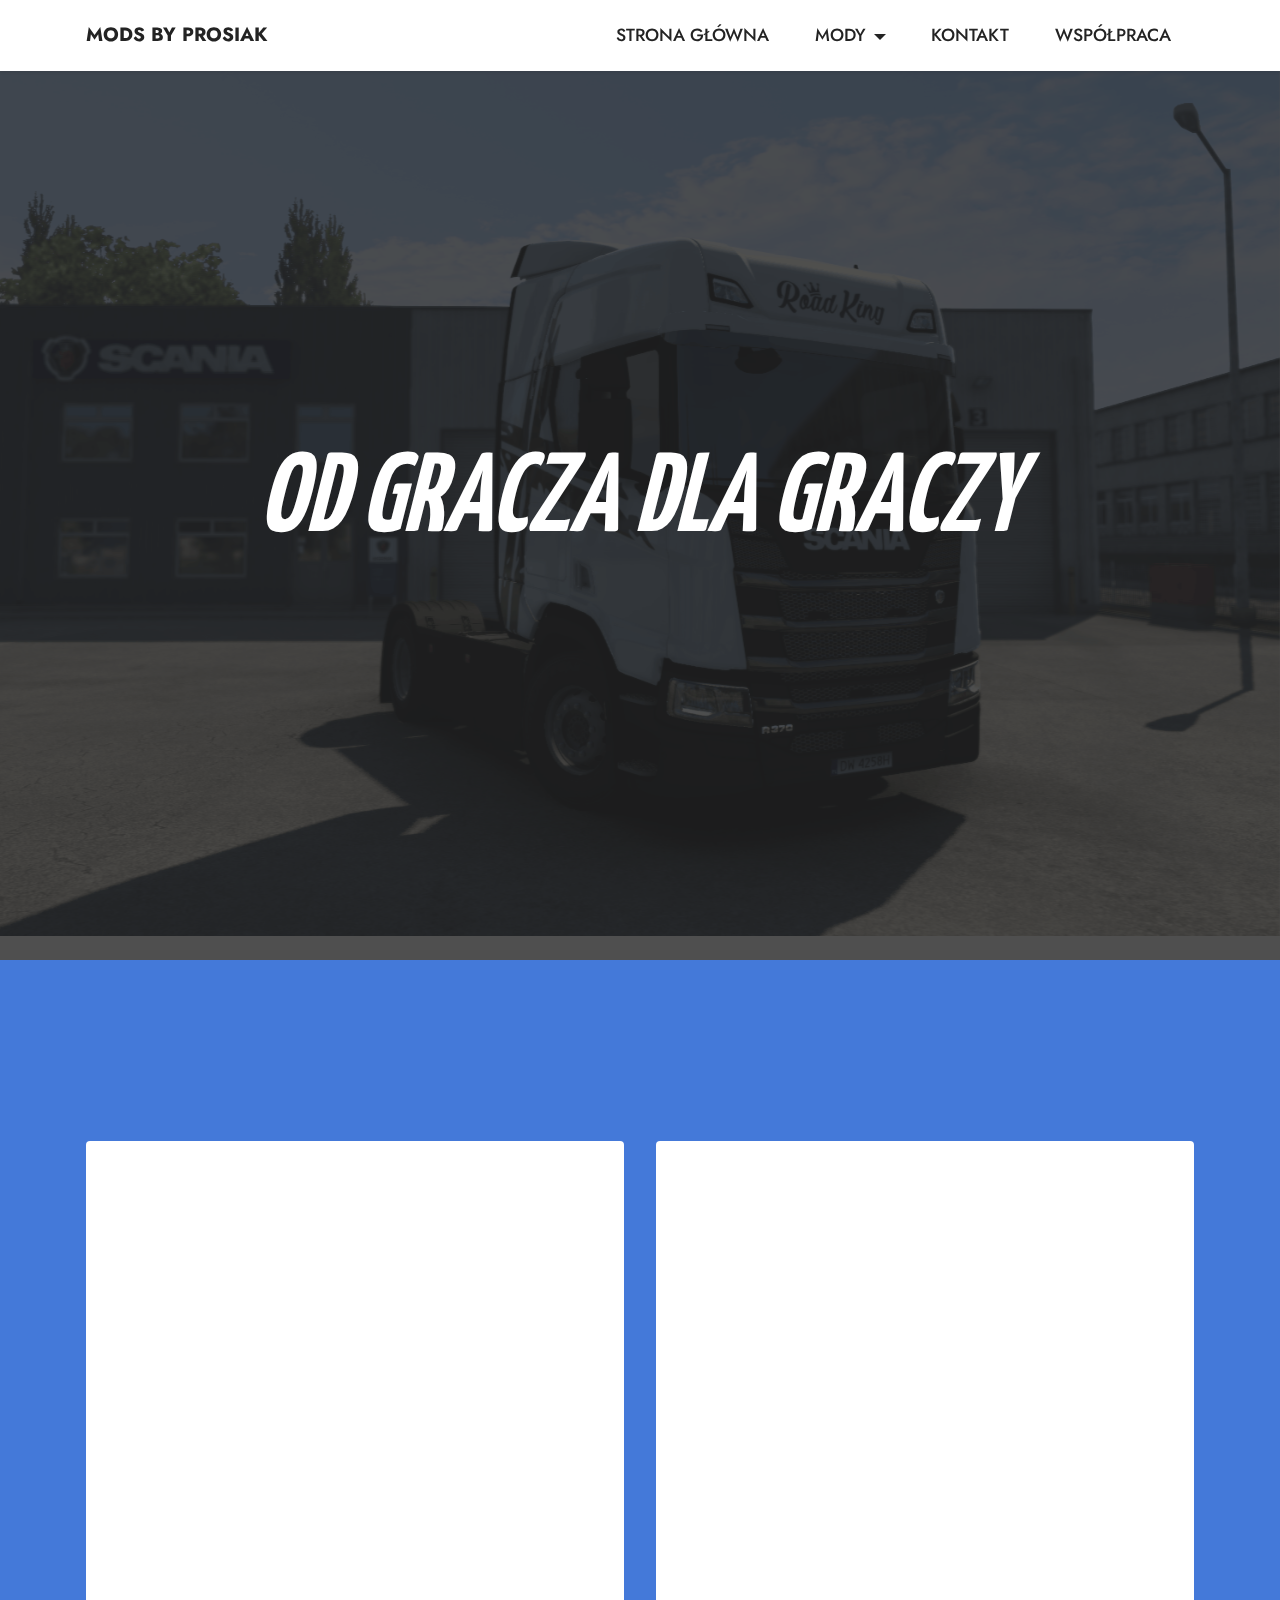
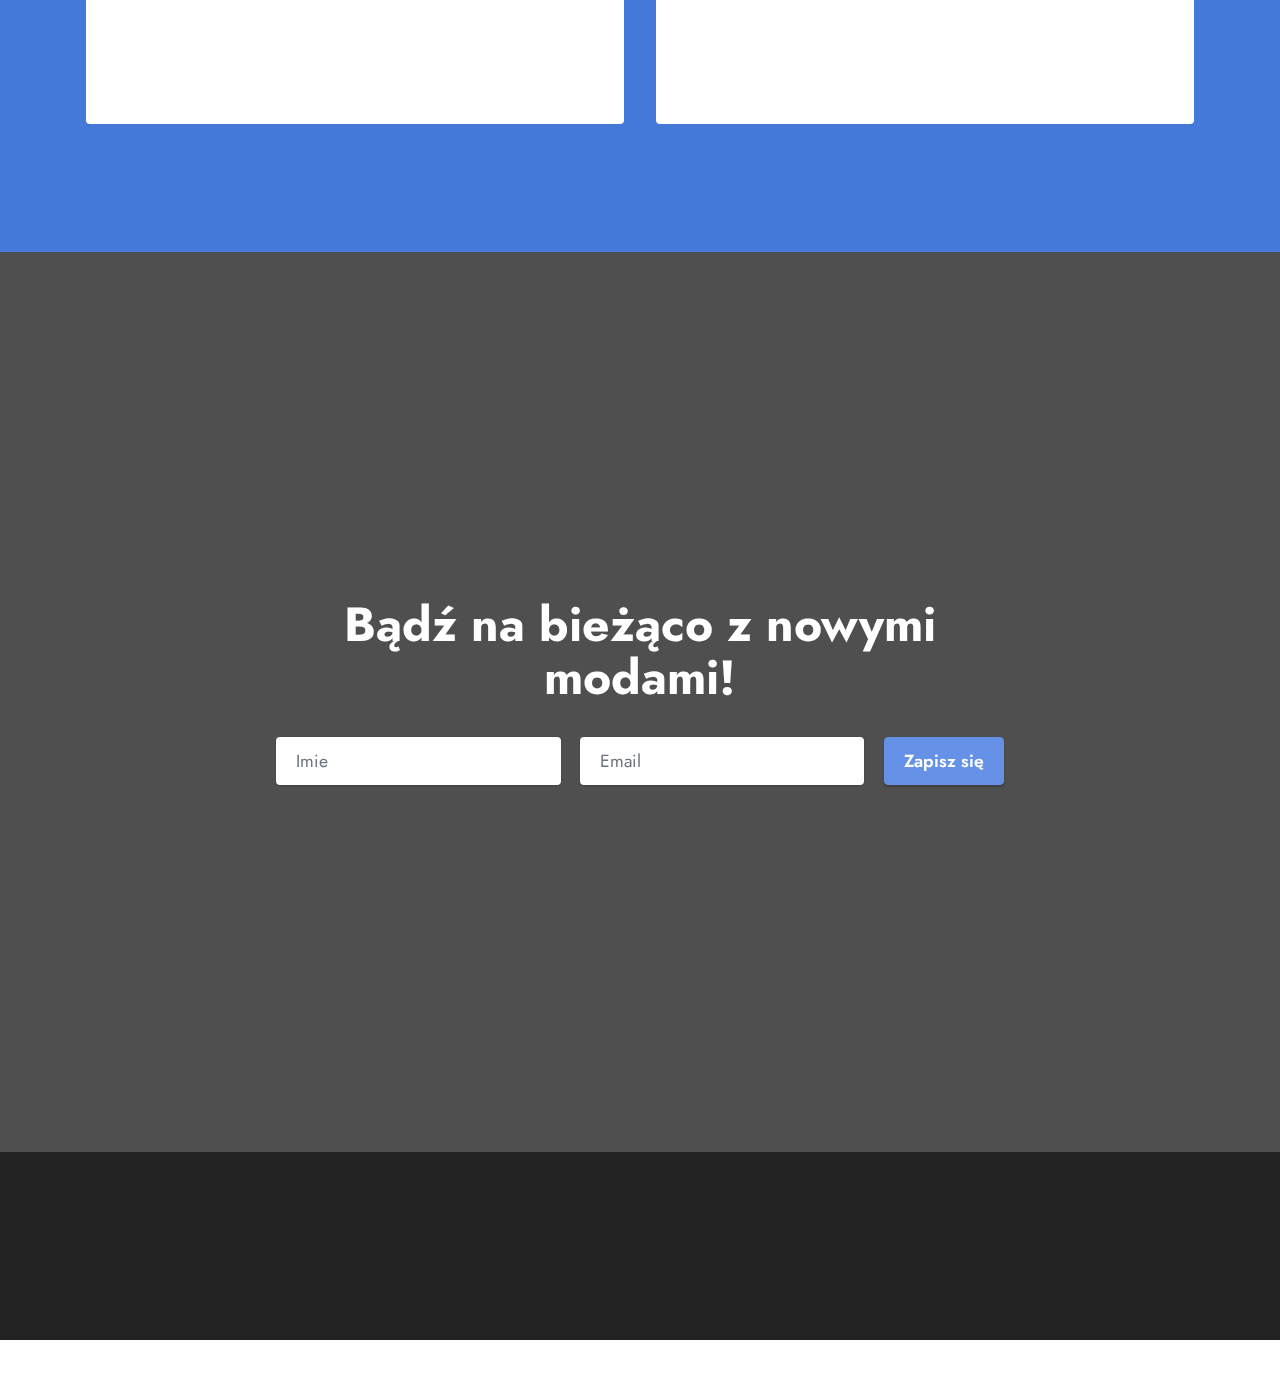
<file: index.html>
<!DOCTYPE html>
<html  >
<head>
  <!-- Site made with Mobirise Website Builder v5.5.2, https://mobirise.com -->
  <meta charset="UTF-8">
  <meta http-equiv="X-UA-Compatible" content="IE=edge">
  <meta name="generator" content="Mobirise v5.5.2, mobirise.com">
  <meta name="viewport" content="width=device-width, initial-scale=1, minimum-scale=1">
  <link rel="shortcut icon" href="assets/images/logo-128x128.png" type="image/x-icon">
  <meta name="description" content="">
  
  
  <title>Strona główna</title>
  <link rel="stylesheet" href="assets/bootstrap/css/bootstrap.min.css">
  <link rel="stylesheet" href="assets/bootstrap/css/bootstrap-grid.min.css">
  <link rel="stylesheet" href="assets/bootstrap/css/bootstrap-reboot.min.css">
  <link rel="stylesheet" href="assets/parallax/jarallax.css">
  <link rel="stylesheet" href="assets/animatecss/animate.css">
  <link rel="stylesheet" href="assets/dropdown/css/style.css">
  <link rel="stylesheet" href="assets/socicon/css/styles.css">
  <link rel="stylesheet" href="assets/theme/css/style.css">
  <link rel="preload" href="https://fonts.googleapis.com/css?family=Yanone+Kaffeesatz:200,300,400,500,600,700&display=swap" as="style" onload="this.onload=null;this.rel='stylesheet'">
  <noscript><link rel="stylesheet" href="https://fonts.googleapis.com/css?family=Yanone+Kaffeesatz:200,300,400,500,600,700&display=swap"></noscript>
  <link rel="preload" href="https://fonts.googleapis.com/css?family=Jost:100,200,300,400,500,600,700,800,900,100i,200i,300i,400i,500i,600i,700i,800i,900i&display=swap" as="style" onload="this.onload=null;this.rel='stylesheet'">
  <noscript><link rel="stylesheet" href="https://fonts.googleapis.com/css?family=Jost:100,200,300,400,500,600,700,800,900,100i,200i,300i,400i,500i,600i,700i,800i,900i&display=swap"></noscript>
  <link rel="preload" as="style" href="assets/mobirise/css/mbr-additional.css"><link rel="stylesheet" href="assets/mobirise/css/mbr-additional.css" type="text/css">
  
  
  
  
</head>
<body>
  
  <section data-bs-version="5.1" class="menu menu1 cid-sQIaLWbF4s" once="menu" id="menu1-m">
    

    <nav class="navbar navbar-dropdown navbar-fixed-top navbar-expand-lg">
        <div class="container">
            <div class="navbar-brand">
                
                <span class="navbar-caption-wrap"><a class="navbar-caption text-black display-7" href="https://mobiri.se">MODS BY PROSIAK</a></span>
            </div>
            <button class="navbar-toggler" type="button" data-toggle="collapse" data-bs-toggle="collapse" data-target="#navbarSupportedContent" data-bs-target="#navbarSupportedContent" aria-controls="navbarNavAltMarkup" aria-expanded="false" aria-label="Toggle navigation">
                <div class="hamburger">
                    <span></span>
                    <span></span>
                    <span></span>
                    <span></span>
                </div>
            </button>
            <div class="collapse navbar-collapse" id="navbarSupportedContent">
                <ul class="navbar-nav nav-dropdown nav-right" data-app-modern-menu="true"><li class="nav-item"><a class="nav-link link text-black text-primary display-4" href="https://modsbyprosiak.github.io/glowna/index.html">STRONA GŁÓWNA</a></li>
                    
                    <li class="nav-item dropdown"><a class="nav-link link text-black dropdown-toggle show display-4" href="https://mobiri.se" data-toggle="dropdown-submenu" data-bs-toggle="dropdown" data-bs-auto-close="outside" aria-expanded="false">MODY</a><div class="dropdown-menu show" aria-labelledby="dropdown-undefined" data-bs-popper="none"><a class="text-black dropdown-item text-primary display-4" href="malowania.html">MALOWANIA<br></a></div>
                    </li><li class="nav-item"><a class="nav-link link text-black text-primary display-4" href="kontakt.html">KONTAKT</a></li><li class="nav-item"><a class="nav-link link text-black text-primary display-4" href="wspolpraca.html">WSPÓŁPRACA</a></li></ul>
                
                
            </div>
        </div>
    </nav>
</section>

<section data-bs-version="5.1" class="header6 cid-sQI7EPvTwA mbr-fullscreen mbr-parallax-background" id="header6-k">

    

    <div class="mbr-overlay" style="opacity: 0.8; background-color: rgb(35, 35, 35);"></div>

    <div class="align-center container">
        <div class="row justify-content-center">
            <div class="col-12 col-lg-10">
                <h1 class="mbr-section-title mbr-fonts-style mbr-white mb-3 display-1"><em><strong>OD GRACZA DLA GRACZY</strong></em></h1>
                
                
                
            </div>
        </div>
    </div>
</section>

<section data-bs-version="5.1" class="gallery2 cid-sQI8UoQTZB" id="gallery2-l">
    
    
    <div class="container">
        <div class="mbr-section-head">
            <h4 class="mbr-section-title mbr-fonts-style align-center mb-0 display-2"><strong>NOWOŚCI</strong></h4>
            
        </div>
        <div class="row mt-4">
            <div class="item features-image сol-12 col-md-6 col-lg-6 active">
                <div class="item-wrapper">
                    <div class="item-img">
                        <img src="assets/images/ets2-20211211-141213-1256x785.png" alt="" data-slide-to="0" data-bs-slide-to="0">
                    </div>
                    <div class="item-content">
                        <h5 class="item-title mbr-fonts-style display-5">MASTER RENAULT<br>RANGE T</h5>
                        
                        
                    </div>
                    <div class="mbr-section-btn item-footer mt-2"><a href="malowania.html" class="btn btn-primary item-btn display-7">ZOBACZ TERAZ</a></div>
                </div>
            </div><div class="item features-image сol-12 col-md-6 col-lg-6">
                <div class="item-wrapper">
                    <div class="item-img">
                        <img src="assets/images/ets2-20211208-220017-1256x785.png" alt="" data-slide-to="1" data-bs-slide-to="1">
                    </div>
                    <div class="item-content">
                        <h5 class="item-title mbr-fonts-style display-5">VABIS&nbsp;<br>SCANIA R</h5>
                        
                        
                    </div>
                    <div class="mbr-section-btn item-footer mt-2"><a href="malowania.html" class="btn btn-primary item-btn display-7">ZOBACZ TERAZ</a></div>
                </div>
            </div>
            
            
            
        </div>
    </div>
</section>

<section data-bs-version="5.1" class="form1 cid-sQIeDzdCmN mbr-fullscreen" data-bg-video="https://www.youtube.com/watch?v=OiBO0NskORk" id="form1-q">

    

    <div class="mbr-overlay" style="opacity: 0.8; background-color: rgb(35, 35, 35);"></div>
    <div class="container">
        <div class="row justify-content-center">
            <div class="col-lg-8 mx-auto mbr-form" data-form-type="formoid">
                <form action="https://mobirise.eu/" method="POST" class="mbr-form form-with-styler" data-form-title="Form Name"><input type="hidden" name="email" data-form-email="true" value="V3q8UCOpF6hPgcsYYgHdPvYjg0ClJZngiHl4eH7wP6iC8ayIrTNOHniIO45L42252SbxAondQFl2XmEysLiDA77D6WwaCtwce/LM+jWzFqhHYT1InjWzxwxNCvbNL6qf">
                    <div class="row">
                        <div hidden="hidden" data-form-alert="" class="alert alert-success col-12">Będziesz dostawał powiadomienia o każdym nowym modzie!</div>
                        <div hidden="hidden" data-form-alert-danger="" class="alert alert-danger col-12">Oops...! some
                            problem!</div>
                    </div>
                    <div class="dragArea row">
                        <div class="col-12">
                            <h1 class="mbr-section-title mb-4 mbr-fonts-style align-center display-2">
                                <strong>Bądź na bieżąco z nowymi modami!</strong></h1>
                        </div>
                        <div class="col-12">
                            
                        </div>
                        <div class="col-md col-12 form-group mb-3" data-for="name">
                            <input type="text" name="name" placeholder="Imie" data-form-field="Name" class="form-control" id="name-form1-q">
                        </div>
                        <div class="col-md col-12 form-group mb-3" data-for="email">
                            <input type="email" name="email" placeholder="Email" data-form-field="Email" class="form-control" id="email-form1-q">
                        </div>
                        <div class="mbr-section-btn col-12 col-md-auto"><button type="submit" class="btn btn-primary display-4">Zapisz się</button></div>
                    </div>
                </form>
            </div>
        </div>
    </div>
</section>

<section data-bs-version="5.1" class="share3 cid-sQJdh2n5eN" id="share3-10">
    
     
    
    

    <div class="container">
        <div class="media-container-row">
            <div class="col-12">
                <h3 class="mbr-section-title align-center mb-3 mbr-fonts-style display-2"><strong>Zobacz więcej !</strong></h3>
                <div class="social-list align-center">
                   
                    <a class="iconfont-wrapper bg-facebook m-2 " target="_blank" href="https://mobiri.se">
                            <span class="socicon-facebook socicon"></span>
                        </a>
                        
                        
                        
                        
                        
                        
                        
                        
                        
                        
                </div>
            </div>
        </div>
    </div>
</section><section style="background-color: #fff; font-family: -apple-system, BlinkMacSystemFont, 'Segoe UI', 'Roboto', 'Helvetica Neue', Arial, sans-serif; color:#aaa; font-size:12px; padding: 0; align-items: center; display: flex;"><a href="https://mobirise.site/l" style="flex: 1 1; height: 3rem; padding-left: 1rem;"></a><p style="flex: 0 0 auto; margin:0; padding-right:1rem;">Page was <a href="https://mobirise.site/h" style="color:#aaa;">designed with</a> Mobirise</p></section><script src="assets/bootstrap/js/bootstrap.bundle.min.js"></script>  <script src="assets/parallax/jarallax.js"></script>  <script src="assets/smoothscroll/smooth-scroll.js"></script>  <script src="assets/ytplayer/index.js"></script>  <script src="assets/dropdown/js/navbar-dropdown.js"></script>  <script src="assets/vimeoplayer/player.js"></script>  <script src="assets/theme/js/script.js"></script>  <script src="assets/formoid/formoid.min.js"></script>  
  
  
  <input name="animation" type="hidden">
  </body>
</html>
</file>
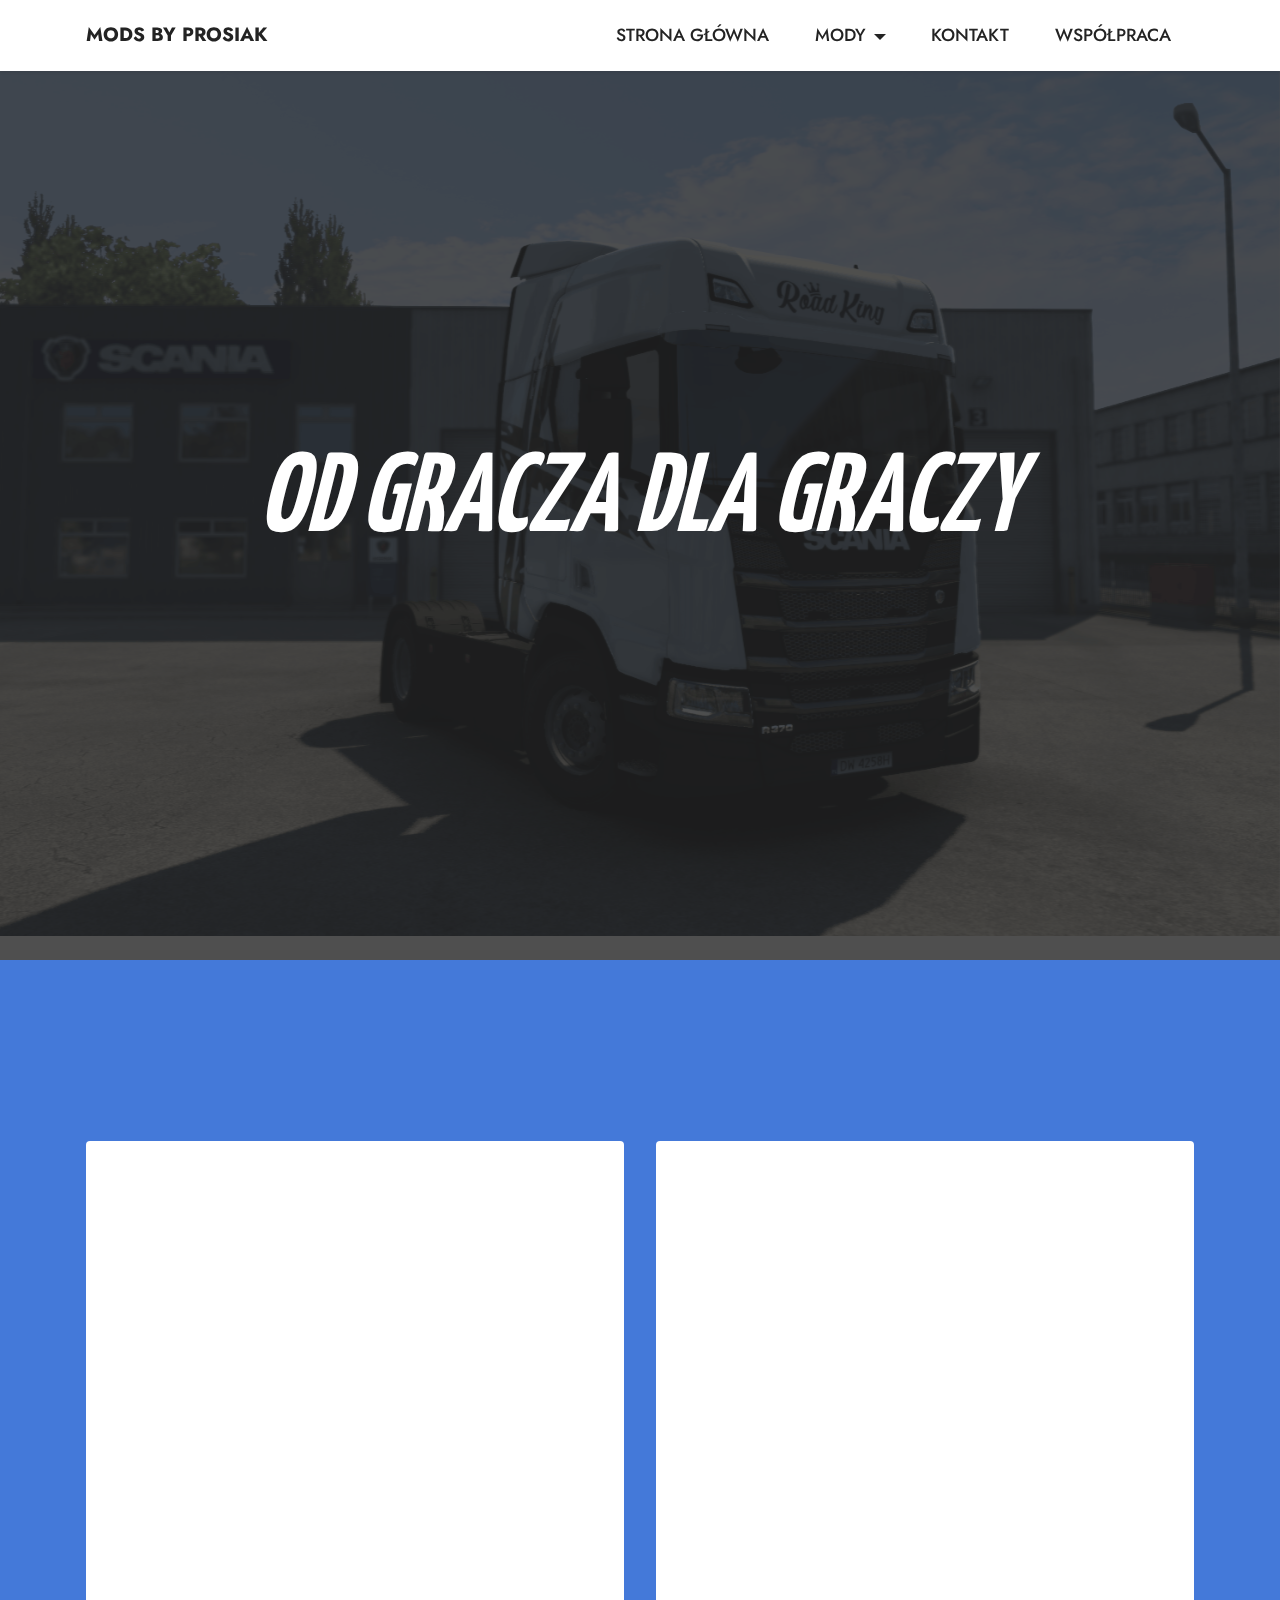
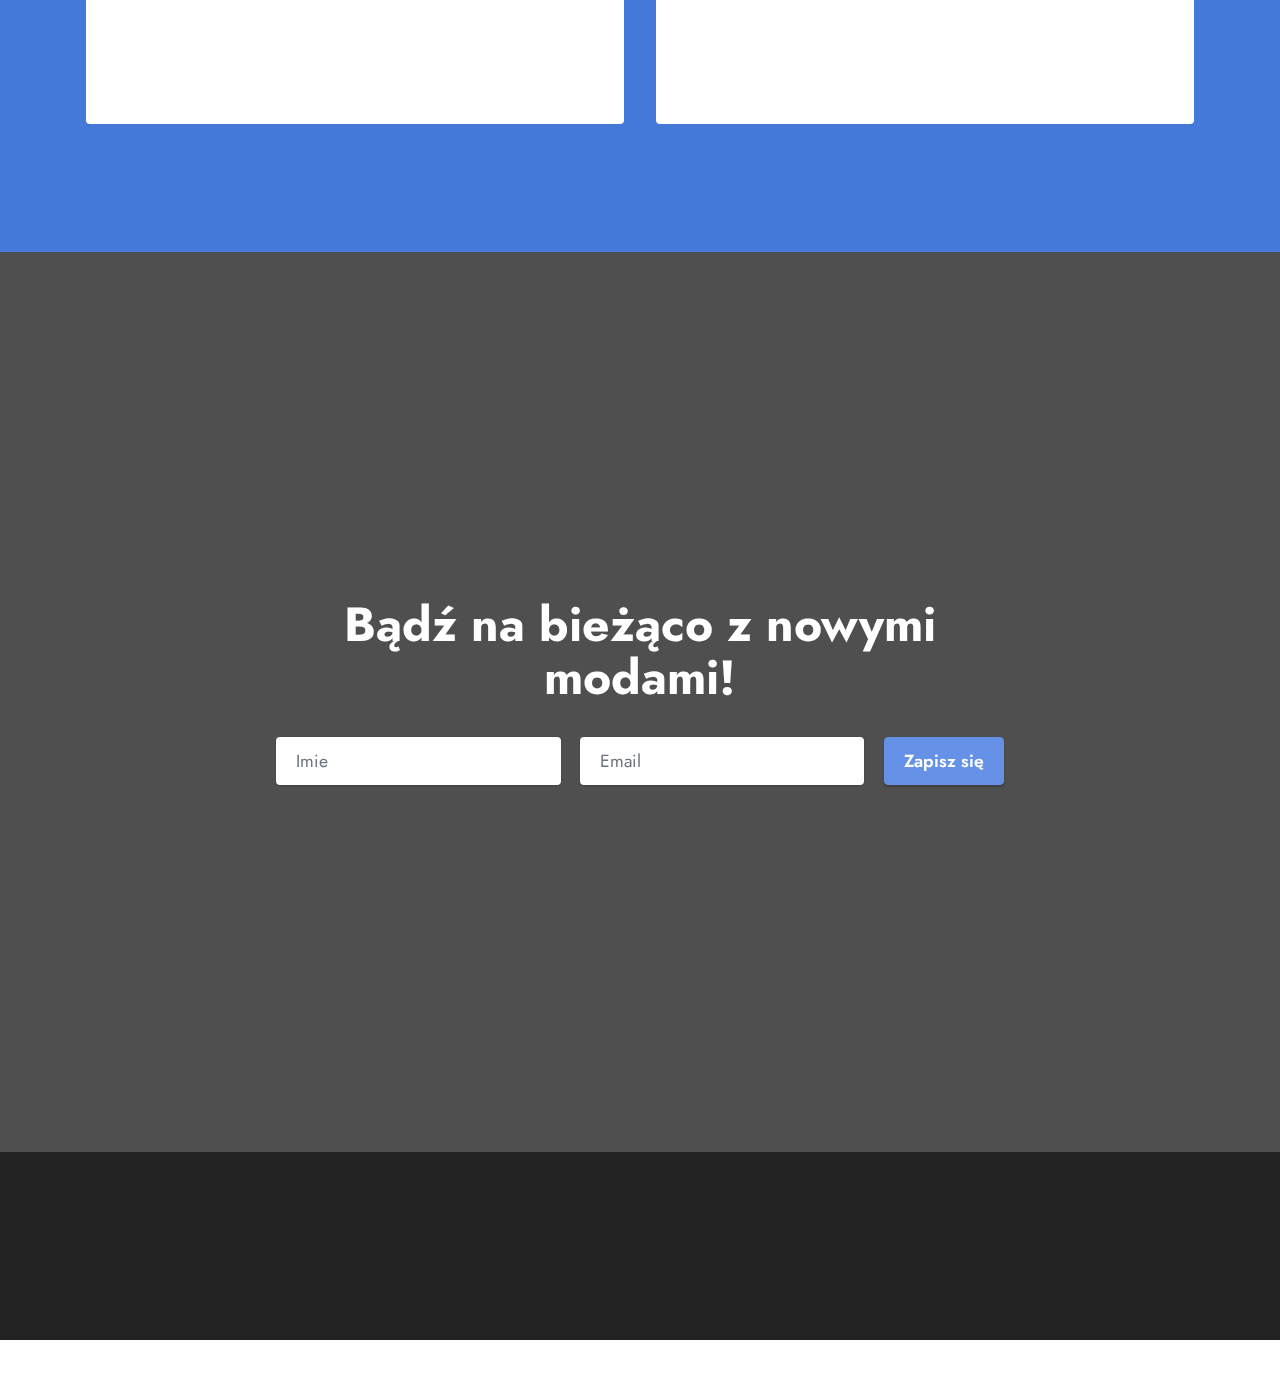
<file: glowna.html>
<!DOCTYPE html>
<html  >
<head>
  <!-- Site made with Mobirise Website Builder v5.5.2, https://mobirise.com -->
  <meta charset="UTF-8">
  <meta http-equiv="X-UA-Compatible" content="IE=edge">
  <meta name="generator" content="Mobirise v5.5.2, mobirise.com">
  <meta name="viewport" content="width=device-width, initial-scale=1, minimum-scale=1">
  <link rel="shortcut icon" href="assets/images/logo-128x128.png" type="image/x-icon">
  <meta name="description" content="">
  
  
  <title>Strona główna</title>
  <link rel="stylesheet" href="assets/bootstrap/css/bootstrap.min.css">
  <link rel="stylesheet" href="assets/bootstrap/css/bootstrap-grid.min.css">
  <link rel="stylesheet" href="assets/bootstrap/css/bootstrap-reboot.min.css">
  <link rel="stylesheet" href="assets/parallax/jarallax.css">
  <link rel="stylesheet" href="assets/animatecss/animate.css">
  <link rel="stylesheet" href="assets/dropdown/css/style.css">
  <link rel="stylesheet" href="assets/socicon/css/styles.css">
  <link rel="stylesheet" href="assets/theme/css/style.css">
  <link rel="preload" href="https://fonts.googleapis.com/css?family=Yanone+Kaffeesatz:200,300,400,500,600,700&display=swap" as="style" onload="this.onload=null;this.rel='stylesheet'">
  <noscript><link rel="stylesheet" href="https://fonts.googleapis.com/css?family=Yanone+Kaffeesatz:200,300,400,500,600,700&display=swap"></noscript>
  <link rel="preload" href="https://fonts.googleapis.com/css?family=Jost:100,200,300,400,500,600,700,800,900,100i,200i,300i,400i,500i,600i,700i,800i,900i&display=swap" as="style" onload="this.onload=null;this.rel='stylesheet'">
  <noscript><link rel="stylesheet" href="https://fonts.googleapis.com/css?family=Jost:100,200,300,400,500,600,700,800,900,100i,200i,300i,400i,500i,600i,700i,800i,900i&display=swap"></noscript>
  <link rel="preload" as="style" href="assets/mobirise/css/mbr-additional.css"><link rel="stylesheet" href="assets/mobirise/css/mbr-additional.css" type="text/css">
  
  
  
  
</head>
<body>
  
  <section data-bs-version="5.1" class="menu menu1 cid-sQIaLWbF4s" once="menu" id="menu1-m">
    

    <nav class="navbar navbar-dropdown navbar-fixed-top navbar-expand-lg">
        <div class="container">
            <div class="navbar-brand">
                
                <span class="navbar-caption-wrap"><a class="navbar-caption text-black display-7" href="https://mobiri.se">MODS BY PROSIAK</a></span>
            </div>
            <button class="navbar-toggler" type="button" data-toggle="collapse" data-bs-toggle="collapse" data-target="#navbarSupportedContent" data-bs-target="#navbarSupportedContent" aria-controls="navbarNavAltMarkup" aria-expanded="false" aria-label="Toggle navigation">
                <div class="hamburger">
                    <span></span>
                    <span></span>
                    <span></span>
                    <span></span>
                </div>
            </button>
            <div class="collapse navbar-collapse" id="navbarSupportedContent">
                <ul class="navbar-nav nav-dropdown nav-right" data-app-modern-menu="true"><li class="nav-item"><a class="nav-link link text-black text-primary display-4" href="https://modsbyprosiak.github.io/glowna/glowna">STRONA GŁÓWNA</a></li>
                    
                    <li class="nav-item dropdown"><a class="nav-link link text-black dropdown-toggle show display-4" href="https://mobiri.se" data-toggle="dropdown-submenu" data-bs-toggle="dropdown" data-bs-auto-close="outside" aria-expanded="false">MODY</a><div class="dropdown-menu show" aria-labelledby="dropdown-undefined" data-bs-popper="none"><a class="text-black dropdown-item text-primary display-4" href="malowania.html">MALOWANIA<br></a></div>
                    </li><li class="nav-item"><a class="nav-link link text-black text-primary display-4" href="kontakt.html">KONTAKT</a></li><li class="nav-item"><a class="nav-link link text-black text-primary display-4" href="wspolpraca.html">WSPÓŁPRACA</a></li></ul>
                
                
            </div>
        </div>
    </nav>
</section>

<section data-bs-version="5.1" class="header6 cid-sQI7EPvTwA mbr-fullscreen mbr-parallax-background" id="header6-k">

    

    <div class="mbr-overlay" style="opacity: 0.8; background-color: rgb(35, 35, 35);"></div>

    <div class="align-center container">
        <div class="row justify-content-center">
            <div class="col-12 col-lg-10">
                <h1 class="mbr-section-title mbr-fonts-style mbr-white mb-3 display-1"><em><strong>OD GRACZA DLA GRACZY</strong></em></h1>
                
                
                
            </div>
        </div>
    </div>
</section>

<section data-bs-version="5.1" class="gallery2 cid-sQI8UoQTZB" id="gallery2-l">
    
    
    <div class="container">
        <div class="mbr-section-head">
            <h4 class="mbr-section-title mbr-fonts-style align-center mb-0 display-2"><strong>NOWOŚCI</strong></h4>
            
        </div>
        <div class="row mt-4">
            <div class="item features-image сol-12 col-md-6 col-lg-6 active">
                <div class="item-wrapper">
                    <div class="item-img">
                        <img src="assets/images/ets2-20220402-140103-1256x785.png" alt="" data-slide-to="0" data-bs-slide-to="0">
                    </div>
                    <div class="item-content">
                        <h5 class="item-title mbr-fonts-style display-5">HORSE<br>IVECO Hi-Way</h5>
                        
                        
                    </div>
                    <div class="mbr-section-btn item-footer mt-2"><a href="malowania.html" class="btn btn-primary item-btn display-7">ZOBACZ TERAZ</a></div>
                </div>
            </div><div class="item features-image сol-12 col-md-6 col-lg-6">
                <div class="item-wrapper">
                    <div class="item-img">
                        <img src="assets/images/ets2-20211211-141213-1256x785.png" alt="" data-slide-to="1" data-bs-slide-to="1">
                    </div>
                    <div class="item-content">
                        <h5 class="item-title mbr-fonts-style display-5">MASTER RENAULT<br>RANGE T</h5>
                        
                        
                    </div>
                    <div class="mbr-section-btn item-footer mt-2"><a href="malowania.html" class="btn btn-primary item-btn display-7">ZOBACZ TERAZ</a></div>
                </div>
            </div>
            
            
            
        </div>
    </div>
</section>

<section data-bs-version="5.1" class="form1 cid-sQIeDzdCmN mbr-fullscreen" data-bg-video="https://www.youtube.com/watch?v=OiBO0NskORk" id="form1-q">

    

    <div class="mbr-overlay" style="opacity: 0.8; background-color: rgb(35, 35, 35);"></div>
    <div class="container">
        <div class="row justify-content-center">
            <div class="col-lg-8 mx-auto mbr-form" data-form-type="formoid">
                <form action="https://mobirise.eu/" method="POST" class="mbr-form form-with-styler" data-form-title="Form Name"><input type="hidden" name="email" data-form-email="true" value="3jpUIrvtWtT6miiX2n4r95Ujtt465s8XqFx8Q35Mlu+/dRCWQLNiTbiTk9AtGdqI20kr+h2QeDBwWZenqy/xQ2LBbLQxfbL7v/0QqdU5u/tRugvssdS0h1hv/NvpUR7m">
                    <div class="row">
                        <div hidden="hidden" data-form-alert="" class="alert alert-success col-12">Będziesz dostawał powiadomienia o każdym nowym modzie!</div>
                        <div hidden="hidden" data-form-alert-danger="" class="alert alert-danger col-12">Oops...! some
                            problem!</div>
                    </div>
                    <div class="dragArea row">
                        <div class="col-12">
                            <h1 class="mbr-section-title mb-4 mbr-fonts-style align-center display-2">
                                <strong>Bądź na bieżąco z nowymi modami!</strong></h1>
                        </div>
                        <div class="col-12">
                            
                        </div>
                        <div class="col-md col-12 form-group mb-3" data-for="name">
                            <input type="text" name="name" placeholder="Imie" data-form-field="Name" class="form-control" id="name-form1-q">
                        </div>
                        <div class="col-md col-12 form-group mb-3" data-for="email">
                            <input type="email" name="email" placeholder="Email" data-form-field="Email" class="form-control" id="email-form1-q">
                        </div>
                        <div class="mbr-section-btn col-12 col-md-auto"><button type="submit" class="btn btn-primary display-4">Zapisz się</button></div>
                    </div>
                </form>
            </div>
        </div>
    </div>
</section>

<section data-bs-version="5.1" class="share3 cid-sQJdh2n5eN" id="share3-10">
    
     
    
    

    <div class="container">
        <div class="media-container-row">
            <div class="col-12">
                <h3 class="mbr-section-title align-center mb-3 mbr-fonts-style display-2"><strong>Zobacz więcej !</strong></h3>
                <div class="social-list align-center">
                   
                    <a class="iconfont-wrapper bg-facebook m-2 " target="_blank" href="https://mobiri.se">
                            <span class="socicon-facebook socicon"></span>
                        </a>
                        
                        
                        
                        
                        
                        
                        
                        
                        
                        
                </div>
            </div>
        </div>
    </div>
</section><section style="background-color: #fff; font-family: -apple-system, BlinkMacSystemFont, 'Segoe UI', 'Roboto', 'Helvetica Neue', Arial, sans-serif; color:#aaa; font-size:12px; padding: 0; align-items: center; display: flex;"><a href="https://mobirise.site/f" style="flex: 1 1; height: 3rem; padding-left: 1rem;"></a><p style="flex: 0 0 auto; margin:0; padding-right:1rem;"><a href="https://mobirise.site" style="color:#aaa;">Mobirise</a> web software</p></section><script src="assets/bootstrap/js/bootstrap.bundle.min.js"></script>  <script src="assets/parallax/jarallax.js"></script>  <script src="assets/smoothscroll/smooth-scroll.js"></script>  <script src="assets/ytplayer/index.js"></script>  <script src="assets/dropdown/js/navbar-dropdown.js"></script>  <script src="assets/vimeoplayer/player.js"></script>  <script src="assets/theme/js/script.js"></script>  <script src="assets/formoid/formoid.min.js"></script>  
  
  
  <input name="animation" type="hidden">
  </body>
</html>
</file>
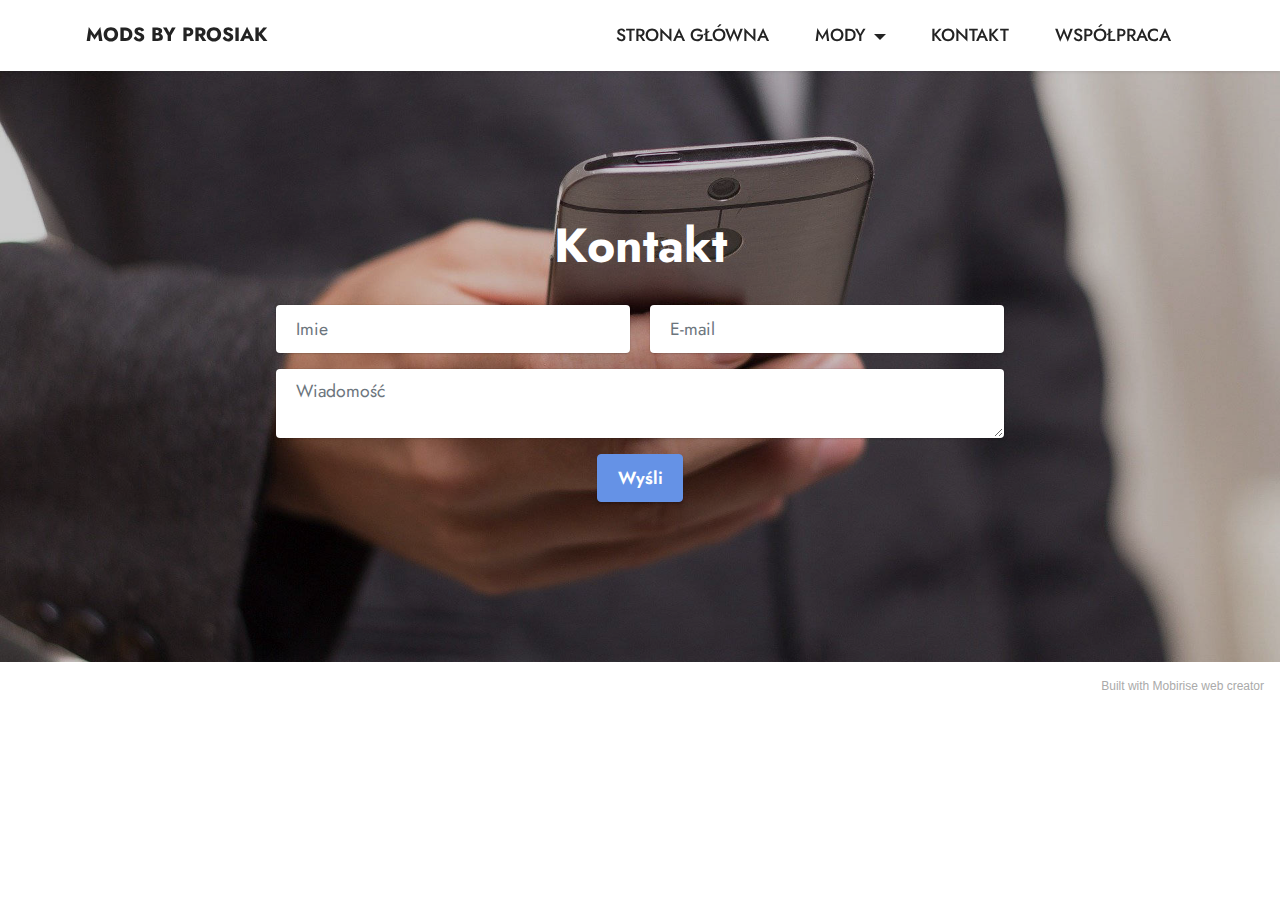
<file: kontakt.html>
<!DOCTYPE html>
<html  >
<head>
  <!-- Site made with Mobirise Website Builder v5.5.2, https://mobirise.com -->
  <meta charset="UTF-8">
  <meta http-equiv="X-UA-Compatible" content="IE=edge">
  <meta name="generator" content="Mobirise v5.5.2, mobirise.com">
  <meta name="viewport" content="width=device-width, initial-scale=1, minimum-scale=1">
  <link rel="shortcut icon" href="assets/images/logo-128x128.png" type="image/x-icon">
  <meta name="description" content="">
  
  
  <title>Kontakt</title>
  <link rel="stylesheet" href="assets/bootstrap/css/bootstrap.min.css">
  <link rel="stylesheet" href="assets/bootstrap/css/bootstrap-grid.min.css">
  <link rel="stylesheet" href="assets/bootstrap/css/bootstrap-reboot.min.css">
  <link rel="stylesheet" href="assets/animatecss/animate.css">
  <link rel="stylesheet" href="assets/dropdown/css/style.css">
  <link rel="stylesheet" href="assets/socicon/css/styles.css">
  <link rel="stylesheet" href="assets/theme/css/style.css">
  <link rel="preload" href="https://fonts.googleapis.com/css?family=Yanone+Kaffeesatz:200,300,400,500,600,700&display=swap" as="style" onload="this.onload=null;this.rel='stylesheet'">
  <noscript><link rel="stylesheet" href="https://fonts.googleapis.com/css?family=Yanone+Kaffeesatz:200,300,400,500,600,700&display=swap"></noscript>
  <link rel="preload" href="https://fonts.googleapis.com/css?family=Jost:100,200,300,400,500,600,700,800,900,100i,200i,300i,400i,500i,600i,700i,800i,900i&display=swap" as="style" onload="this.onload=null;this.rel='stylesheet'">
  <noscript><link rel="stylesheet" href="https://fonts.googleapis.com/css?family=Jost:100,200,300,400,500,600,700,800,900,100i,200i,300i,400i,500i,600i,700i,800i,900i&display=swap"></noscript>
  <link rel="preload" as="style" href="assets/mobirise/css/mbr-additional.css"><link rel="stylesheet" href="assets/mobirise/css/mbr-additional.css" type="text/css">
  
  
  
  
</head>
<body>
  
  <section data-bs-version="5.1" class="menu menu1 cid-sQIaLWbF4s" once="menu" id="menu1-r">
    

    <nav class="navbar navbar-dropdown navbar-fixed-top navbar-expand-lg">
        <div class="container">
            <div class="navbar-brand">
                
                <span class="navbar-caption-wrap"><a class="navbar-caption text-black display-7" href="https://mobiri.se">MODS BY PROSIAK</a></span>
            </div>
            <button class="navbar-toggler" type="button" data-toggle="collapse" data-bs-toggle="collapse" data-target="#navbarSupportedContent" data-bs-target="#navbarSupportedContent" aria-controls="navbarNavAltMarkup" aria-expanded="false" aria-label="Toggle navigation">
                <div class="hamburger">
                    <span></span>
                    <span></span>
                    <span></span>
                    <span></span>
                </div>
            </button>
            <div class="collapse navbar-collapse" id="navbarSupportedContent">
                <ul class="navbar-nav nav-dropdown nav-right" data-app-modern-menu="true"><li class="nav-item"><a class="nav-link link text-black text-primary display-4" href="https://modsbyprosiak.github.io/glowna/glowna">STRONA GŁÓWNA</a></li>
                    
                    <li class="nav-item dropdown"><a class="nav-link link text-black dropdown-toggle show display-4" href="https://mobiri.se" data-toggle="dropdown-submenu" data-bs-toggle="dropdown" data-bs-auto-close="outside" aria-expanded="false">MODY</a><div class="dropdown-menu show" aria-labelledby="dropdown-undefined" data-bs-popper="none"><a class="text-black dropdown-item text-primary display-4" href="malowania.html">MALOWANIA<br></a></div>
                    </li><li class="nav-item"><a class="nav-link link text-black text-primary display-4" href="kontakt.html">KONTAKT</a></li><li class="nav-item"><a class="nav-link link text-black text-primary display-4" href="wspolpraca.html">WSPÓŁPRACA</a></li></ul>
                
                
            </div>
        </div>
    </nav>
</section>

<section data-bs-version="5.1" class="form5 cid-sQIp2O6PB5" id="form5-x">
    
    <div class="mbr-overlay"></div>
    <div class="container">
        <div class="mbr-section-head">
            <h3 class="mbr-section-title mbr-fonts-style align-center mb-0 display-2">
                <strong>Kontakt</strong></h3>
            
        </div>
        <div class="row justify-content-center mt-4">
            <div class="col-lg-8 mx-auto mbr-form" data-form-type="formoid">
                <form action="https://mobirise.eu/" method="POST" class="mbr-form form-with-styler" data-form-title="Form Name"><input type="hidden" name="email" data-form-email="true" value="HF3tS6su37nEP8zXBIMeS2LW38ywZ0AqaTJ5KnFJ+U1oIe7aQ3abMQfcyasFfHuwtx8/Hm2eRjqUcBWC3MNZFNCvSzYwjI0h9X4ZkLNUULY6DcmYHhF6zArY8jgRbcpG">
                    <div class="row">
                        <div hidden="hidden" data-form-alert="" class="alert alert-success col-12">Twoja wiadomość została wysłana odpowiem na nią w ciągu 24H</div>
                        <div hidden="hidden" data-form-alert-danger="" class="alert alert-danger col-12">Oops...! some
                            problem!</div>
                    </div>
                    <div class="dragArea row">
                        <div class="col-md col-sm-12 form-group mb-3" data-for="name">
                            <input type="text" name="name" placeholder="Imie" data-form-field="name" class="form-control" value="" id="name-form5-x">
                        </div>
                        <div class="col-md col-sm-12 form-group mb-3" data-for="email">
                            <input type="email" name="email" placeholder="E-mail" data-form-field="email" class="form-control" value="" id="email-form5-x">
                        </div>
                        
                        <div class="col-12 form-group mb-3" data-for="textarea">
                            <textarea name="textarea" placeholder="Wiadomość" data-form-field="textarea" class="form-control" id="textarea-form5-x"></textarea>
                        </div>
                        <div class="col-lg-12 col-md-12 col-sm-12 align-center mbr-section-btn"><button type="submit" class="btn btn-primary display-4">Wyśli</button></div>
                    </div>
                </form>
            </div>
        </div>
    </div>
</section><section style="background-color: #fff; font-family: -apple-system, BlinkMacSystemFont, 'Segoe UI', 'Roboto', 'Helvetica Neue', Arial, sans-serif; color:#aaa; font-size:12px; padding: 0; align-items: center; display: flex;"><a href="https://mobirise.site/l" style="flex: 1 1; height: 3rem; padding-left: 1rem;"></a><p style="flex: 0 0 auto; margin:0; padding-right:1rem;">Built with Mobirise <a href="https://mobirise.site/j" style="color:#aaa;">web</a> creator</p></section><script src="assets/bootstrap/js/bootstrap.bundle.min.js"></script>  <script src="assets/smoothscroll/smooth-scroll.js"></script>  <script src="assets/ytplayer/index.js"></script>  <script src="assets/dropdown/js/navbar-dropdown.js"></script>  <script src="assets/theme/js/script.js"></script>  <script src="assets/formoid/formoid.min.js"></script>  
  
  
  <input name="animation" type="hidden">
  </body>
</html>
</file>
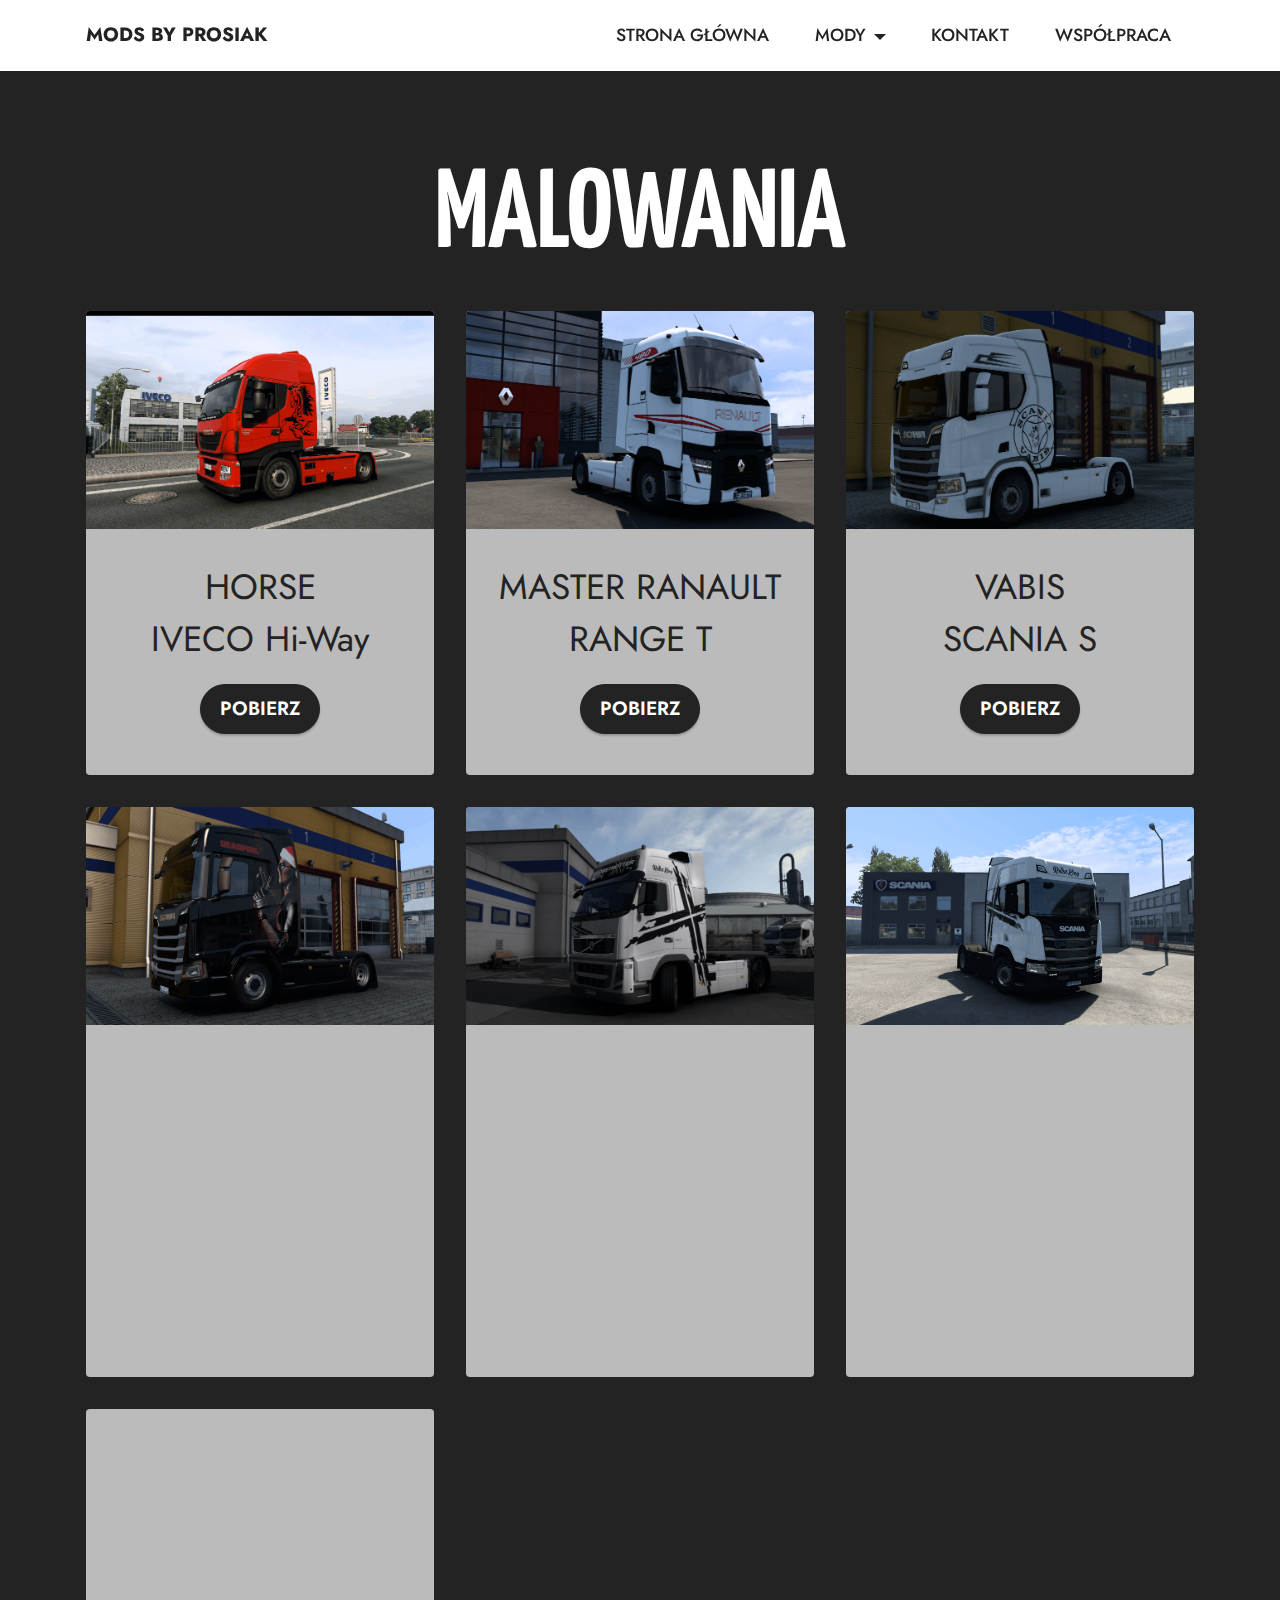
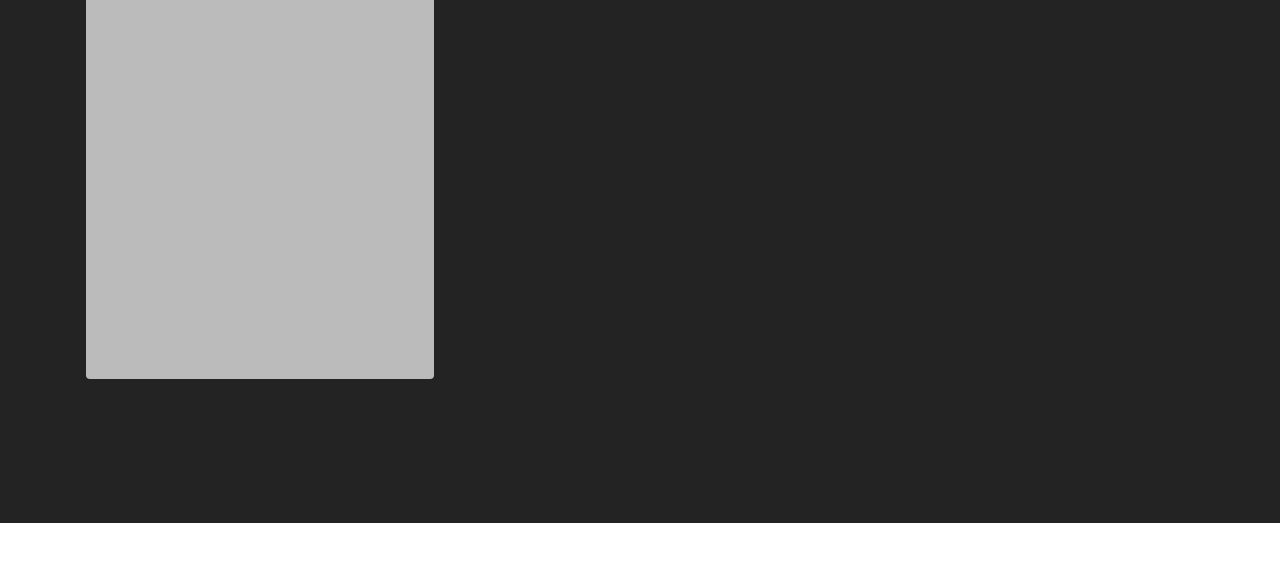
<file: malowania.html>
<!DOCTYPE html>
<html  >
<head>
  <!-- Site made with Mobirise Website Builder v5.5.2, https://mobirise.com -->
  <meta charset="UTF-8">
  <meta http-equiv="X-UA-Compatible" content="IE=edge">
  <meta name="generator" content="Mobirise v5.5.2, mobirise.com">
  <meta name="viewport" content="width=device-width, initial-scale=1, minimum-scale=1">
  <link rel="shortcut icon" href="assets/images/logo-128x128.png" type="image/x-icon">
  <meta name="description" content="">
  
  
  <title>Malowania</title>
  <link rel="stylesheet" href="assets/bootstrap/css/bootstrap.min.css">
  <link rel="stylesheet" href="assets/bootstrap/css/bootstrap-grid.min.css">
  <link rel="stylesheet" href="assets/bootstrap/css/bootstrap-reboot.min.css">
  <link rel="stylesheet" href="assets/animatecss/animate.css">
  <link rel="stylesheet" href="assets/dropdown/css/style.css">
  <link rel="stylesheet" href="assets/socicon/css/styles.css">
  <link rel="stylesheet" href="assets/theme/css/style.css">
  <link rel="preload" href="https://fonts.googleapis.com/css?family=Yanone+Kaffeesatz:200,300,400,500,600,700&display=swap" as="style" onload="this.onload=null;this.rel='stylesheet'">
  <noscript><link rel="stylesheet" href="https://fonts.googleapis.com/css?family=Yanone+Kaffeesatz:200,300,400,500,600,700&display=swap"></noscript>
  <link rel="preload" href="https://fonts.googleapis.com/css?family=Jost:100,200,300,400,500,600,700,800,900,100i,200i,300i,400i,500i,600i,700i,800i,900i&display=swap" as="style" onload="this.onload=null;this.rel='stylesheet'">
  <noscript><link rel="stylesheet" href="https://fonts.googleapis.com/css?family=Jost:100,200,300,400,500,600,700,800,900,100i,200i,300i,400i,500i,600i,700i,800i,900i&display=swap"></noscript>
  <link rel="preload" as="style" href="assets/mobirise/css/mbr-additional.css"><link rel="stylesheet" href="assets/mobirise/css/mbr-additional.css" type="text/css">
  
  
  
  
</head>
<body>
  
  <section data-bs-version="5.1" class="menu menu1 cid-sQIaLWbF4s" once="menu" id="menu1-n">
    

    <nav class="navbar navbar-dropdown navbar-fixed-top navbar-expand-lg">
        <div class="container">
            <div class="navbar-brand">
                
                <span class="navbar-caption-wrap"><a class="navbar-caption text-black display-7" href="https://mobiri.se">MODS BY PROSIAK</a></span>
            </div>
            <button class="navbar-toggler" type="button" data-toggle="collapse" data-bs-toggle="collapse" data-target="#navbarSupportedContent" data-bs-target="#navbarSupportedContent" aria-controls="navbarNavAltMarkup" aria-expanded="false" aria-label="Toggle navigation">
                <div class="hamburger">
                    <span></span>
                    <span></span>
                    <span></span>
                    <span></span>
                </div>
            </button>
            <div class="collapse navbar-collapse" id="navbarSupportedContent">
                <ul class="navbar-nav nav-dropdown nav-right" data-app-modern-menu="true"><li class="nav-item"><a class="nav-link link text-black text-primary display-4" href="https://modsbyprosiak.github.io/glowna/glowna">STRONA GŁÓWNA</a></li>
                    
                    <li class="nav-item dropdown"><a class="nav-link link text-black dropdown-toggle show display-4" href="https://mobiri.se" data-toggle="dropdown-submenu" data-bs-toggle="dropdown" data-bs-auto-close="outside" aria-expanded="false">MODY</a><div class="dropdown-menu show" aria-labelledby="dropdown-undefined" data-bs-popper="none"><a class="text-black dropdown-item text-primary display-4" href="malowania.html">MALOWANIA<br></a></div>
                    </li><li class="nav-item"><a class="nav-link link text-black text-primary display-4" href="kontakt.html">KONTAKT</a></li><li class="nav-item"><a class="nav-link link text-black text-primary display-4" href="wspolpraca.html">WSPÓŁPRACA</a></li></ul>
                
                
            </div>
        </div>
    </nav>
</section>

<section data-bs-version="5.1" class="gallery2 cid-sRi5CmXjRH" id="gallery2-17">
    
    
    <div class="container">
        <div class="mbr-section-head">
            <h4 class="mbr-section-title mbr-fonts-style align-center mb-0 display-1"><strong>MALOWANIA</strong></h4>
            
        </div>
        <div class="row mt-4">
            <div class="item features-image сol-12 col-md-6 col-lg-4 active">
                <div class="item-wrapper">
                    <div class="item-img">
                        <img src="assets/images/ets2-20220402-140103-1680x1050.png" alt="" data-slide-to="0" data-bs-slide-to="0">
                    </div>
                    <div class="item-content">
                        <h5 class="item-title mbr-fonts-style display-5"><div>HORSE
</div><div>IVECO Hi-Way</div></h5>
                        
                        
                    </div>
                    <div class="mbr-section-btn item-footer mt-2"><a href="https://sharemods.com/9x5sjjp36hub/Iveco_Hi-Way_Horse.scs.html" class="btn item-btn btn-black display-7" target="_blank">POBIERZ</a></div>
                </div>
            </div><div class="item features-image сol-12 col-md-6 col-lg-4">
                <div class="item-wrapper">
                    <div class="item-img">
                        <img src="assets/images/ets2-20211211-141213-1680x1050.png" alt="" data-slide-to="1" data-bs-slide-to="1">
                    </div>
                    <div class="item-content">
                        <h5 class="item-title mbr-fonts-style display-5"><div>MASTER RANAULT<br>RANGE T</div></h5>
                        
                        
                    </div>
                    <div class="mbr-section-btn item-footer mt-2"><a href="https://sharemods.com/5qmjxbe85m37/masterrenaultranget.scs.html" class="btn item-btn btn-black display-7" target="_blank">POBIERZ</a></div>
                </div>
            </div><div class="item features-image сol-12 col-md-6 col-lg-4">
                <div class="item-wrapper">
                    <div class="item-img">
                        <img src="assets/images/ets2-20211208-220017-1680x1050.png" alt="" data-slide-to="2" data-bs-slide-to="2">
                    </div>
                    <div class="item-content">
                        <h5 class="item-title mbr-fonts-style display-5"><div>VABIS<br>SCANIA S</div></h5>
                        
                        
                    </div>
                    <div class="mbr-section-btn item-footer mt-2"><a href="https://sharemods.com/uedalr3fjc9v/vabisscaniar.scs.html" class="btn item-btn btn-black display-7" target="_blank">POBIERZ</a></div>
                </div>
            </div><div class="item features-image сol-12 col-md-6 col-lg-4">
                <div class="item-wrapper">
                    <div class="item-img">
                        <img src="assets/images/ets2-20211207-144315-1680x1050.png" alt="" data-slide-to="3" data-bs-slide-to="3">
                    </div>
                    <div class="item-content">
                        <h5 class="item-title mbr-fonts-style display-5">SANTA DEADPOOL
<div>SCANIA S</div></h5>
                        
                        
                    </div>
                    <div class="mbr-section-btn item-footer mt-2"><a href="https://sharemods.com/ju686kdxqswa/santadeadpool.scs.html" class="btn item-btn btn-black display-7" target="_blank">POBIERZ</a></div>
                </div>
            </div><div class="item features-image сol-12 col-md-6 col-lg-4">
                <div class="item-wrapper">
                    <div class="item-img">
                        <img src="assets/images/ets2-20211205-185941-1680x1050.png" alt="" data-slide-to="4" data-bs-slide-to="4">
                    </div>
                    <div class="item-content">
                        <h5 class="item-title mbr-fonts-style display-5">ROAD KING VERSION SWEDEN VOLVO FH16 CLASSIC</h5>
                        
                        
                    </div>
                    <div class="mbr-section-btn item-footer mt-2"><a href="https://sharemods.com/ltzqy2er96mx/roadkingswedenvolvofh16classic.scs.html" class="btn item-btn btn-black display-7" target="_blank">POBIERZ</a></div>
                </div>
            </div><div class="item features-image сol-12 col-md-6 col-lg-4">
                <div class="item-wrapper">
                    <div class="item-img">
                        <img src="assets/images/ets2-20211204-125855-1256x785.png" alt="" data-slide-to="5" data-bs-slide-to="5">
                    </div>
                    <div class="item-content">
                        <h5 class="item-title mbr-fonts-style display-5">ROAD KING VERSION SWEDEN SCANIA R</h5>
                        
                        
                    </div>
                    <div class="mbr-section-btn item-footer mt-2"><a href="https://sharemods.com/6nmsxve2gpf1/roadkingswedenscaniar.scs.html" class="btn item-btn btn-black display-7" target="_blank">POBIERZ</a></div>
                </div>
            </div><div class="item features-image сol-12 col-md-6 col-lg-4">
                <div class="item-wrapper">
                    <div class="item-img">
                        <img src="assets/images/ets2-20211204-142746-1256x785.png" alt="" data-slide-to="6" data-bs-slide-to="6">
                    </div>
                    <div class="item-content">
                        <h5 class="item-title mbr-fonts-style display-5">ROAD KING VERSION SWEDEN VOLVO FH12 2012</h5>
                        
                        
                    </div>
                    <div class="mbr-section-btn item-footer mt-2"><a href="https://sharemods.com/uy41howek1pc/roadkingswedenvolvofh16.scs.html" class="btn item-btn btn-black display-7" target="_blank">POBIERZ</a></div>
                </div>
            </div>
            
            
            
        </div>
    </div>
</section><section style="background-color: #fff; font-family: -apple-system, BlinkMacSystemFont, 'Segoe UI', 'Roboto', 'Helvetica Neue', Arial, sans-serif; color:#aaa; font-size:12px; padding: 0; align-items: center; display: flex;"><a href="https://mobirise.site/p" style="flex: 1 1; height: 3rem; padding-left: 1rem;"></a><p style="flex: 0 0 auto; margin:0; padding-right:1rem;">Create a free website - <a href="https://mobirise.site/v" style="color:#aaa;">Details here</a></p></section><script src="assets/bootstrap/js/bootstrap.bundle.min.js"></script>  <script src="assets/smoothscroll/smooth-scroll.js"></script>  <script src="assets/ytplayer/index.js"></script>  <script src="assets/dropdown/js/navbar-dropdown.js"></script>  <script src="assets/theme/js/script.js"></script>  
  
  
  <input name="animation" type="hidden">
  </body>
</html>
</file>
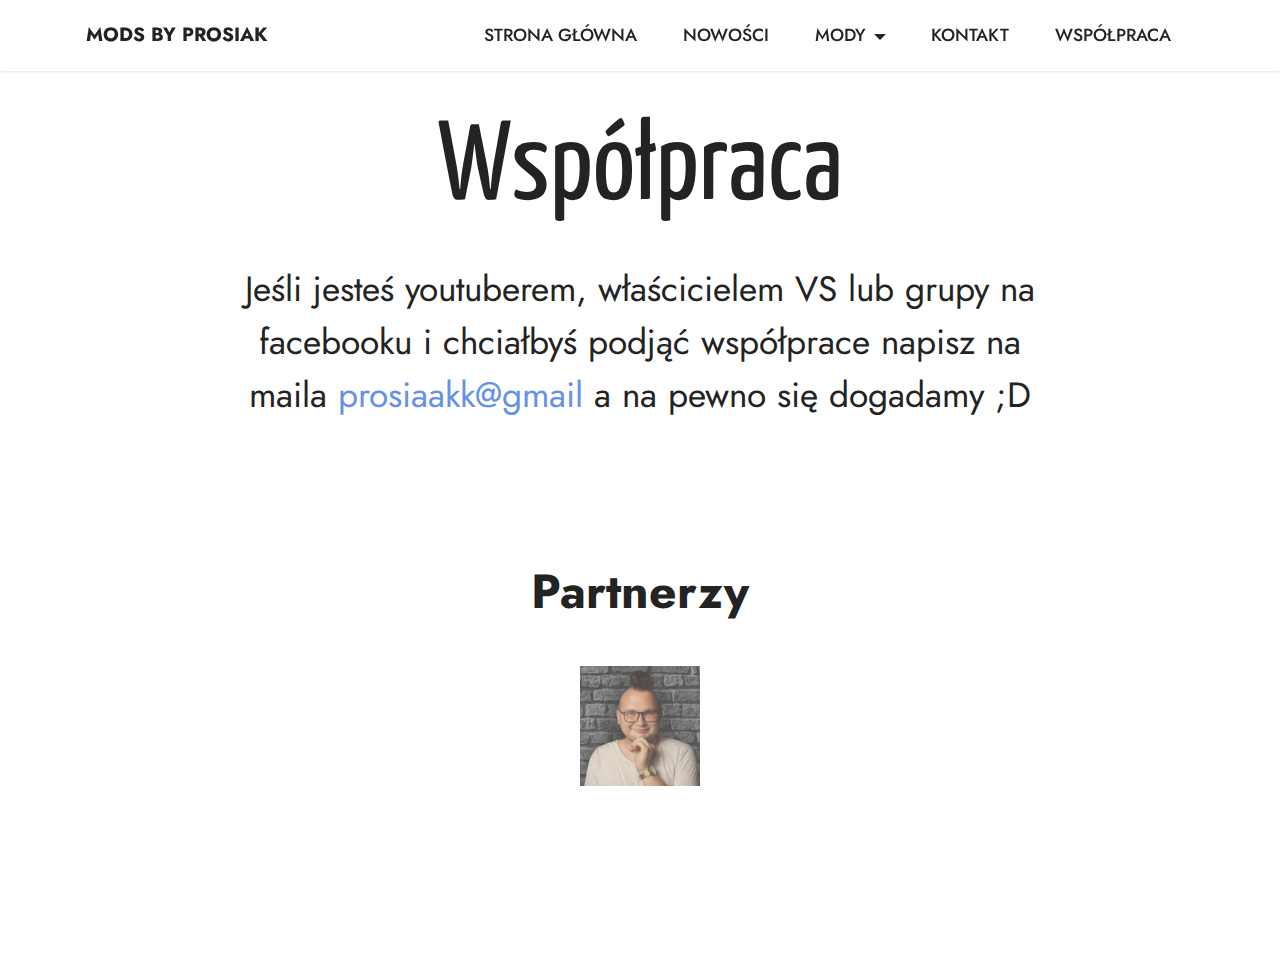
<file: page3.html>
<!DOCTYPE html>
<html  >
<head>
  <!-- Site made with Mobirise Website Builder v5.5.2, https://mobirise.com -->
  <meta charset="UTF-8">
  <meta http-equiv="X-UA-Compatible" content="IE=edge">
  <meta name="generator" content="Mobirise v5.5.2, mobirise.com">
  <meta name="viewport" content="width=device-width, initial-scale=1, minimum-scale=1">
  <link rel="shortcut icon" href="assets/images/logo-128x128.png" type="image/x-icon">
  <meta name="description" content="">
  
  
  <title>Współpraca</title>
  <link rel="stylesheet" href="assets/bootstrap/css/bootstrap.min.css">
  <link rel="stylesheet" href="assets/bootstrap/css/bootstrap-grid.min.css">
  <link rel="stylesheet" href="assets/bootstrap/css/bootstrap-reboot.min.css">
  <link rel="stylesheet" href="assets/animatecss/animate.css">
  <link rel="stylesheet" href="assets/dropdown/css/style.css">
  <link rel="stylesheet" href="assets/socicon/css/styles.css">
  <link rel="stylesheet" href="assets/theme/css/style.css">
  <link rel="preload" href="https://fonts.googleapis.com/css?family=Yanone+Kaffeesatz:200,300,400,500,600,700&display=swap" as="style" onload="this.onload=null;this.rel='stylesheet'">
  <noscript><link rel="stylesheet" href="https://fonts.googleapis.com/css?family=Yanone+Kaffeesatz:200,300,400,500,600,700&display=swap"></noscript>
  <link rel="preload" href="https://fonts.googleapis.com/css?family=Jost:100,200,300,400,500,600,700,800,900,100i,200i,300i,400i,500i,600i,700i,800i,900i&display=swap" as="style" onload="this.onload=null;this.rel='stylesheet'">
  <noscript><link rel="stylesheet" href="https://fonts.googleapis.com/css?family=Jost:100,200,300,400,500,600,700,800,900,100i,200i,300i,400i,500i,600i,700i,800i,900i&display=swap"></noscript>
  <link rel="preload" as="style" href="assets/mobirise/css/mbr-additional.css"><link rel="stylesheet" href="assets/mobirise/css/mbr-additional.css" type="text/css">
  
  
  
  
</head>
<body>
  
  <section data-bs-version="5.1" class="menu menu1 cid-sQIaLWbF4s" once="menu" id="menu1-11">
    

    <nav class="navbar navbar-dropdown navbar-fixed-top navbar-expand-lg">
        <div class="container">
            <div class="navbar-brand">
                
                <span class="navbar-caption-wrap"><a class="navbar-caption text-black display-7" href="https://mobiri.se">MODS BY PROSIAK</a></span>
            </div>
            <button class="navbar-toggler" type="button" data-toggle="collapse" data-bs-toggle="collapse" data-target="#navbarSupportedContent" data-bs-target="#navbarSupportedContent" aria-controls="navbarNavAltMarkup" aria-expanded="false" aria-label="Toggle navigation">
                <div class="hamburger">
                    <span></span>
                    <span></span>
                    <span></span>
                    <span></span>
                </div>
            </button>
            <div class="collapse navbar-collapse" id="navbarSupportedContent">
                <ul class="navbar-nav nav-dropdown nav-right" data-app-modern-menu="true"><li class="nav-item"><a class="nav-link link text-black text-primary display-4" href="index.html">STRONA GŁÓWNA</a></li>
                    <li class="nav-item"><a class="nav-link link text-black text-primary display-4" href="glowna.html#gallery2-l">NOWOŚCI</a></li>
                    <li class="nav-item dropdown"><a class="nav-link link text-black dropdown-toggle display-4" href="https://mobiri.se" data-toggle="dropdown-submenu" data-bs-toggle="dropdown" data-bs-auto-close="outside" aria-expanded="false">MODY</a><div class="dropdown-menu" aria-labelledby="dropdown-undefined"><a class="text-black dropdown-item text-primary display-4" href="malowania.html">MALOWANIA<br></a></div>
                    </li><li class="nav-item"><a class="nav-link link text-black text-primary display-4" href="kontakt.html">KONTAKT</a></li><li class="nav-item"><a class="nav-link link text-black text-primary display-4" href="page3.html">WSPÓŁPRACA</a></li></ul>
                
                
            </div>
        </div>
    </nav>
</section>

<section data-bs-version="5.1" class="content5 cid-sQKwVmisrp" id="content5-13">
    
    <div class="container">
        <div class="row justify-content-center">
            <div class="col-md-12 col-lg-9">
                
                <h4 class="mbr-section-subtitle mbr-fonts-style mb-4 display-1">
                    Współpraca</h4>
                <p class="mbr-text mbr-fonts-style display-5">
                    Jeśli jesteś youtuberem, właścicielem VS lub grupy na facebooku i chciałbyś podjąć współprace napisz na maila <a href="mailto:prosiaakk@gmail.com" class="text-primary">prosiaakk@gmail</a> a na pewno się dogadamy ;D</p>
            </div>
        </div>
    </div>
</section>

<section data-bs-version="5.1" class="clients1 cid-sQKxxQCTMy" id="clients1-14">
    
    <div class="images-container container">
        <div class="mbr-section-head">
            <h3 class="mbr-section-title mbr-fonts-style align-center mb-0 display-2">
                <strong>Partnerzy</strong></h3>
            
            
        </div>
        <div class="row justify-content-center mt-4">
            <div class="col-md-3 card">
                <a href="https://www.youtube.com/channel/UCuuZak_XQyfrlULI3H6IOmQ" target="_blank"><img src="assets/images/unnamed-1-240x240.jpg" alt="Areeczeek"></a>
            </div>
            
            
            
            
            
            
            
        </div>
    </div>
</section><section style="background-color: #fff; font-family: -apple-system, BlinkMacSystemFont, 'Segoe UI', 'Roboto', 'Helvetica Neue', Arial, sans-serif; color:#aaa; font-size:12px; padding: 0; align-items: center; display: flex;"><a href="https://mobirise.site/q" style="flex: 1 1; height: 3rem; padding-left: 1rem;"></a><p style="flex: 0 0 auto; margin:0; padding-right:1rem;"><a href="https://mobirise.site/i" style="color:#aaa;">Made with Mobirise</a> web page software</p></section><script src="assets/bootstrap/js/bootstrap.bundle.min.js"></script>  <script src="assets/smoothscroll/smooth-scroll.js"></script>  <script src="assets/ytplayer/index.js"></script>  <script src="assets/dropdown/js/navbar-dropdown.js"></script>  <script src="assets/theme/js/script.js"></script>  
  
  
  <input name="animation" type="hidden">
  </body>
</html>
</file>
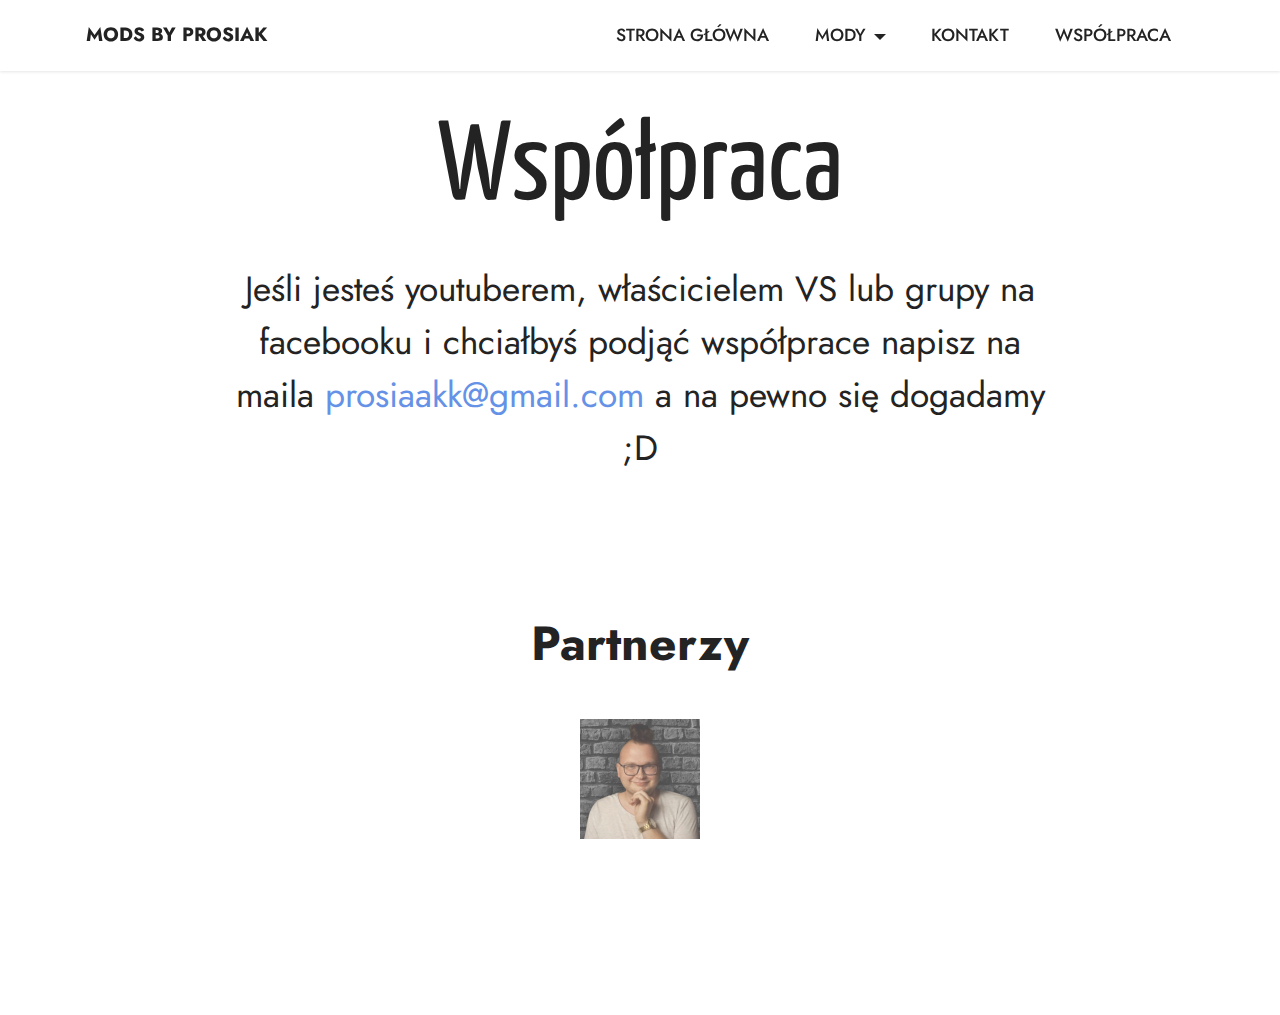
<file: wspolpraca.html>
<!DOCTYPE html>
<html  >
<head>
  <!-- Site made with Mobirise Website Builder v5.5.2, https://mobirise.com -->
  <meta charset="UTF-8">
  <meta http-equiv="X-UA-Compatible" content="IE=edge">
  <meta name="generator" content="Mobirise v5.5.2, mobirise.com">
  <meta name="viewport" content="width=device-width, initial-scale=1, minimum-scale=1">
  <link rel="shortcut icon" href="assets/images/logo-128x128.png" type="image/x-icon">
  <meta name="description" content="">
  
  
  <title>Współpraca</title>
  <link rel="stylesheet" href="assets/bootstrap/css/bootstrap.min.css">
  <link rel="stylesheet" href="assets/bootstrap/css/bootstrap-grid.min.css">
  <link rel="stylesheet" href="assets/bootstrap/css/bootstrap-reboot.min.css">
  <link rel="stylesheet" href="assets/animatecss/animate.css">
  <link rel="stylesheet" href="assets/dropdown/css/style.css">
  <link rel="stylesheet" href="assets/socicon/css/styles.css">
  <link rel="stylesheet" href="assets/theme/css/style.css">
  <link rel="preload" href="https://fonts.googleapis.com/css?family=Yanone+Kaffeesatz:200,300,400,500,600,700&display=swap" as="style" onload="this.onload=null;this.rel='stylesheet'">
  <noscript><link rel="stylesheet" href="https://fonts.googleapis.com/css?family=Yanone+Kaffeesatz:200,300,400,500,600,700&display=swap"></noscript>
  <link rel="preload" href="https://fonts.googleapis.com/css?family=Jost:100,200,300,400,500,600,700,800,900,100i,200i,300i,400i,500i,600i,700i,800i,900i&display=swap" as="style" onload="this.onload=null;this.rel='stylesheet'">
  <noscript><link rel="stylesheet" href="https://fonts.googleapis.com/css?family=Jost:100,200,300,400,500,600,700,800,900,100i,200i,300i,400i,500i,600i,700i,800i,900i&display=swap"></noscript>
  <link rel="preload" as="style" href="assets/mobirise/css/mbr-additional.css"><link rel="stylesheet" href="assets/mobirise/css/mbr-additional.css" type="text/css">
  
  
  
  
</head>
<body>
  
  <section data-bs-version="5.1" class="menu menu1 cid-sQIaLWbF4s" once="menu" id="menu1-11">
    

    <nav class="navbar navbar-dropdown navbar-fixed-top navbar-expand-lg">
        <div class="container">
            <div class="navbar-brand">
                
                <span class="navbar-caption-wrap"><a class="navbar-caption text-black display-7" href="https://mobiri.se">MODS BY PROSIAK</a></span>
            </div>
            <button class="navbar-toggler" type="button" data-toggle="collapse" data-bs-toggle="collapse" data-target="#navbarSupportedContent" data-bs-target="#navbarSupportedContent" aria-controls="navbarNavAltMarkup" aria-expanded="false" aria-label="Toggle navigation">
                <div class="hamburger">
                    <span></span>
                    <span></span>
                    <span></span>
                    <span></span>
                </div>
            </button>
            <div class="collapse navbar-collapse" id="navbarSupportedContent">
                <ul class="navbar-nav nav-dropdown nav-right" data-app-modern-menu="true"><li class="nav-item"><a class="nav-link link text-black text-primary display-4" href="https://modsbyprosiak.github.io/glowna/glowna">STRONA GŁÓWNA</a></li>
                    
                    <li class="nav-item dropdown"><a class="nav-link link text-black dropdown-toggle show display-4" href="https://mobiri.se" data-toggle="dropdown-submenu" data-bs-toggle="dropdown" data-bs-auto-close="outside" aria-expanded="false">MODY</a><div class="dropdown-menu show" aria-labelledby="dropdown-undefined" data-bs-popper="none"><a class="text-black dropdown-item text-primary display-4" href="malowania.html">MALOWANIA<br></a></div>
                    </li><li class="nav-item"><a class="nav-link link text-black text-primary display-4" href="kontakt.html">KONTAKT</a></li><li class="nav-item"><a class="nav-link link text-black text-primary display-4" href="wspolpraca.html">WSPÓŁPRACA</a></li></ul>
                
                
            </div>
        </div>
    </nav>
</section>

<section data-bs-version="5.1" class="content5 cid-sQKwVmisrp" id="content5-13">
    
    <div class="container">
        <div class="row justify-content-center">
            <div class="col-md-12 col-lg-9">
                
                <h4 class="mbr-section-subtitle mbr-fonts-style mb-4 display-1">
                    Współpraca</h4>
                <p class="mbr-text mbr-fonts-style display-5">
                    Jeśli jesteś youtuberem, właścicielem VS lub grupy na facebooku i chciałbyś podjąć współprace napisz na maila <a href="mailto:prosiaakk@gmail.com" class="text-primary">prosiaakk@gmail.com</a> a na pewno się dogadamy ;D</p>
            </div>
        </div>
    </div>
</section>

<section data-bs-version="5.1" class="clients1 cid-sQKxxQCTMy" id="clients1-14">
    
    <div class="images-container container">
        <div class="mbr-section-head">
            <h3 class="mbr-section-title mbr-fonts-style align-center mb-0 display-2">
                <strong>Partnerzy</strong></h3>
            
            
        </div>
        <div class="row justify-content-center mt-4">
            <div class="col-md-3 card">
                <a href="https://www.youtube.com/channel/UCuuZak_XQyfrlULI3H6IOmQ" target="_blank"><img src="assets/images/unnamed-1-240x240.jpg" alt="Areeczeek"></a>
            </div>
            
            
            
            
            
            
            
        </div>
    </div>
</section><section style="background-color: #fff; font-family: -apple-system, BlinkMacSystemFont, 'Segoe UI', 'Roboto', 'Helvetica Neue', Arial, sans-serif; color:#aaa; font-size:12px; padding: 0; align-items: center; display: flex;"><a href="https://mobirise.site/g" style="flex: 1 1; height: 3rem; padding-left: 1rem;"></a><p style="flex: 0 0 auto; margin:0; padding-right:1rem;"><a href="https://mobirise.site/r" style="color:#aaa;">The site</a> was started with Mobirise template</p></section><script src="assets/bootstrap/js/bootstrap.bundle.min.js"></script>  <script src="assets/smoothscroll/smooth-scroll.js"></script>  <script src="assets/ytplayer/index.js"></script>  <script src="assets/dropdown/js/navbar-dropdown.js"></script>  <script src="assets/theme/js/script.js"></script>  
  
  
  <input name="animation" type="hidden">
  </body>
</html>
</file>
<file: assets/parallax/jarallax.css>
.jarallax {
    position: relative;
    z-index: 0;
}
.jarallax > .jarallax-img {
    position: absolute;
    object-fit: cover;
    /* support for plugin https://github.com/bfred-it/object-fit-images */
    font-family: 'object-fit: cover;';
    top: 0;
    left: 0;
    width: 100%;
    height: 100%;
    z-index: -1;
}
</file>
<file: assets/dropdown/css/style.css>
.navbar-dropdown {
  left: 0;
  padding: 0;
  position: absolute;
  right: 0;
  top: 0;
  transition: all 0.45s ease;
  z-index: 1030;
  background: #282828; }
  .navbar-dropdown .navbar-logo {
    margin-right: 0.8rem;
    transition: margin 0.3s ease-in-out;
    vertical-align: middle; }
    .navbar-dropdown .navbar-logo img {
      height: 3.125rem;
      transition: all 0.3s ease-in-out; }
    .navbar-dropdown .navbar-logo.mbr-iconfont {
      font-size: 3.125rem;
      line-height: 3.125rem; }
  .navbar-dropdown .navbar-caption {
    font-weight: 700;
    white-space: normal;
    vertical-align: -4px;
    line-height: 3.125rem !important; }
    .navbar-dropdown .navbar-caption, .navbar-dropdown .navbar-caption:hover {
      color: inherit;
      text-decoration: none; }
  .navbar-dropdown .mbr-iconfont + .navbar-caption {
    vertical-align: -1px; }
  .navbar-dropdown.navbar-fixed-top {
    position: fixed; }
  .navbar-dropdown .navbar-brand span {
    vertical-align: -4px; }
  .navbar-dropdown.bg-color.transparent {
    background: none; }
  .navbar-dropdown.navbar-short .navbar-brand {
    padding: 0.625rem 0; }
    .navbar-dropdown.navbar-short .navbar-brand span {
      vertical-align: -1px; }
  .navbar-dropdown.navbar-short .navbar-caption {
    line-height: 2.375rem !important;
    vertical-align: -2px; }
  .navbar-dropdown.navbar-short .navbar-logo {
    margin-right: 0.5rem; }
    .navbar-dropdown.navbar-short .navbar-logo img {
      height: 2.375rem; }
    .navbar-dropdown.navbar-short .navbar-logo.mbr-iconfont {
      font-size: 2.375rem;
      line-height: 2.375rem; }
  .navbar-dropdown.navbar-short .mbr-table-cell {
    height: 3.625rem; }
  .navbar-dropdown .navbar-close {
    left: 0.6875rem;
    position: fixed;
    top: 0.75rem;
    z-index: 1000; }
  .navbar-dropdown .hamburger-icon {
    content: "";
    display: inline-block;
    vertical-align: middle;
    width: 16px;
    -webkit-box-shadow: 0 -6px 0 1px #282828,0 0 0 1px #282828,0 6px 0 1px #282828;
    -moz-box-shadow: 0 -6px 0 1px #282828,0 0 0 1px #282828,0 6px 0 1px #282828;
    box-shadow: 0 -6px 0 1px #282828,0 0 0 1px #282828,0 6px 0 1px #282828; }

.dropdown-menu .dropdown-toggle[data-toggle="dropdown-submenu"]::after {
  border-bottom: 0.35em solid transparent;
  border-left: 0.35em solid;
  border-right: 0;
  border-top: 0.35em solid transparent;
  margin-left: 0.3rem; }

.dropdown-menu .dropdown-item:focus {
  outline: 0; }

.nav-dropdown {
  font-size: 0.75rem;
  font-weight: 500;
  height: auto !important; }
  .nav-dropdown .nav-btn {
    padding-left: 1rem; }
  .nav-dropdown .link {
    margin: .667em 1.667em;
    font-weight: 500;
    padding: 0;
    transition: color .2s ease-in-out; }
    .nav-dropdown .link.dropdown-toggle {
      margin-right: 2.583em; }
      .nav-dropdown .link.dropdown-toggle::after {
        margin-left: .25rem;
        border-top: 0.35em solid;
        border-right: 0.35em solid transparent;
        border-left: 0.35em solid transparent;
        border-bottom: 0; }
      .nav-dropdown .link.dropdown-toggle[aria-expanded="true"] {
        margin: 0;
        padding: 0.667em 3.263em  0.667em 1.667em; }
  .nav-dropdown .link::after,
  .nav-dropdown .dropdown-item::after {
    color: inherit; }
  .nav-dropdown .btn {
    font-size: 0.75rem;
    font-weight: 700;
    letter-spacing: 0;
    margin-bottom: 0;
    padding-left: 1.25rem;
    padding-right: 1.25rem; }
  .nav-dropdown .dropdown-menu {
    border-radius: 0;
    border: 0;
    left: 0;
    margin: 0;
    padding-bottom: 1.25rem;
    padding-top: 1.25rem;
    position: relative; }
  .nav-dropdown .dropdown-submenu {
    margin-left: 0.125rem;
    top: 0; }
  .nav-dropdown .dropdown-item {
    font-weight: 500;
    line-height: 2;
    padding: 0.3846em 4.615em 0.3846em 1.5385em;
    position: relative;
    transition: color .2s ease-in-out, background-color .2s ease-in-out; }
    .nav-dropdown .dropdown-item::after {
      margin-top: -0.3077em;
      position: absolute;
      right: 1.1538em;
      top: 50%; }
    .nav-dropdown .dropdown-item:focus, .nav-dropdown .dropdown-item:hover {
      background: none; }

@media (max-width: 767px) {
  .nav-dropdown.navbar-toggleable-sm {
    bottom: 0;
    display: none;
    left: 0;
    overflow-x: hidden;
    position: fixed;
    top: 0;
    transform: translateX(-100%);
    -ms-transform: translateX(-100%);
    -webkit-transform: translateX(-100%);
    width: 18.75rem;
    z-index: 999; } }
.nav-dropdown.navbar-toggleable-xl {
  bottom: 0;
  display: none;
  left: 0;
  overflow-x: hidden;
  position: fixed;
  top: 0;
  transform: translateX(-100%);
  -ms-transform: translateX(-100%);
  -webkit-transform: translateX(-100%);
  width: 18.75rem;
  z-index: 999; }

.nav-dropdown-sm {
  display: block !important;
  overflow-x: hidden;
  overflow: auto;
  padding-top: 3.875rem; }
  .nav-dropdown-sm::after {
    content: "";
    display: block;
    height: 3rem;
    width: 100%; }
  .nav-dropdown-sm.collapse.in ~ .navbar-close {
    display: block !important; }
  .nav-dropdown-sm.collapsing, .nav-dropdown-sm.collapse.in {
    transform: translateX(0);
    -ms-transform: translateX(0);
    -webkit-transform: translateX(0);
    transition: all 0.25s ease-out;
    -webkit-transition: all 0.25s ease-out;
    background: #282828; }
  .nav-dropdown-sm.collapsing[aria-expanded="false"] {
    transform: translateX(-100%);
    -ms-transform: translateX(-100%);
    -webkit-transform: translateX(-100%); }
  .nav-dropdown-sm .nav-item {
    display: block;
    margin-left: 0 !important;
    padding-left: 0; }
  .nav-dropdown-sm .link,
  .nav-dropdown-sm .dropdown-item {
    border-top: 1px dotted rgba(255, 255, 255, 0.1);
    font-size: 0.8125rem;
    line-height: 1.6;
    margin: 0 !important;
    padding: 0.875rem 2.4rem 0.875rem 1.5625rem !important;
    position: relative;
    white-space: normal; }
    .nav-dropdown-sm .link:focus, .nav-dropdown-sm .link:hover,
    .nav-dropdown-sm .dropdown-item:focus,
    .nav-dropdown-sm .dropdown-item:hover {
      background: rgba(0, 0, 0, 0.2) !important;
      color: #c0a375; }
  .nav-dropdown-sm .nav-btn {
    position: relative;
    padding: 1.5625rem 1.5625rem 0 1.5625rem; }
    .nav-dropdown-sm .nav-btn::before {
      border-top: 1px dotted rgba(255, 255, 255, 0.1);
      content: "";
      left: 0;
      position: absolute;
      top: 0;
      width: 100%; }
    .nav-dropdown-sm .nav-btn + .nav-btn {
      padding-top: 0.625rem; }
      .nav-dropdown-sm .nav-btn + .nav-btn::before {
        display: none; }
  .nav-dropdown-sm .btn {
    padding: 0.625rem 0; }
  .nav-dropdown-sm .dropdown-toggle[data-toggle="dropdown-submenu"]::after {
    margin-left: .25rem;
    border-top: 0.35em solid;
    border-right: 0.35em solid transparent;
    border-left: 0.35em solid transparent;
    border-bottom: 0; }
  .nav-dropdown-sm .dropdown-toggle[data-toggle="dropdown-submenu"][aria-expanded="true"]::after {
    border-top: 0;
    border-right: 0.35em solid transparent;
    border-left: 0.35em solid transparent;
    border-bottom: 0.35em solid; }
  .nav-dropdown-sm .dropdown-menu {
    margin: 0;
    padding: 0;
    position: relative;
    top: 0;
    left: 0;
    width: 100%;
    border: 0;
    float: none;
    border-radius: 0;
    background: none; }
  .nav-dropdown-sm .dropdown-submenu {
    left: 100%;
    margin-left: 0.125rem;
    margin-top: -1.25rem;
    top: 0; }

.navbar-toggleable-sm .nav-dropdown .dropdown-menu {
  position: absolute; }

.navbar-toggleable-sm .nav-dropdown .dropdown-submenu {
  left: 100%;
  margin-left: 0.125rem;
  margin-top: -1.25rem;
  top: 0; }

.navbar-toggleable-sm.opened .nav-dropdown .dropdown-menu {
  position: relative; }

.navbar-toggleable-sm.opened .nav-dropdown .dropdown-submenu {
  left: 0;
  margin-left: 00rem;
  margin-top: 0rem;
  top: 0; }

.is-builder .nav-dropdown.collapsing {
  transition: none !important; }
</file>
<file: assets/socicon/css/styles.css>
@charset "UTF-8";

@font-face {
  font-family: 'Socicon';
  src:  url('../fonts/socicon.eot');
  src:  url('../fonts/socicon.eot?#iefix') format('embedded-opentype'),
    url('../fonts/socicon.woff2') format('woff2'),
    url('../fonts/socicon.ttf') format('truetype'),
    url('../fonts/socicon.woff') format('woff'),
    url('../fonts/socicon.svg#socicon') format('svg');
  font-weight: normal;
  font-style: normal;
  font-display: swap;
}

[data-icon]:before {
  font-family: "socicon" !important;
  content: attr(data-icon);
  font-style: normal !important;
  font-weight: normal !important;
  font-variant: normal !important;
  text-transform: none !important;
  speak: none;
  line-height: 1;
  -webkit-font-smoothing: antialiased;
  -moz-osx-font-smoothing: grayscale;
}

[class^="socicon-"], [class*=" socicon-"] {
  /* use !important to prevent issues with browser extensions that change fonts */
  font-family: 'Socicon' !important;
  speak: none;
  font-style: normal;
  font-weight: normal;
  font-variant: normal;
  text-transform: none;
  line-height: 1;

  /* Better Font Rendering =========== */
  -webkit-font-smoothing: antialiased;
  -moz-osx-font-smoothing: grayscale;
}

.socicon-eitaa:before {
  content: "\e97c";
}
.socicon-soroush:before {
  content: "\e97d";
}
.socicon-bale:before {
  content: "\e97e";
}
.socicon-zazzle:before {
  content: "\e97b";
}
.socicon-society6:before {
  content: "\e97a";
}
.socicon-redbubble:before {
  content: "\e979";
}
.socicon-avvo:before {
  content: "\e978";
}
.socicon-stitcher:before {
  content: "\e977";
}
.socicon-googlehangouts:before {
  content: "\e974";
}
.socicon-dlive:before {
  content: "\e975";
}
.socicon-vsco:before {
  content: "\e976";
}
.socicon-flipboard:before {
  content: "\e973";
}
.socicon-ubuntu:before {
  content: "\e958";
}
.socicon-artstation:before {
  content: "\e959";
}
.socicon-invision:before {
  content: "\e95a";
}
.socicon-torial:before {
  content: "\e95b";
}
.socicon-collectorz:before {
  content: "\e95c";
}
.socicon-seenthis:before {
  content: "\e95d";
}
.socicon-googleplaymusic:before {
  content: "\e95e";
}
.socicon-debian:before {
  content: "\e95f";
}
.socicon-filmfreeway:before {
  content: "\e960";
}
.socicon-gnome:before {
  content: "\e961";
}
.socicon-itchio:before {
  content: "\e962";
}
.socicon-jamendo:before {
  content: "\e963";
}
.socicon-mix:before {
  content: "\e964";
}
.socicon-sharepoint:before {
  content: "\e965";
}
.socicon-tinder:before {
  content: "\e966";
}
.socicon-windguru:before {
  content: "\e967";
}
.socicon-cdbaby:before {
  content: "\e968";
}
.socicon-elementaryos:before {
  content: "\e969";
}
.socicon-stage32:before {
  content: "\e96a";
}
.socicon-tiktok:before {
  content: "\e96b";
}
.socicon-gitter:before {
  content: "\e96c";
}
.socicon-letterboxd:before {
  content: "\e96d";
}
.socicon-threema:before {
  content: "\e96e";
}
.socicon-splice:before {
  content: "\e96f";
}
.socicon-metapop:before {
  content: "\e970";
}
.socicon-naver:before {
  content: "\e971";
}
.socicon-remote:before {
  content: "\e972";
}
.socicon-internet:before {
  content: "\e957";
}
.socicon-moddb:before {
  content: "\e94b";
}
.socicon-indiedb:before {
  content: "\e94c";
}
.socicon-traxsource:before {
  content: "\e94d";
}
.socicon-gamefor:before {
  content: "\e94e";
}
.socicon-pixiv:before {
  content: "\e94f";
}
.socicon-myanimelist:before {
  content: "\e950";
}
.socicon-blackberry:before {
  content: "\e951";
}
.socicon-wickr:before {
  content: "\e952";
}
.socicon-spip:before {
  content: "\e953";
}
.socicon-napster:before {
  content: "\e954";
}
.socicon-beatport:before {
  content: "\e955";
}
.socicon-hackerone:before {
  content: "\e956";
}
.socicon-hackernews:before {
  content: "\e946";
}
.socicon-smashwords:before {
  content: "\e947";
}
.socicon-kobo:before {
  content: "\e948";
}
.socicon-bookbub:before {
  content: "\e949";
}
.socicon-mailru:before {
  content: "\e94a";
}
.socicon-gitlab:before {
  content: "\e945";
}
.socicon-instructables:before {
  content: "\e944";
}
.socicon-portfolio:before {
  content: "\e943";
}
.socicon-codered:before {
  content: "\e940";
}
.socicon-origin:before {
  content: "\e941";
}
.socicon-nextdoor:before {
  content: "\e942";
}
.socicon-udemy:before {
  content: "\e93f";
}
.socicon-livemaster:before {
  content: "\e93e";
}
.socicon-crunchbase:before {
  content: "\e93b";
}
.socicon-homefy:before {
  content: "\e93c";
}
.socicon-calendly:before {
  content: "\e93d";
}
.socicon-realtor:before {
  content: "\e90f";
}
.socicon-tidal:before {
  content: "\e910";
}
.socicon-qobuz:before {
  content: "\e911";
}
.socicon-natgeo:before {
  content: "\e912";
}
.socicon-mastodon:before {
  content: "\e913";
}
.socicon-unsplash:before {
  content: "\e914";
}
.socicon-homeadvisor:before {
  content: "\e915";
}
.socicon-angieslist:before {
  content: "\e916";
}
.socicon-codepen:before {
  content: "\e917";
}
.socicon-slack:before {
  content: "\e918";
}
.socicon-openaigym:before {
  content: "\e919";
}
.socicon-logmein:before {
  content: "\e91a";
}
.socicon-fiverr:before {
  content: "\e91b";
}
.socicon-gotomeeting:before {
  content: "\e91c";
}
.socicon-aliexpress:before {
  content: "\e91d";
}
.socicon-guru:before {
  content: "\e91e";
}
.socicon-appstore:before {
  content: "\e91f";
}
.socicon-homes:before {
  content: "\e920";
}
.socicon-zoom:before {
  content: "\e921";
}
.socicon-alibaba:before {
  content: "\e922";
}
.socicon-craigslist:before {
  content: "\e923";
}
.socicon-wix:before {
  content: "\e924";
}
.socicon-redfin:before {
  content: "\e925";
}
.socicon-googlecalendar:before {
  content: "\e926";
}
.socicon-shopify:before {
  content: "\e927";
}
.socicon-freelancer:before {
  content: "\e928";
}
.socicon-seedrs:before {
  content: "\e929";
}
.socicon-bing:before {
  content: "\e92a";
}
.socicon-doodle:before {
  content: "\e92b";
}
.socicon-bonanza:before {
  content: "\e92c";
}
.socicon-squarespace:before {
  content: "\e92d";
}
.socicon-toptal:before {
  content: "\e92e";
}
.socicon-gust:before {
  content: "\e92f";
}
.socicon-ask:before {
  content: "\e930";
}
.socicon-trulia:before {
  content: "\e931";
}
.socicon-loomly:before {
  content: "\e932";
}
.socicon-ghost:before {
  content: "\e933";
}
.socicon-upwork:before {
  content: "\e934";
}
.socicon-fundable:before {
  content: "\e935";
}
.socicon-booking:before {
  content: "\e936";
}
.socicon-googlemaps:before {
  content: "\e937";
}
.socicon-zillow:before {
  content: "\e938";
}
.socicon-niconico:before {
  content: "\e939";
}
.socicon-toneden:before {
  content: "\e93a";
}
.socicon-augment:before {
  content: "\e908";
}
.socicon-bitbucket:before {
  content: "\e909";
}
.socicon-fyuse:before {
  content: "\e90a";
}
.socicon-yt-gaming:before {
  content: "\e90b";
}
.socicon-sketchfab:before {
  content: "\e90c";
}
.socicon-mobcrush:before {
  content: "\e90d";
}
.socicon-microsoft:before {
  content: "\e90e";
}
.socicon-pandora:before {
  content: "\e907";
}
.socicon-messenger:before {
  content: "\e906";
}
.socicon-gamewisp:before {
  content: "\e905";
}
.socicon-bloglovin:before {
  content: "\e904";
}
.socicon-tunein:before {
  content: "\e903";
}
.socicon-gamejolt:before {
  content: "\e901";
}
.socicon-trello:before {
  content: "\e902";
}
.socicon-spreadshirt:before {
  content: "\e900";
}
.socicon-500px:before {
  content: "\e000";
}
.socicon-8tracks:before {
  content: "\e001";
}
.socicon-airbnb:before {
  content: "\e002";
}
.socicon-alliance:before {
  content: "\e003";
}
.socicon-amazon:before {
  content: "\e004";
}
.socicon-amplement:before {
  content: "\e005";
}
.socicon-android:before {
  content: "\e006";
}
.socicon-angellist:before {
  content: "\e007";
}
.socicon-apple:before {
  content: "\e008";
}
.socicon-appnet:before {
  content: "\e009";
}
.socicon-baidu:before {
  content: "\e00a";
}
.socicon-bandcamp:before {
  content: "\e00b";
}
.socicon-battlenet:before {
  content: "\e00c";
}
.socicon-mixer:before {
  content: "\e00d";
}
.socicon-bebee:before {
  content: "\e00e";
}
.socicon-bebo:before {
  content: "\e00f";
}
.socicon-behance:before {
  content: "\e010";
}
.socicon-blizzard:before {
  content: "\e011";
}
.socicon-blogger:before {
  content: "\e012";
}
.socicon-buffer:before {
  content: "\e013";
}
.socicon-chrome:before {
  content: "\e014";
}
.socicon-coderwall:before {
  content: "\e015";
}
.socicon-curse:before {
  content: "\e016";
}
.socicon-dailymotion:before {
  content: "\e017";
}
.socicon-deezer:before {
  content: "\e018";
}
.socicon-delicious:before {
  content: "\e019";
}
.socicon-deviantart:before {
  content: "\e01a";
}
.socicon-diablo:before {
  content: "\e01b";
}
.socicon-digg:before {
  content: "\e01c";
}
.socicon-discord:before {
  content: "\e01d";
}
.socicon-disqus:before {
  content: "\e01e";
}
.socicon-douban:before {
  content: "\e01f";
}
.socicon-draugiem:before {
  content: "\e020";
}
.socicon-dribbble:before {
  content: "\e021";
}
.socicon-drupal:before {
  content: "\e022";
}
.socicon-ebay:before {
  content: "\e023";
}
.socicon-ello:before {
  content: "\e024";
}
.socicon-endomodo:before {
  content: "\e025";
}
.socicon-envato:before {
  content: "\e026";
}
.socicon-etsy:before {
  content: "\e027";
}
.socicon-facebook:before {
  content: "\e028";
}
.socicon-feedburner:before {
  content: "\e029";
}
.socicon-filmweb:before {
  content: "\e02a";
}
.socicon-firefox:before {
  content: "\e02b";
}
.socicon-flattr:before {
  content: "\e02c";
}
.socicon-flickr:before {
  content: "\e02d";
}
.socicon-formulr:before {
  content: "\e02e";
}
.socicon-forrst:before {
  content: "\e02f";
}
.socicon-foursquare:before {
  content: "\e030";
}
.socicon-friendfeed:before {
  content: "\e031";
}
.socicon-github:before {
  content: "\e032";
}
.socicon-goodreads:before {
  content: "\e033";
}
.socicon-google:before {
  content: "\e034";
}
.socicon-googlescholar:before {
  content: "\e035";
}
.socicon-googlegroups:before {
  content: "\e036";
}
.socicon-googlephotos:before {
  content: "\e037";
}
.socicon-googleplus:before {
  content: "\e038";
}
.socicon-grooveshark:before {
  content: "\e039";
}
.socicon-hackerrank:before {
  content: "\e03a";
}
.socicon-hearthstone:before {
  content: "\e03b";
}
.socicon-hellocoton:before {
  content: "\e03c";
}
.socicon-heroes:before {
  content: "\e03d";
}
.socicon-smashcast:before {
  content: "\e03e";
}
.socicon-horde:before {
  content: "\e03f";
}
.socicon-houzz:before {
  content: "\e040";
}
.socicon-icq:before {
  content: "\e041";
}
.socicon-identica:before {
  content: "\e042";
}
.socicon-imdb:before {
  content: "\e043";
}
.socicon-instagram:before {
  content: "\e044";
}
.socicon-issuu:before {
  content: "\e045";
}
.socicon-istock:before {
  content: "\e046";
}
.socicon-itunes:before {
  content: "\e047";
}
.socicon-keybase:before {
  content: "\e048";
}
.socicon-lanyrd:before {
  content: "\e049";
}
.socicon-lastfm:before {
  content: "\e04a";
}
.socicon-line:before {
  content: "\e04b";
}
.socicon-linkedin:before {
  content: "\e04c";
}
.socicon-livejournal:before {
  content: "\e04d";
}
.socicon-lyft:before {
  content: "\e04e";
}
.socicon-macos:before {
  content: "\e04f";
}
.socicon-mail:before {
  content: "\e050";
}
.socicon-medium:before {
  content: "\e051";
}
.socicon-meetup:before {
  content: "\e052";
}
.socicon-mixcloud:before {
  content: "\e053";
}
.socicon-modelmayhem:before {
  content: "\e054";
}
.socicon-mumble:before {
  content: "\e055";
}
.socicon-myspace:before {
  content: "\e056";
}
.socicon-newsvine:before {
  content: "\e057";
}
.socicon-nintendo:before {
  content: "\e058";
}
.socicon-npm:before {
  content: "\e059";
}
.socicon-odnoklassniki:before {
  content: "\e05a";
}
.socicon-openid:before {
  content: "\e05b";
}
.socicon-opera:before {
  content: "\e05c";
}
.socicon-outlook:before {
  content: "\e05d";
}
.socicon-overwatch:before {
  content: "\e05e";
}
.socicon-patreon:before {
  content: "\e05f";
}
.socicon-paypal:before {
  content: "\e060";
}
.socicon-periscope:before {
  content: "\e061";
}
.socicon-persona:before {
  content: "\e062";
}
.socicon-pinterest:before {
  content: "\e063";
}
.socicon-play:before {
  content: "\e064";
}
.socicon-player:before {
  content: "\e065";
}
.socicon-playstation:before {
  content: "\e066";
}
.socicon-pocket:before {
  content: "\e067";
}
.socicon-qq:before {
  content: "\e068";
}
.socicon-quora:before {
  content: "\e069";
}
.socicon-raidcall:before {
  content: "\e06a";
}
.socicon-ravelry:before {
  content: "\e06b";
}
.socicon-reddit:before {
  content: "\e06c";
}
.socicon-renren:before {
  content: "\e06d";
}
.socicon-researchgate:before {
  content: "\e06e";
}
.socicon-residentadvisor:before {
  content: "\e06f";
}
.socicon-reverbnation:before {
  content: "\e070";
}
.socicon-rss:before {
  content: "\e071";
}
.socicon-sharethis:before {
  content: "\e072";
}
.socicon-skype:before {
  content: "\e073";
}
.socicon-slideshare:before {
  content: "\e074";
}
.socicon-smugmug:before {
  content: "\e075";
}
.socicon-snapchat:before {
  content: "\e076";
}
.socicon-songkick:before {
  content: "\e077";
}
.socicon-soundcloud:before {
  content: "\e078";
}
.socicon-spotify:before {
  content: "\e079";
}
.socicon-stackexchange:before {
  content: "\e07a";
}
.socicon-stackoverflow:before {
  content: "\e07b";
}
.socicon-starcraft:before {
  content: "\e07c";
}
.socicon-stayfriends:before {
  content: "\e07d";
}
.socicon-steam:before {
  content: "\e07e";
}
.socicon-storehouse:before {
  content: "\e07f";
}
.socicon-strava:before {
  content: "\e080";
}
.socicon-streamjar:before {
  content: "\e081";
}
.socicon-stumbleupon:before {
  content: "\e082";
}
.socicon-swarm:before {
  content: "\e083";
}
.socicon-teamspeak:before {
  content: "\e084";
}
.socicon-teamviewer:before {
  content: "\e085";
}
.socicon-technorati:before {
  content: "\e086";
}
.socicon-telegram:before {
  content: "\e087";
}
.socicon-tripadvisor:before {
  content: "\e088";
}
.socicon-tripit:before {
  content: "\e089";
}
.socicon-triplej:before {
  content: "\e08a";
}
.socicon-tumblr:before {
  content: "\e08b";
}
.socicon-twitch:before {
  content: "\e08c";
}
.socicon-twitter:before {
  content: "\e08d";
}
.socicon-uber:before {
  content: "\e08e";
}
.socicon-ventrilo:before {
  content: "\e08f";
}
.socicon-viadeo:before {
  content: "\e090";
}
.socicon-viber:before {
  content: "\e091";
}
.socicon-viewbug:before {
  content: "\e092";
}
.socicon-vimeo:before {
  content: "\e093";
}
.socicon-vine:before {
  content: "\e094";
}
.socicon-vkontakte:before {
  content: "\e095";
}
.socicon-warcraft:before {
  content: "\e096";
}
.socicon-wechat:before {
  content: "\e097";
}
.socicon-weibo:before {
  content: "\e098";
}
.socicon-whatsapp:before {
  content: "\e099";
}
.socicon-wikipedia:before {
  content: "\e09a";
}
.socicon-windows:before {
  content: "\e09b";
}
.socicon-wordpress:before {
  content: "\e09c";
}
.socicon-wykop:before {
  content: "\e09d";
}
.socicon-xbox:before {
  content: "\e09e";
}
.socicon-xing:before {
  content: "\e09f";
}
.socicon-yahoo:before {
  content: "\e0a0";
}
.socicon-yammer:before {
  content: "\e0a1";
}
.socicon-yandex:before {
  content: "\e0a2";
}
.socicon-yelp:before {
  content: "\e0a3";
}
.socicon-younow:before {
  content: "\e0a4";
}
.socicon-youtube:before {
  content: "\e0a5";
}
.socicon-zapier:before {
  content: "\e0a6";
}
.socicon-zerply:before {
  content: "\e0a7";
}
.socicon-zomato:before {
  content: "\e0a8";
}
.socicon-zynga:before {
  content: "\e0a9";
}
</file>
<file: assets/theme/css/style.css>
@charset "UTF-8";
section {
  background-color: #ffffff;
}

body {
  font-style: normal;
  line-height: 1.5;
  font-weight: 400;
  color: #232323;
  position: relative;
}

button {
  background-color: transparent;
  border-color: transparent;
}

section,
.container,
.container-fluid {
  position: relative;
  word-wrap: break-word;
}

a.mbr-iconfont:hover {
  text-decoration: none;
}

.article .lead p,
.article .lead ul,
.article .lead ol,
.article .lead pre,
.article .lead blockquote {
  margin-bottom: 0;
}

a {
  font-style: normal;
  font-weight: 400;
  cursor: pointer;
}
a, a:hover {
  text-decoration: none;
}

.mbr-section-title {
  font-style: normal;
  line-height: 1.3;
}

.mbr-section-subtitle {
  line-height: 1.3;
}

.mbr-text {
  font-style: normal;
  line-height: 1.7;
}

h1,
h2,
h3,
h4,
h5,
h6,
.display-1,
.display-2,
.display-4,
.display-5,
.display-7,
span,
p,
a {
  line-height: 1;
  word-break: break-word;
  word-wrap: break-word;
  font-weight: 400;
}

b,
strong {
  font-weight: bold;
}

input:-webkit-autofill, input:-webkit-autofill:hover, input:-webkit-autofill:focus, input:-webkit-autofill:active {
  transition-delay: 9999s;
  -webkit-transition-property: background-color, color;
  transition-property: background-color, color;
}

textarea[type=hidden] {
  display: none;
}

section {
  background-position: 50% 50%;
  background-repeat: no-repeat;
  background-size: cover;
}
section .mbr-background-video,
section .mbr-background-video-preview {
  position: absolute;
  bottom: 0;
  left: 0;
  right: 0;
  top: 0;
}

.hidden {
  visibility: hidden;
}

.mbr-z-index20 {
  z-index: 20;
}

/*! Base colors */
.mbr-white {
  color: #ffffff;
}

.mbr-black {
  color: #111111;
}

.mbr-bg-white {
  background-color: #ffffff;
}

.mbr-bg-black {
  background-color: #000000;
}

/*! Text-aligns */
.align-left {
  text-align: left;
}

.align-center {
  text-align: center;
}

.align-right {
  text-align: right;
}

/*! Font-weight  */
.mbr-light {
  font-weight: 300;
}

.mbr-regular {
  font-weight: 400;
}

.mbr-semibold {
  font-weight: 500;
}

.mbr-bold {
  font-weight: 700;
}

/*! Media  */
.media-content {
  flex-basis: 100%;
}

.media-container-row {
  display: flex;
  flex-direction: row;
  flex-wrap: wrap;
  justify-content: center;
  align-content: center;
  align-items: start;
}
.media-container-row .media-size-item {
  width: 400px;
}

.media-container-column {
  display: flex;
  flex-direction: column;
  flex-wrap: wrap;
  justify-content: center;
  align-content: center;
  align-items: stretch;
}
.media-container-column > * {
  width: 100%;
}

@media (min-width: 992px) {
  .media-container-row {
    flex-wrap: nowrap;
  }
}
figure {
  margin-bottom: 0;
  overflow: hidden;
}

figure[mbr-media-size] {
  transition: width 0.1s;
}

img,
iframe {
  display: block;
  width: 100%;
}

.card {
  background-color: transparent;
  border: none;
}

.card-box {
  width: 100%;
}

.card-img {
  text-align: center;
  flex-shrink: 0;
  -webkit-flex-shrink: 0;
}

.media {
  max-width: 100%;
  margin: 0 auto;
}

.mbr-figure {
  align-self: center;
}

.media-container > div {
  max-width: 100%;
}

.mbr-figure img,
.card-img img {
  width: 100%;
}

@media (max-width: 991px) {
  .media-size-item {
    width: auto !important;
  }

  .media {
    width: auto;
  }

  .mbr-figure {
    width: 100% !important;
  }
}
/*! Buttons */
.mbr-section-btn {
  margin-left: -0.6rem;
  margin-right: -0.6rem;
  font-size: 0;
}

.btn {
  font-weight: 600;
  border-width: 1px;
  font-style: normal;
  margin: 0.6rem 0.6rem;
  white-space: normal;
  transition: all 0.2s ease-in-out;
  display: inline-flex;
  align-items: center;
  justify-content: center;
  word-break: break-word;
}

.btn-sm {
  font-weight: 600;
  letter-spacing: 0px;
  transition: all 0.3s ease-in-out;
}

.btn-md {
  font-weight: 600;
  letter-spacing: 0px;
  transition: all 0.3s ease-in-out;
}

.btn-lg {
  font-weight: 600;
  letter-spacing: 0px;
  transition: all 0.3s ease-in-out;
}

.btn-form {
  margin: 0;
}
.btn-form:hover {
  cursor: pointer;
}

nav .mbr-section-btn {
  margin-left: 0rem;
  margin-right: 0rem;
}

/*! Btn icon margin */
.btn .mbr-iconfont,
.btn.btn-sm .mbr-iconfont {
  order: 1;
  cursor: pointer;
  margin-left: 0.5rem;
  vertical-align: sub;
}

.btn.btn-md .mbr-iconfont,
.btn.btn-md .mbr-iconfont {
  margin-left: 0.8rem;
}

.mbr-regular {
  font-weight: 400;
}

.mbr-semibold {
  font-weight: 500;
}

.mbr-bold {
  font-weight: 700;
}

[type=submit] {
  -webkit-appearance: none;
}

/*! Full-screen */
.mbr-fullscreen .mbr-overlay {
  min-height: 100vh;
}

.mbr-fullscreen {
  display: flex;
  display: -moz-flex;
  display: -ms-flex;
  display: -o-flex;
  align-items: center;
  min-height: 100vh;
  padding-top: 3rem;
  padding-bottom: 3rem;
}

/*! Map */
.map {
  height: 25rem;
  position: relative;
}
.map iframe {
  width: 100%;
  height: 100%;
}

/*! Scroll to top arrow */
.mbr-arrow-up {
  bottom: 25px;
  right: 90px;
  position: fixed;
  text-align: right;
  z-index: 5000;
  color: #ffffff;
  font-size: 22px;
}

.mbr-arrow-up a {
  background: rgba(0, 0, 0, 0.2);
  border-radius: 50%;
  color: #fff;
  display: inline-block;
  height: 60px;
  width: 60px;
  border: 2px solid #fff;
  outline-style: none !important;
  position: relative;
  text-decoration: none;
  transition: all 0.3s ease-in-out;
  cursor: pointer;
  text-align: center;
}
.mbr-arrow-up a:hover {
  background-color: rgba(0, 0, 0, 0.4);
}
.mbr-arrow-up a i {
  line-height: 60px;
}

.mbr-arrow-up-icon {
  display: block;
  color: #fff;
}

.mbr-arrow-up-icon::before {
  content: "›";
  display: inline-block;
  font-family: serif;
  font-size: 22px;
  line-height: 1;
  font-style: normal;
  position: relative;
  top: 6px;
  left: -4px;
  transform: rotate(-90deg);
}

/*! Arrow Down */
.mbr-arrow {
  position: absolute;
  bottom: 45px;
  left: 50%;
  width: 60px;
  height: 60px;
  cursor: pointer;
  background-color: rgba(80, 80, 80, 0.5);
  border-radius: 50%;
  transform: translateX(-50%);
}
@media (max-width: 767px) {
  .mbr-arrow {
    display: none;
  }
}
.mbr-arrow > a {
  display: inline-block;
  text-decoration: none;
  outline-style: none;
  -webkit-animation: arrowdown 1.7s ease-in-out infinite;
          animation: arrowdown 1.7s ease-in-out infinite;
  color: #ffffff;
}
.mbr-arrow > a > i {
  position: absolute;
  top: -2px;
  left: 15px;
  font-size: 2rem;
}

#scrollToTop a i::before {
  content: "";
  position: absolute;
  display: block;
  border-bottom: 2.5px solid #fff;
  border-left: 2.5px solid #fff;
  width: 27.8%;
  height: 27.8%;
  left: 50%;
  top: 51%;
  transform: translateY(-30%) translateX(-50%) rotate(135deg);
}

@keyframes arrowdown {
  0% {
    transform: translateY(0px);
  }
  50% {
    transform: translateY(-5px);
  }
  100% {
    transform: translateY(0px);
  }
}
@-webkit-keyframes arrowdown {
  0% {
    transform: translateY(0px);
  }
  50% {
    transform: translateY(-5px);
  }
  100% {
    transform: translateY(0px);
  }
}
@media (max-width: 500px) {
  .mbr-arrow-up {
    left: 0;
    right: 0;
    text-align: center;
  }
}
/*Gradients animation*/
@keyframes gradient-animation {
  from {
    background-position: 0% 100%;
    -webkit-animation-timing-function: ease-in-out;
            animation-timing-function: ease-in-out;
  }
  to {
    background-position: 100% 0%;
    -webkit-animation-timing-function: ease-in-out;
            animation-timing-function: ease-in-out;
  }
}
@-webkit-keyframes gradient-animation {
  from {
    background-position: 0% 100%;
    -webkit-animation-timing-function: ease-in-out;
            animation-timing-function: ease-in-out;
  }
  to {
    background-position: 100% 0%;
    -webkit-animation-timing-function: ease-in-out;
            animation-timing-function: ease-in-out;
  }
}
.bg-gradient {
  background-size: 200% 200%;
  animation: gradient-animation 5s infinite alternate;
  -webkit-animation: gradient-animation 5s infinite alternate;
}

.menu .navbar-brand {
  display: -webkit-flex;
}
.menu .navbar-brand span {
  display: flex;
  display: -webkit-flex;
}
.menu .navbar-brand .navbar-caption-wrap {
  display: -webkit-flex;
}
.menu .navbar-brand .navbar-logo img {
  display: -webkit-flex;
  width: auto;
}
@media (min-width: 768px) and (max-width: 991px) {
  .menu .navbar-toggleable-sm .navbar-nav {
    display: -ms-flexbox;
  }
}
@media (max-width: 991px) {
  .menu .navbar-collapse {
    max-height: 93.5vh;
  }
  .menu .navbar-collapse.show {
    overflow: auto;
  }
}
@media (min-width: 992px) {
  .menu .navbar-nav.nav-dropdown {
    display: -webkit-flex;
  }
  .menu .navbar-toggleable-sm .navbar-collapse {
    display: -webkit-flex !important;
  }
  .menu .collapsed .navbar-collapse {
    max-height: 93.5vh;
  }
  .menu .collapsed .navbar-collapse.show {
    overflow: auto;
  }
}
@media (max-width: 767px) {
  .menu .navbar-collapse {
    max-height: 80vh;
  }
}

.nav-link .mbr-iconfont {
  margin-right: 0.5rem;
}

.navbar {
  display: -webkit-flex;
  -webkit-flex-wrap: wrap;
  -webkit-align-items: center;
  -webkit-justify-content: space-between;
}

.navbar-collapse {
  -webkit-flex-basis: 100%;
  -webkit-flex-grow: 1;
  -webkit-align-items: center;
}

.nav-dropdown .link {
  padding: 0.667em 1.667em !important;
  margin: 0 !important;
}

.nav {
  display: -webkit-flex;
  -webkit-flex-wrap: wrap;
}

.row {
  display: -webkit-flex;
  -webkit-flex-wrap: wrap;
}

.justify-content-center {
  -webkit-justify-content: center;
}

.form-inline {
  display: -webkit-flex;
}

.card-wrapper {
  -webkit-flex: 1;
}

.carousel-control {
  z-index: 10;
  display: -webkit-flex;
}

.carousel-controls {
  display: -webkit-flex;
}

.media {
  display: -webkit-flex;
}

.form-group:focus {
  outline: none;
}

.jq-selectbox__select {
  padding: 7px 0;
  position: relative;
}

.jq-selectbox__dropdown {
  overflow: hidden;
  border-radius: 10px;
  position: absolute;
  top: 100%;
  left: 0 !important;
  width: 100% !important;
}

.jq-selectbox__trigger-arrow {
  right: 0;
  transform: translateY(-50%);
}

.jq-selectbox li {
  padding: 1.07em 0.5em;
}

input[type=range] {
  padding-left: 0 !important;
  padding-right: 0 !important;
}

.modal-dialog,
.modal-content {
  height: 100%;
}

.modal-dialog .carousel-inner {
  height: calc(100vh - 1.75rem);
}
@media (max-width: 575px) {
  .modal-dialog .carousel-inner {
    height: calc(100vh - 1rem);
  }
}

.carousel-item {
  text-align: center;
}

.carousel-item img {
  margin: auto;
}

.navbar-toggler {
  align-self: flex-start;
  padding: 0.25rem 0.75rem;
  font-size: 1.25rem;
  line-height: 1;
  background: transparent;
  border: 1px solid transparent;
  border-radius: 0.25rem;
}

.navbar-toggler:focus,
.navbar-toggler:hover {
  text-decoration: none;
  box-shadow: none;
}

.navbar-toggler-icon {
  display: inline-block;
  width: 1.5em;
  height: 1.5em;
  vertical-align: middle;
  content: "";
  background: no-repeat center center;
  background-size: 100% 100%;
}

.navbar-toggler-left {
  position: absolute;
  left: 1rem;
}

.navbar-toggler-right {
  position: absolute;
  right: 1rem;
}

.card-img {
  width: auto;
}

.menu .navbar.collapsed:not(.beta-menu) {
  flex-direction: column;
}

.carousel-item.active,
.carousel-item-next,
.carousel-item-prev {
  display: flex;
}

.note-air-layout .dropup .dropdown-menu,
.note-air-layout .navbar-fixed-bottom .dropdown .dropdown-menu {
  bottom: initial !important;
}

html,
body {
  height: auto;
  min-height: 100vh;
}

.dropup .dropdown-toggle::after {
  display: none;
}

.form-asterisk {
  font-family: initial;
  position: absolute;
  top: -2px;
  font-weight: normal;
}

.form-control-label {
  position: relative;
  cursor: pointer;
  margin-bottom: 0.357em;
  padding: 0;
}

.alert {
  color: #ffffff;
  border-radius: 0;
  border: 0;
  font-size: 1.1rem;
  line-height: 1.5;
  margin-bottom: 1.875rem;
  padding: 1.25rem;
  position: relative;
  text-align: center;
}
.alert.alert-form::after {
  background-color: inherit;
  bottom: -7px;
  content: "";
  display: block;
  height: 14px;
  left: 50%;
  margin-left: -7px;
  position: absolute;
  transform: rotate(45deg);
  width: 14px;
}

.form-control {
  background-color: #ffffff;
  background-clip: border-box;
  color: #232323;
  line-height: 1rem !important;
  height: auto;
  padding: 0.6rem 1.2rem;
  transition: border-color 0.25s ease 0s;
  border: 1px solid transparent !important;
  border-radius: 4px;
  box-shadow: rgba(0, 0, 0, 0.07) 0px 1px 1px 0px, rgba(0, 0, 0, 0.07) 0px 1px 3px 0px, rgba(0, 0, 0, 0.03) 0px 0px 0px 1px;
}
.form-active .form-control:invalid {
  border-color: red;
}

form .row {
  margin-left: -0.6rem;
  margin-right: -0.6rem;
}
form .row [class*=col] {
  padding-left: 0.6rem;
  padding-right: 0.6rem;
}

form .mbr-section-btn {
  margin: 0;
  padding-left: 0.6rem;
  padding-right: 0.6rem;
}

form .btn {
  display: flex;
  padding: 0.6rem 1.2rem;
  margin: 0;
}

form .form-check-input {
  margin-top: 0.5;
}

textarea.form-control {
  line-height: 1.5rem !important;
}

.form-group {
  margin-bottom: 1.2rem;
}

.form-control,
form .btn {
  min-height: 48px;
}

.gdpr-block label span.textGDPR input[name=gdpr] {
  top: 7px;
}

.form-control:focus {
  box-shadow: none;
}

:focus {
  outline: none;
}

.mbr-overlay {
  background-color: #000;
  bottom: 0;
  left: 0;
  opacity: 0.5;
  position: absolute;
  right: 0;
  top: 0;
  z-index: 0;
  pointer-events: none;
}

blockquote {
  font-style: italic;
  padding: 3rem;
  font-size: 1.09rem;
  position: relative;
  border-left: 3px solid;
}

ul,
ol,
pre,
blockquote {
  margin-bottom: 2.3125rem;
}

.mt-4 {
  margin-top: 2rem !important;
}

.mb-4 {
  margin-bottom: 2rem !important;
}

@media (min-width: 992px) {
  .container {
    padding-left: 16px;
    padding-right: 16px;
  }

  .row {
    margin-left: -16px;
    margin-right: -16px;
  }
  .row > [class*=col] {
    padding-left: 16px;
    padding-right: 16px;
  }
}
@media (min-width: 768px) {
  .container-fluid {
    padding-left: 32px;
    padding-right: 32px;
  }
}
@media (min-width: 768px) and (max-width: 991px) {
  .mbr-container {
    padding-left: 32px;
    padding-right: 32px;
  }
}
@media (max-width: 767px) {
  .mbr-container {
    padding-left: 16px;
    padding-right: 16px;
  }
}
.card-wrapper,
.item-wrapper {
  overflow: hidden;
}

.app-video-wrapper > img {
  opacity: 1;
}

.item {
  position: relative;
}

.dropdown-menu .dropdown-menu {
  left: 100%;
}

.dropdown-item + .dropdown-menu {
  display: none;
}

.dropdown-item:hover + .dropdown-menu,
.dropdown-menu:hover {
  display: block;
}.engine {
	position: absolute;
	text-indent: -2400px;
	text-align: center;
	padding: 0;
	top: 0;
	left: -2400px;
}
</file>
<file: assets/mobirise/css/mbr-additional.css>
body {
  font-family: Jost;
}
.display-1 {
  font-family: 'Yanone Kaffeesatz', sans-serif;
  font-size: 7rem;
  line-height: 1.1;
}
.display-1 > .mbr-iconfont {
  font-size: 8.75rem;
}
.display-2 {
  font-family: 'Jost', sans-serif;
  font-size: 3rem;
  line-height: 1.1;
}
.display-2 > .mbr-iconfont {
  font-size: 3.75rem;
}
.display-4 {
  font-family: 'Jost', sans-serif;
  font-size: 1.1rem;
  line-height: 1.5;
}
.display-4 > .mbr-iconfont {
  font-size: 1.375rem;
}
.display-5 {
  font-family: 'Jost', sans-serif;
  font-size: 2.2rem;
  line-height: 1.5;
}
.display-5 > .mbr-iconfont {
  font-size: 2.75rem;
}
.display-7 {
  font-family: 'Jost', sans-serif;
  font-size: 1.2rem;
  line-height: 1.5;
}
.display-7 > .mbr-iconfont {
  font-size: 1.5rem;
}
/* ---- Fluid typography for mobile devices ---- */
/* 1.4 - font scale ratio ( bootstrap == 1.42857 ) */
/* 100vw - current viewport width */
/* (48 - 20)  48 == 48rem == 768px, 20 == 20rem == 320px(minimal supported viewport) */
/* 0.65 - min scale variable, may vary */
@media (max-width: 992px) {
  .display-1 {
    font-size: 5.6rem;
  }
}
@media (max-width: 768px) {
  .display-1 {
    font-size: 4.9rem;
    font-size: calc( 3.0999999999999996rem + (7 - 3.0999999999999996) * ((100vw - 20rem) / (48 - 20)));
    line-height: calc( 1.1 * (3.0999999999999996rem + (7 - 3.0999999999999996) * ((100vw - 20rem) / (48 - 20))));
  }
  .display-2 {
    font-size: 2.4rem;
    font-size: calc( 1.7rem + (3 - 1.7) * ((100vw - 20rem) / (48 - 20)));
    line-height: calc( 1.3 * (1.7rem + (3 - 1.7) * ((100vw - 20rem) / (48 - 20))));
  }
  .display-4 {
    font-size: 0.88rem;
    font-size: calc( 1.0350000000000001rem + (1.1 - 1.0350000000000001) * ((100vw - 20rem) / (48 - 20)));
    line-height: calc( 1.4 * (1.0350000000000001rem + (1.1 - 1.0350000000000001) * ((100vw - 20rem) / (48 - 20))));
  }
  .display-5 {
    font-size: 1.76rem;
    font-size: calc( 1.42rem + (2.2 - 1.42) * ((100vw - 20rem) / (48 - 20)));
    line-height: calc( 1.4 * (1.42rem + (2.2 - 1.42) * ((100vw - 20rem) / (48 - 20))));
  }
  .display-7 {
    font-size: 0.96rem;
    font-size: calc( 1.07rem + (1.2 - 1.07) * ((100vw - 20rem) / (48 - 20)));
    line-height: calc( 1.4 * (1.07rem + (1.2 - 1.07) * ((100vw - 20rem) / (48 - 20))));
  }
}
/* Buttons */
.btn {
  padding: 0.6rem 1.2rem;
  border-radius: 4px;
}
.btn-sm {
  padding: 0.6rem 1.2rem;
  border-radius: 4px;
}
.btn-md {
  padding: 0.6rem 1.2rem;
  border-radius: 4px;
}
.btn-lg {
  padding: 1rem 2.6rem;
  border-radius: 4px;
}
.bg-primary {
  background-color: #6592e6 !important;
}
.bg-success {
  background-color: #40b0bf !important;
}
.bg-info {
  background-color: #47b5ed !important;
}
.bg-warning {
  background-color: #ffe161 !important;
}
.bg-danger {
  background-color: #ff9966 !important;
}
.btn-primary,
.btn-primary:active {
  background-color: #6592e6 !important;
  border-color: #6592e6 !important;
  color: #ffffff !important;
  box-shadow: 0 2px 2px 0 rgba(0, 0, 0, 0.2);
}
.btn-primary:hover,
.btn-primary:focus,
.btn-primary.focus,
.btn-primary.active {
  color: #ffffff !important;
  background-color: #2260d2 !important;
  border-color: #2260d2 !important;
  box-shadow: 0 2px 5px 0 rgba(0, 0, 0, 0.2);
}
.btn-primary.disabled,
.btn-primary:disabled {
  color: #ffffff !important;
  background-color: #2260d2 !important;
  border-color: #2260d2 !important;
}
.btn-secondary,
.btn-secondary:active {
  background-color: #ff6666 !important;
  border-color: #ff6666 !important;
  color: #ffffff !important;
  box-shadow: 0 2px 2px 0 rgba(0, 0, 0, 0.2);
}
.btn-secondary:hover,
.btn-secondary:focus,
.btn-secondary.focus,
.btn-secondary.active {
  color: #ffffff !important;
  background-color: #ff0f0f !important;
  border-color: #ff0f0f !important;
  box-shadow: 0 2px 5px 0 rgba(0, 0, 0, 0.2);
}
.btn-secondary.disabled,
.btn-secondary:disabled {
  color: #ffffff !important;
  background-color: #ff0f0f !important;
  border-color: #ff0f0f !important;
}
.btn-info,
.btn-info:active {
  background-color: #47b5ed !important;
  border-color: #47b5ed !important;
  color: #ffffff !important;
  box-shadow: 0 2px 2px 0 rgba(0, 0, 0, 0.2);
}
.btn-info:hover,
.btn-info:focus,
.btn-info.focus,
.btn-info.active {
  color: #ffffff !important;
  background-color: #148cca !important;
  border-color: #148cca !important;
  box-shadow: 0 2px 5px 0 rgba(0, 0, 0, 0.2);
}
.btn-info.disabled,
.btn-info:disabled {
  color: #ffffff !important;
  background-color: #148cca !important;
  border-color: #148cca !important;
}
.btn-success,
.btn-success:active {
  background-color: #40b0bf !important;
  border-color: #40b0bf !important;
  color: #ffffff !important;
  box-shadow: 0 2px 2px 0 rgba(0, 0, 0, 0.2);
}
.btn-success:hover,
.btn-success:focus,
.btn-success.focus,
.btn-success.active {
  color: #ffffff !important;
  background-color: #2a747e !important;
  border-color: #2a747e !important;
  box-shadow: 0 2px 5px 0 rgba(0, 0, 0, 0.2);
}
.btn-success.disabled,
.btn-success:disabled {
  color: #ffffff !important;
  background-color: #2a747e !important;
  border-color: #2a747e !important;
}
.btn-warning,
.btn-warning:active {
  background-color: #ffe161 !important;
  border-color: #ffe161 !important;
  color: #614f00 !important;
  box-shadow: 0 2px 2px 0 rgba(0, 0, 0, 0.2);
}
.btn-warning:hover,
.btn-warning:focus,
.btn-warning.focus,
.btn-warning.active {
  color: #0a0800 !important;
  background-color: #ffd10a !important;
  border-color: #ffd10a !important;
  box-shadow: 0 2px 5px 0 rgba(0, 0, 0, 0.2);
}
.btn-warning.disabled,
.btn-warning:disabled {
  color: #614f00 !important;
  background-color: #ffd10a !important;
  border-color: #ffd10a !important;
}
.btn-danger,
.btn-danger:active {
  background-color: #ff9966 !important;
  border-color: #ff9966 !important;
  color: #ffffff !important;
  box-shadow: 0 2px 2px 0 rgba(0, 0, 0, 0.2);
}
.btn-danger:hover,
.btn-danger:focus,
.btn-danger.focus,
.btn-danger.active {
  color: #ffffff !important;
  background-color: #ff5f0f !important;
  border-color: #ff5f0f !important;
  box-shadow: 0 2px 5px 0 rgba(0, 0, 0, 0.2);
}
.btn-danger.disabled,
.btn-danger:disabled {
  color: #ffffff !important;
  background-color: #ff5f0f !important;
  border-color: #ff5f0f !important;
}
.btn-white,
.btn-white:active {
  background-color: #fafafa !important;
  border-color: #fafafa !important;
  color: #7a7a7a !important;
  box-shadow: 0 2px 2px 0 rgba(0, 0, 0, 0.2);
}
.btn-white:hover,
.btn-white:focus,
.btn-white.focus,
.btn-white.active {
  color: #4f4f4f !important;
  background-color: #cfcfcf !important;
  border-color: #cfcfcf !important;
  box-shadow: 0 2px 5px 0 rgba(0, 0, 0, 0.2);
}
.btn-white.disabled,
.btn-white:disabled {
  color: #7a7a7a !important;
  background-color: #cfcfcf !important;
  border-color: #cfcfcf !important;
}
.btn-black,
.btn-black:active {
  background-color: #232323 !important;
  border-color: #232323 !important;
  color: #ffffff !important;
  box-shadow: 0 2px 2px 0 rgba(0, 0, 0, 0.2);
}
.btn-black:hover,
.btn-black:focus,
.btn-black.focus,
.btn-black.active {
  color: #ffffff !important;
  background-color: #000000 !important;
  border-color: #000000 !important;
  box-shadow: 0 2px 5px 0 rgba(0, 0, 0, 0.2);
}
.btn-black.disabled,
.btn-black:disabled {
  color: #ffffff !important;
  background-color: #000000 !important;
  border-color: #000000 !important;
}
.btn-primary-outline,
.btn-primary-outline:active {
  background-color: transparent !important;
  border-color: transparent;
  color: #6592e6;
}
.btn-primary-outline:hover,
.btn-primary-outline:focus,
.btn-primary-outline.focus,
.btn-primary-outline.active {
  color: #2260d2 !important;
  background-color: transparent!important;
  border-color: transparent!important;
  box-shadow: none!important;
}
.btn-primary-outline.disabled,
.btn-primary-outline:disabled {
  color: #ffffff !important;
  background-color: #6592e6 !important;
  border-color: #6592e6 !important;
}
.btn-secondary-outline,
.btn-secondary-outline:active {
  background-color: transparent !important;
  border-color: transparent;
  color: #ff6666;
}
.btn-secondary-outline:hover,
.btn-secondary-outline:focus,
.btn-secondary-outline.focus,
.btn-secondary-outline.active {
  color: #ff0f0f !important;
  background-color: transparent!important;
  border-color: transparent!important;
  box-shadow: none!important;
}
.btn-secondary-outline.disabled,
.btn-secondary-outline:disabled {
  color: #ffffff !important;
  background-color: #ff6666 !important;
  border-color: #ff6666 !important;
}
.btn-info-outline,
.btn-info-outline:active {
  background-color: transparent !important;
  border-color: transparent;
  color: #47b5ed;
}
.btn-info-outline:hover,
.btn-info-outline:focus,
.btn-info-outline.focus,
.btn-info-outline.active {
  color: #148cca !important;
  background-color: transparent!important;
  border-color: transparent!important;
  box-shadow: none!important;
}
.btn-info-outline.disabled,
.btn-info-outline:disabled {
  color: #ffffff !important;
  background-color: #47b5ed !important;
  border-color: #47b5ed !important;
}
.btn-success-outline,
.btn-success-outline:active {
  background-color: transparent !important;
  border-color: transparent;
  color: #40b0bf;
}
.btn-success-outline:hover,
.btn-success-outline:focus,
.btn-success-outline.focus,
.btn-success-outline.active {
  color: #2a747e !important;
  background-color: transparent!important;
  border-color: transparent!important;
  box-shadow: none!important;
}
.btn-success-outline.disabled,
.btn-success-outline:disabled {
  color: #ffffff !important;
  background-color: #40b0bf !important;
  border-color: #40b0bf !important;
}
.btn-warning-outline,
.btn-warning-outline:active {
  background-color: transparent !important;
  border-color: transparent;
  color: #ffe161;
}
.btn-warning-outline:hover,
.btn-warning-outline:focus,
.btn-warning-outline.focus,
.btn-warning-outline.active {
  color: #ffd10a !important;
  background-color: transparent!important;
  border-color: transparent!important;
  box-shadow: none!important;
}
.btn-warning-outline.disabled,
.btn-warning-outline:disabled {
  color: #614f00 !important;
  background-color: #ffe161 !important;
  border-color: #ffe161 !important;
}
.btn-danger-outline,
.btn-danger-outline:active {
  background-color: transparent !important;
  border-color: transparent;
  color: #ff9966;
}
.btn-danger-outline:hover,
.btn-danger-outline:focus,
.btn-danger-outline.focus,
.btn-danger-outline.active {
  color: #ff5f0f !important;
  background-color: transparent!important;
  border-color: transparent!important;
  box-shadow: none!important;
}
.btn-danger-outline.disabled,
.btn-danger-outline:disabled {
  color: #ffffff !important;
  background-color: #ff9966 !important;
  border-color: #ff9966 !important;
}
.btn-black-outline,
.btn-black-outline:active {
  background-color: transparent !important;
  border-color: transparent;
  color: #232323;
}
.btn-black-outline:hover,
.btn-black-outline:focus,
.btn-black-outline.focus,
.btn-black-outline.active {
  color: #000000 !important;
  background-color: transparent!important;
  border-color: transparent!important;
  box-shadow: none!important;
}
.btn-black-outline.disabled,
.btn-black-outline:disabled {
  color: #ffffff !important;
  background-color: #232323 !important;
  border-color: #232323 !important;
}
.btn-white-outline,
.btn-white-outline:active {
  background-color: transparent !important;
  border-color: transparent;
  color: #fafafa;
}
.btn-white-outline:hover,
.btn-white-outline:focus,
.btn-white-outline.focus,
.btn-white-outline.active {
  color: #cfcfcf !important;
  background-color: transparent!important;
  border-color: transparent!important;
  box-shadow: none!important;
}
.btn-white-outline.disabled,
.btn-white-outline:disabled {
  color: #7a7a7a !important;
  background-color: #fafafa !important;
  border-color: #fafafa !important;
}
.text-primary {
  color: #6592e6 !important;
}
.text-secondary {
  color: #ff6666 !important;
}
.text-success {
  color: #40b0bf !important;
}
.text-info {
  color: #47b5ed !important;
}
.text-warning {
  color: #ffe161 !important;
}
.text-danger {
  color: #ff9966 !important;
}
.text-white {
  color: #fafafa !important;
}
.text-black {
  color: #232323 !important;
}
a.text-primary:hover,
a.text-primary:focus,
a.text-primary.active {
  color: #205ac5 !important;
}
a.text-secondary:hover,
a.text-secondary:focus,
a.text-secondary.active {
  color: #ff0000 !important;
}
a.text-success:hover,
a.text-success:focus,
a.text-success.active {
  color: #266a73 !important;
}
a.text-info:hover,
a.text-info:focus,
a.text-info.active {
  color: #1283bc !important;
}
a.text-warning:hover,
a.text-warning:focus,
a.text-warning.active {
  color: #facb00 !important;
}
a.text-danger:hover,
a.text-danger:focus,
a.text-danger.active {
  color: #ff5500 !important;
}
a.text-white:hover,
a.text-white:focus,
a.text-white.active {
  color: #c7c7c7 !important;
}
a.text-black:hover,
a.text-black:focus,
a.text-black.active {
  color: #000000 !important;
}
a[class*="text-"]:not(.nav-link):not(.dropdown-item):not([role]):not(.navbar-caption) {
  position: relative;
  background-image: transparent;
  background-size: 10000px 2px;
  background-repeat: no-repeat;
  background-position: 0px 1.2em;
  background-position: -10000px 1.2em;
}
a[class*="text-"]:not(.nav-link):not(.dropdown-item):not([role]):not(.navbar-caption):hover {
  transition: background-position 2s ease-in-out;
  background-image: linear-gradient(currentColor 50%, currentColor 50%);
  background-position: 0px 1.2em;
}
.nav-tabs .nav-link.active {
  color: #6592e6;
}
.nav-tabs .nav-link:not(.active) {
  color: #232323;
}
.alert-success {
  background-color: #70c770;
}
.alert-info {
  background-color: #47b5ed;
}
.alert-warning {
  background-color: #ffe161;
}
.alert-danger {
  background-color: #ff9966;
}
.mbr-section-btn a.btn:not(.btn-form) {
  border-radius: 100px;
}
.mbr-gallery-filter li a {
  border-radius: 100px !important;
}
.mbr-gallery-filter li.active .btn {
  background-color: #6592e6;
  border-color: #6592e6;
  color: #ffffff;
}
.mbr-gallery-filter li.active .btn:focus {
  box-shadow: none;
}
.nav-tabs .nav-link {
  border-radius: 100px !important;
}
a,
a:hover {
  color: #6592e6;
}
.mbr-plan-header.bg-primary .mbr-plan-subtitle,
.mbr-plan-header.bg-primary .mbr-plan-price-desc {
  color: #ffffff;
}
.mbr-plan-header.bg-success .mbr-plan-subtitle,
.mbr-plan-header.bg-success .mbr-plan-price-desc {
  color: #a0d8df;
}
.mbr-plan-header.bg-info .mbr-plan-subtitle,
.mbr-plan-header.bg-info .mbr-plan-price-desc {
  color: #ffffff;
}
.mbr-plan-header.bg-warning .mbr-plan-subtitle,
.mbr-plan-header.bg-warning .mbr-plan-price-desc {
  color: #ffffff;
}
.mbr-plan-header.bg-danger .mbr-plan-subtitle,
.mbr-plan-header.bg-danger .mbr-plan-price-desc {
  color: #ffffff;
}
/* Scroll to top button*/
.scrollToTop_wraper {
  display: none;
}
.form-control {
  font-family: 'Jost', sans-serif;
  font-size: 1.1rem;
  line-height: 1.5;
  font-weight: 400;
}
.form-control > .mbr-iconfont {
  font-size: 1.375rem;
}
.form-control:hover,
.form-control:focus {
  box-shadow: rgba(0, 0, 0, 0.07) 0px 1px 1px 0px, rgba(0, 0, 0, 0.07) 0px 1px 3px 0px, rgba(0, 0, 0, 0.03) 0px 0px 0px 1px;
  border-color: #6592e6 !important;
}
.form-control:-webkit-input-placeholder {
  font-family: 'Jost', sans-serif;
  font-size: 1.1rem;
  line-height: 1.5;
  font-weight: 400;
}
.form-control:-webkit-input-placeholder > .mbr-iconfont {
  font-size: 1.375rem;
}
blockquote {
  border-color: #6592e6;
}
/* Forms */
.mbr-form .input-group-btn a.btn {
  border-radius: 100px !important;
}
.mbr-form .input-group-btn a.btn:hover {
  box-shadow: 0 10px 40px 0 rgba(0, 0, 0, 0.2);
}
.mbr-form .input-group-btn button[type="submit"] {
  border-radius: 100px !important;
  padding: 1rem 3rem;
}
.mbr-form .input-group-btn button[type="submit"]:hover {
  box-shadow: 0 10px 40px 0 rgba(0, 0, 0, 0.2);
}
.jq-selectbox li:hover,
.jq-selectbox li.selected {
  background-color: #6592e6;
  color: #ffffff;
}
.jq-number__spin {
  transition: 0.25s ease;
}
.jq-number__spin:hover {
  border-color: #6592e6;
}
.jq-selectbox .jq-selectbox__trigger-arrow,
.jq-number__spin.minus:after,
.jq-number__spin.plus:after {
  transition: 0.4s;
  border-top-color: #353535;
  border-bottom-color: #353535;
}
.jq-selectbox:hover .jq-selectbox__trigger-arrow,
.jq-number__spin.minus:hover:after,
.jq-number__spin.plus:hover:after {
  border-top-color: #6592e6;
  border-bottom-color: #6592e6;
}
.xdsoft_datetimepicker .xdsoft_calendar td.xdsoft_default,
.xdsoft_datetimepicker .xdsoft_calendar td.xdsoft_current,
.xdsoft_datetimepicker .xdsoft_timepicker .xdsoft_time_box > div > div.xdsoft_current {
  color: #ffffff !important;
  background-color: #6592e6 !important;
  box-shadow: none !important;
}
.xdsoft_datetimepicker .xdsoft_calendar td:hover,
.xdsoft_datetimepicker .xdsoft_timepicker .xdsoft_time_box > div > div:hover {
  color: #000000 !important;
  background: #ff6666 !important;
  box-shadow: none !important;
}
.lazy-bg {
  background-image: none !important;
}
.lazy-placeholder:not(section),
.lazy-none {
  display: block;
  position: relative;
  padding-bottom: 56.25%;
  width: 100%;
  height: auto;
}
iframe.lazy-placeholder,
.lazy-placeholder:after {
  content: '';
  position: absolute;
  width: 200px;
  height: 200px;
  background: transparent no-repeat center;
  background-size: contain;
  top: 50%;
  left: 50%;
  transform: translateX(-50%) translateY(-50%);
  background-image: url("data:image/svg+xml;charset=UTF-8,%3csvg width='32' height='32' viewBox='0 0 64 64' xmlns='http://www.w3.org/2000/svg' stroke='%236592e6' %3e%3cg fill='none' fill-rule='evenodd'%3e%3cg transform='translate(16 16)' stroke-width='2'%3e%3ccircle stroke-opacity='.5' cx='16' cy='16' r='16'/%3e%3cpath d='M32 16c0-9.94-8.06-16-16-16'%3e%3canimateTransform attributeName='transform' type='rotate' from='0 16 16' to='360 16 16' dur='1s' repeatCount='indefinite'/%3e%3c/path%3e%3c/g%3e%3c/g%3e%3c/svg%3e");
}
section.lazy-placeholder:after {
  opacity: 0.5;
}
body {
  overflow-x: hidden;
}
a {
  transition: color 0.6s;
}
.cid-sQIaLWbF4s {
  z-index: 1000;
  width: 100%;
  position: relative;
  min-height: 60px;
}
.cid-sQIaLWbF4s nav.navbar {
  position: fixed;
}
.cid-sQIaLWbF4s .dropdown-item:before {
  font-family: Moririse2 !important;
  content: "\e966";
  display: inline-block;
  width: 0;
  position: absolute;
  left: 1rem;
  top: 0.5rem;
  margin-right: 0.5rem;
  line-height: 1;
  font-size: inherit;
  vertical-align: middle;
  text-align: center;
  overflow: hidden;
  transform: scale(0, 1);
  transition: all 0.25s ease-in-out;
}
.cid-sQIaLWbF4s .dropdown-menu {
  padding: 0;
  border-radius: 4px;
  box-shadow: 0 1px 3px 0 rgba(0, 0, 0, 0.1);
}
.cid-sQIaLWbF4s .dropdown-item {
  border-bottom: 1px solid #e6e6e6;
}
.cid-sQIaLWbF4s .dropdown-item:hover,
.cid-sQIaLWbF4s .dropdown-item:focus {
  background: #6592e6 !important;
  color: white !important;
}
.cid-sQIaLWbF4s .dropdown-item:hover span {
  color: white;
}
.cid-sQIaLWbF4s .dropdown-item:first-child {
  border-top-left-radius: 4px;
  border-top-right-radius: 4px;
}
.cid-sQIaLWbF4s .dropdown-item:last-child {
  border-bottom: none;
  border-bottom-left-radius: 4px;
  border-bottom-right-radius: 4px;
}
.cid-sQIaLWbF4s .nav-dropdown .link {
  padding: 0 0.3em !important;
  margin: 0.667em 1em !important;
}
.cid-sQIaLWbF4s .nav-dropdown .link.dropdown-toggle::after {
  margin-left: 0.5rem;
  margin-top: 0.2rem;
}
.cid-sQIaLWbF4s .nav-link {
  position: relative;
}
.cid-sQIaLWbF4s .container {
  display: flex;
  margin: auto;
}
@media (min-width: 992px) {
  .cid-sQIaLWbF4s .container {
    flex-wrap: nowrap;
  }
}
.cid-sQIaLWbF4s .iconfont-wrapper {
  color: #000000 !important;
  font-size: 1.5rem;
  padding-right: 0.5rem;
}
.cid-sQIaLWbF4s .dropdown-menu,
.cid-sQIaLWbF4s .navbar.opened {
  background: #ffffff !important;
}
.cid-sQIaLWbF4s .nav-item:focus,
.cid-sQIaLWbF4s .nav-link:focus {
  outline: none;
}
.cid-sQIaLWbF4s .dropdown .dropdown-menu .dropdown-item {
  width: auto;
  transition: all 0.25s ease-in-out;
}
.cid-sQIaLWbF4s .dropdown .dropdown-menu .dropdown-item::after {
  right: 0.5rem;
}
.cid-sQIaLWbF4s .dropdown .dropdown-menu .dropdown-item .mbr-iconfont {
  margin-right: 0.5rem;
  vertical-align: sub;
}
.cid-sQIaLWbF4s .dropdown .dropdown-menu .dropdown-item .mbr-iconfont:before {
  display: inline-block;
  transform: scale(1, 1);
  transition: all 0.25s ease-in-out;
}
.cid-sQIaLWbF4s .collapsed .dropdown-menu .dropdown-item:before {
  display: none;
}
.cid-sQIaLWbF4s .collapsed .dropdown .dropdown-menu .dropdown-item {
  padding: 0.235em 1.5em 0.235em 1.5em !important;
  transition: none;
  margin: 0 !important;
}
.cid-sQIaLWbF4s .navbar {
  min-height: 70px;
  transition: all 0.3s;
  border-bottom: 1px solid transparent;
  box-shadow: 0 1px 3px 0 rgba(0, 0, 0, 0.1);
  background: #ffffff;
}
.cid-sQIaLWbF4s .navbar.opened {
  transition: all 0.3s;
}
.cid-sQIaLWbF4s .navbar .dropdown-item {
  padding: 0.5rem 1.8rem;
}
.cid-sQIaLWbF4s .navbar .navbar-logo img {
  width: auto;
}
.cid-sQIaLWbF4s .navbar .navbar-collapse {
  justify-content: flex-end;
  z-index: 1;
}
.cid-sQIaLWbF4s .navbar.collapsed {
  justify-content: center;
}
.cid-sQIaLWbF4s .navbar.collapsed .nav-item .nav-link::before {
  display: none;
}
.cid-sQIaLWbF4s .navbar.collapsed.opened .dropdown-menu {
  top: 0;
}
.cid-sQIaLWbF4s .navbar.collapsed .dropdown-menu .dropdown-submenu {
  left: 0 !important;
}
.cid-sQIaLWbF4s .navbar.collapsed .dropdown-menu .dropdown-item:after {
  right: auto;
}
.cid-sQIaLWbF4s .navbar.collapsed .dropdown-menu .dropdown-toggle[data-toggle="dropdown-submenu"]:after {
  margin-left: 0.5rem;
  margin-top: 0.2rem;
  border-top: 0.35em solid;
  border-right: 0.35em solid transparent;
  border-left: 0.35em solid transparent;
  border-bottom: 0;
  top: 41%;
}
.cid-sQIaLWbF4s .navbar.collapsed ul.navbar-nav li {
  margin: auto;
}
.cid-sQIaLWbF4s .navbar.collapsed .dropdown-menu .dropdown-item {
  padding: 0.25rem 1.5rem;
  text-align: center;
}
.cid-sQIaLWbF4s .navbar.collapsed .icons-menu {
  padding-left: 0;
  padding-right: 0;
  padding-top: 0.5rem;
  padding-bottom: 0.5rem;
}
@media (max-width: 991px) {
  .cid-sQIaLWbF4s .navbar .nav-item .nav-link::before {
    display: none;
  }
  .cid-sQIaLWbF4s .navbar.opened .dropdown-menu {
    top: 0;
  }
  .cid-sQIaLWbF4s .navbar .dropdown-menu .dropdown-submenu {
    left: 0 !important;
  }
  .cid-sQIaLWbF4s .navbar .dropdown-menu .dropdown-item:after {
    right: auto;
  }
  .cid-sQIaLWbF4s .navbar .dropdown-menu .dropdown-toggle[data-toggle="dropdown-submenu"]:after {
    margin-left: 0.5rem;
    margin-top: 0.2rem;
    border-top: 0.35em solid;
    border-right: 0.35em solid transparent;
    border-left: 0.35em solid transparent;
    border-bottom: 0;
    top: 40%;
  }
  .cid-sQIaLWbF4s .navbar .navbar-logo img {
    height: 3rem !important;
  }
  .cid-sQIaLWbF4s .navbar ul.navbar-nav li {
    margin: auto;
  }
  .cid-sQIaLWbF4s .navbar .dropdown-menu .dropdown-item {
    padding: 0.25rem 1.5rem !important;
    text-align: center;
  }
  .cid-sQIaLWbF4s .navbar .navbar-brand {
    flex-shrink: initial;
    flex-basis: auto;
    word-break: break-word;
    padding-right: 2rem;
  }
  .cid-sQIaLWbF4s .navbar .navbar-toggler {
    flex-basis: auto;
  }
  .cid-sQIaLWbF4s .navbar .icons-menu {
    padding-left: 0;
    padding-top: 0.5rem;
    padding-bottom: 0.5rem;
  }
}
.cid-sQIaLWbF4s .navbar.navbar-short {
  min-height: 60px;
}
.cid-sQIaLWbF4s .navbar.navbar-short .navbar-logo img {
  height: 2.5rem !important;
}
.cid-sQIaLWbF4s .navbar.navbar-short .navbar-brand {
  min-height: 60px;
  padding: 0;
}
.cid-sQIaLWbF4s .navbar-brand {
  min-height: 70px;
  flex-shrink: 0;
  align-items: center;
  margin-right: 0;
  padding: 10px 0;
  transition: all 0.3s;
  word-break: break-word;
  z-index: 1;
}
.cid-sQIaLWbF4s .navbar-brand .navbar-caption {
  line-height: inherit !important;
}
.cid-sQIaLWbF4s .navbar-brand .navbar-logo a {
  outline: none;
}
.cid-sQIaLWbF4s .dropdown-item.active,
.cid-sQIaLWbF4s .dropdown-item:active {
  background-color: transparent;
}
.cid-sQIaLWbF4s .navbar-expand-lg .navbar-nav .nav-link {
  padding: 0;
}
.cid-sQIaLWbF4s .nav-dropdown .link.dropdown-toggle {
  margin-right: 1.667em;
}
.cid-sQIaLWbF4s .nav-dropdown .link.dropdown-toggle[aria-expanded="true"] {
  margin-right: 0;
  padding: 0.667em 1.667em;
}
.cid-sQIaLWbF4s .navbar.navbar-expand-lg .dropdown .dropdown-menu {
  background: #ffffff;
}
.cid-sQIaLWbF4s .navbar.navbar-expand-lg .dropdown .dropdown-menu .dropdown-submenu {
  margin: 0;
  left: 100%;
}
.cid-sQIaLWbF4s .navbar .dropdown.open > .dropdown-menu {
  display: block;
}
.cid-sQIaLWbF4s ul.navbar-nav {
  flex-wrap: wrap;
}
.cid-sQIaLWbF4s .navbar-buttons {
  text-align: center;
  min-width: 170px;
}
.cid-sQIaLWbF4s button.navbar-toggler {
  outline: none;
  width: 31px;
  height: 20px;
  cursor: pointer;
  transition: all 0.2s;
  position: relative;
  align-self: center;
}
.cid-sQIaLWbF4s button.navbar-toggler .hamburger span {
  position: absolute;
  right: 0;
  width: 30px;
  height: 2px;
  border-right: 5px;
  background-color: #000000;
}
.cid-sQIaLWbF4s button.navbar-toggler .hamburger span:nth-child(1) {
  top: 0;
  transition: all 0.2s;
}
.cid-sQIaLWbF4s button.navbar-toggler .hamburger span:nth-child(2) {
  top: 8px;
  transition: all 0.15s;
}
.cid-sQIaLWbF4s button.navbar-toggler .hamburger span:nth-child(3) {
  top: 8px;
  transition: all 0.15s;
}
.cid-sQIaLWbF4s button.navbar-toggler .hamburger span:nth-child(4) {
  top: 16px;
  transition: all 0.2s;
}
.cid-sQIaLWbF4s nav.opened .hamburger span:nth-child(1) {
  top: 8px;
  width: 0;
  opacity: 0;
  right: 50%;
  transition: all 0.2s;
}
.cid-sQIaLWbF4s nav.opened .hamburger span:nth-child(2) {
  transform: rotate(45deg);
  transition: all 0.25s;
}
.cid-sQIaLWbF4s nav.opened .hamburger span:nth-child(3) {
  transform: rotate(-45deg);
  transition: all 0.25s;
}
.cid-sQIaLWbF4s nav.opened .hamburger span:nth-child(4) {
  top: 8px;
  width: 0;
  opacity: 0;
  right: 50%;
  transition: all 0.2s;
}
.cid-sQIaLWbF4s .navbar-dropdown {
  padding: 0 1rem;
  position: fixed;
}
.cid-sQIaLWbF4s a.nav-link {
  display: flex;
  align-items: center;
  justify-content: center;
}
.cid-sQIaLWbF4s .icons-menu {
  flex-wrap: nowrap;
  display: flex;
  justify-content: center;
  padding-left: 1rem;
  padding-right: 1rem;
  padding-top: 0.3rem;
  text-align: center;
}
@media screen and (-ms-high-contrast: active), (-ms-high-contrast: none) {
  .cid-sQIaLWbF4s .navbar {
    height: 70px;
  }
  .cid-sQIaLWbF4s .navbar.opened {
    height: auto;
  }
  .cid-sQIaLWbF4s .nav-item .nav-link:hover::before {
    width: 175%;
    max-width: calc(100% + 2rem);
    left: -1rem;
  }
}
.cid-sRi5CmXjRH {
  padding-top: 6rem;
  padding-bottom: 7rem;
  background-color: #232323;
}
.cid-sRi5CmXjRH img,
.cid-sRi5CmXjRH .item-img {
  width: 100%;
}
.cid-sRi5CmXjRH .item:focus,
.cid-sRi5CmXjRH span:focus {
  outline: none;
}
.cid-sRi5CmXjRH .item {
  cursor: pointer;
  margin-bottom: 2rem;
  position: relative;
}
.cid-sRi5CmXjRH .item-wrapper {
  position: unset;
  border-radius: 4px;
  background: #bbbbbb;
  height: 100%;
  display: flex;
  flex-flow: column nowrap;
}
@media (min-width: 992px) {
  .cid-sRi5CmXjRH .item-wrapper .item-content {
    padding: 2rem 2rem 0;
  }
  .cid-sRi5CmXjRH .item-wrapper .item-footer {
    padding: 0 2rem 2rem;
  }
}
@media (max-width: 991px) {
  .cid-sRi5CmXjRH .item-wrapper .item-content {
    padding: 1rem 1rem 0;
  }
  .cid-sRi5CmXjRH .item-wrapper .item-footer {
    padding: 0 1rem 1rem;
  }
}
.cid-sRi5CmXjRH .mbr-section-btn {
  margin-top: auto !important;
}
.cid-sRi5CmXjRH .mbr-section-title {
  color: #ffffff;
}
.cid-sRi5CmXjRH .mbr-text,
.cid-sRi5CmXjRH .mbr-section-btn {
  text-align: center;
}
.cid-sRi5CmXjRH .item-title {
  text-align: center;
}
.cid-sRi5CmXjRH .item-subtitle {
  text-align: left;
}
.cid-sQIaLWbF4s {
  z-index: 1000;
  width: 100%;
  position: relative;
  min-height: 60px;
}
.cid-sQIaLWbF4s nav.navbar {
  position: fixed;
}
.cid-sQIaLWbF4s .dropdown-item:before {
  font-family: Moririse2 !important;
  content: "\e966";
  display: inline-block;
  width: 0;
  position: absolute;
  left: 1rem;
  top: 0.5rem;
  margin-right: 0.5rem;
  line-height: 1;
  font-size: inherit;
  vertical-align: middle;
  text-align: center;
  overflow: hidden;
  transform: scale(0, 1);
  transition: all 0.25s ease-in-out;
}
.cid-sQIaLWbF4s .dropdown-menu {
  padding: 0;
  border-radius: 4px;
  box-shadow: 0 1px 3px 0 rgba(0, 0, 0, 0.1);
}
.cid-sQIaLWbF4s .dropdown-item {
  border-bottom: 1px solid #e6e6e6;
}
.cid-sQIaLWbF4s .dropdown-item:hover,
.cid-sQIaLWbF4s .dropdown-item:focus {
  background: #6592e6 !important;
  color: white !important;
}
.cid-sQIaLWbF4s .dropdown-item:hover span {
  color: white;
}
.cid-sQIaLWbF4s .dropdown-item:first-child {
  border-top-left-radius: 4px;
  border-top-right-radius: 4px;
}
.cid-sQIaLWbF4s .dropdown-item:last-child {
  border-bottom: none;
  border-bottom-left-radius: 4px;
  border-bottom-right-radius: 4px;
}
.cid-sQIaLWbF4s .nav-dropdown .link {
  padding: 0 0.3em !important;
  margin: 0.667em 1em !important;
}
.cid-sQIaLWbF4s .nav-dropdown .link.dropdown-toggle::after {
  margin-left: 0.5rem;
  margin-top: 0.2rem;
}
.cid-sQIaLWbF4s .nav-link {
  position: relative;
}
.cid-sQIaLWbF4s .container {
  display: flex;
  margin: auto;
}
@media (min-width: 992px) {
  .cid-sQIaLWbF4s .container {
    flex-wrap: nowrap;
  }
}
.cid-sQIaLWbF4s .iconfont-wrapper {
  color: #000000 !important;
  font-size: 1.5rem;
  padding-right: 0.5rem;
}
.cid-sQIaLWbF4s .dropdown-menu,
.cid-sQIaLWbF4s .navbar.opened {
  background: #ffffff !important;
}
.cid-sQIaLWbF4s .nav-item:focus,
.cid-sQIaLWbF4s .nav-link:focus {
  outline: none;
}
.cid-sQIaLWbF4s .dropdown .dropdown-menu .dropdown-item {
  width: auto;
  transition: all 0.25s ease-in-out;
}
.cid-sQIaLWbF4s .dropdown .dropdown-menu .dropdown-item::after {
  right: 0.5rem;
}
.cid-sQIaLWbF4s .dropdown .dropdown-menu .dropdown-item .mbr-iconfont {
  margin-right: 0.5rem;
  vertical-align: sub;
}
.cid-sQIaLWbF4s .dropdown .dropdown-menu .dropdown-item .mbr-iconfont:before {
  display: inline-block;
  transform: scale(1, 1);
  transition: all 0.25s ease-in-out;
}
.cid-sQIaLWbF4s .collapsed .dropdown-menu .dropdown-item:before {
  display: none;
}
.cid-sQIaLWbF4s .collapsed .dropdown .dropdown-menu .dropdown-item {
  padding: 0.235em 1.5em 0.235em 1.5em !important;
  transition: none;
  margin: 0 !important;
}
.cid-sQIaLWbF4s .navbar {
  min-height: 70px;
  transition: all 0.3s;
  border-bottom: 1px solid transparent;
  box-shadow: 0 1px 3px 0 rgba(0, 0, 0, 0.1);
  background: #ffffff;
}
.cid-sQIaLWbF4s .navbar.opened {
  transition: all 0.3s;
}
.cid-sQIaLWbF4s .navbar .dropdown-item {
  padding: 0.5rem 1.8rem;
}
.cid-sQIaLWbF4s .navbar .navbar-logo img {
  width: auto;
}
.cid-sQIaLWbF4s .navbar .navbar-collapse {
  justify-content: flex-end;
  z-index: 1;
}
.cid-sQIaLWbF4s .navbar.collapsed {
  justify-content: center;
}
.cid-sQIaLWbF4s .navbar.collapsed .nav-item .nav-link::before {
  display: none;
}
.cid-sQIaLWbF4s .navbar.collapsed.opened .dropdown-menu {
  top: 0;
}
.cid-sQIaLWbF4s .navbar.collapsed .dropdown-menu .dropdown-submenu {
  left: 0 !important;
}
.cid-sQIaLWbF4s .navbar.collapsed .dropdown-menu .dropdown-item:after {
  right: auto;
}
.cid-sQIaLWbF4s .navbar.collapsed .dropdown-menu .dropdown-toggle[data-toggle="dropdown-submenu"]:after {
  margin-left: 0.5rem;
  margin-top: 0.2rem;
  border-top: 0.35em solid;
  border-right: 0.35em solid transparent;
  border-left: 0.35em solid transparent;
  border-bottom: 0;
  top: 41%;
}
.cid-sQIaLWbF4s .navbar.collapsed ul.navbar-nav li {
  margin: auto;
}
.cid-sQIaLWbF4s .navbar.collapsed .dropdown-menu .dropdown-item {
  padding: 0.25rem 1.5rem;
  text-align: center;
}
.cid-sQIaLWbF4s .navbar.collapsed .icons-menu {
  padding-left: 0;
  padding-right: 0;
  padding-top: 0.5rem;
  padding-bottom: 0.5rem;
}
@media (max-width: 991px) {
  .cid-sQIaLWbF4s .navbar .nav-item .nav-link::before {
    display: none;
  }
  .cid-sQIaLWbF4s .navbar.opened .dropdown-menu {
    top: 0;
  }
  .cid-sQIaLWbF4s .navbar .dropdown-menu .dropdown-submenu {
    left: 0 !important;
  }
  .cid-sQIaLWbF4s .navbar .dropdown-menu .dropdown-item:after {
    right: auto;
  }
  .cid-sQIaLWbF4s .navbar .dropdown-menu .dropdown-toggle[data-toggle="dropdown-submenu"]:after {
    margin-left: 0.5rem;
    margin-top: 0.2rem;
    border-top: 0.35em solid;
    border-right: 0.35em solid transparent;
    border-left: 0.35em solid transparent;
    border-bottom: 0;
    top: 40%;
  }
  .cid-sQIaLWbF4s .navbar .navbar-logo img {
    height: 3rem !important;
  }
  .cid-sQIaLWbF4s .navbar ul.navbar-nav li {
    margin: auto;
  }
  .cid-sQIaLWbF4s .navbar .dropdown-menu .dropdown-item {
    padding: 0.25rem 1.5rem !important;
    text-align: center;
  }
  .cid-sQIaLWbF4s .navbar .navbar-brand {
    flex-shrink: initial;
    flex-basis: auto;
    word-break: break-word;
    padding-right: 2rem;
  }
  .cid-sQIaLWbF4s .navbar .navbar-toggler {
    flex-basis: auto;
  }
  .cid-sQIaLWbF4s .navbar .icons-menu {
    padding-left: 0;
    padding-top: 0.5rem;
    padding-bottom: 0.5rem;
  }
}
.cid-sQIaLWbF4s .navbar.navbar-short {
  min-height: 60px;
}
.cid-sQIaLWbF4s .navbar.navbar-short .navbar-logo img {
  height: 2.5rem !important;
}
.cid-sQIaLWbF4s .navbar.navbar-short .navbar-brand {
  min-height: 60px;
  padding: 0;
}
.cid-sQIaLWbF4s .navbar-brand {
  min-height: 70px;
  flex-shrink: 0;
  align-items: center;
  margin-right: 0;
  padding: 10px 0;
  transition: all 0.3s;
  word-break: break-word;
  z-index: 1;
}
.cid-sQIaLWbF4s .navbar-brand .navbar-caption {
  line-height: inherit !important;
}
.cid-sQIaLWbF4s .navbar-brand .navbar-logo a {
  outline: none;
}
.cid-sQIaLWbF4s .dropdown-item.active,
.cid-sQIaLWbF4s .dropdown-item:active {
  background-color: transparent;
}
.cid-sQIaLWbF4s .navbar-expand-lg .navbar-nav .nav-link {
  padding: 0;
}
.cid-sQIaLWbF4s .nav-dropdown .link.dropdown-toggle {
  margin-right: 1.667em;
}
.cid-sQIaLWbF4s .nav-dropdown .link.dropdown-toggle[aria-expanded="true"] {
  margin-right: 0;
  padding: 0.667em 1.667em;
}
.cid-sQIaLWbF4s .navbar.navbar-expand-lg .dropdown .dropdown-menu {
  background: #ffffff;
}
.cid-sQIaLWbF4s .navbar.navbar-expand-lg .dropdown .dropdown-menu .dropdown-submenu {
  margin: 0;
  left: 100%;
}
.cid-sQIaLWbF4s .navbar .dropdown.open > .dropdown-menu {
  display: block;
}
.cid-sQIaLWbF4s ul.navbar-nav {
  flex-wrap: wrap;
}
.cid-sQIaLWbF4s .navbar-buttons {
  text-align: center;
  min-width: 170px;
}
.cid-sQIaLWbF4s button.navbar-toggler {
  outline: none;
  width: 31px;
  height: 20px;
  cursor: pointer;
  transition: all 0.2s;
  position: relative;
  align-self: center;
}
.cid-sQIaLWbF4s button.navbar-toggler .hamburger span {
  position: absolute;
  right: 0;
  width: 30px;
  height: 2px;
  border-right: 5px;
  background-color: #000000;
}
.cid-sQIaLWbF4s button.navbar-toggler .hamburger span:nth-child(1) {
  top: 0;
  transition: all 0.2s;
}
.cid-sQIaLWbF4s button.navbar-toggler .hamburger span:nth-child(2) {
  top: 8px;
  transition: all 0.15s;
}
.cid-sQIaLWbF4s button.navbar-toggler .hamburger span:nth-child(3) {
  top: 8px;
  transition: all 0.15s;
}
.cid-sQIaLWbF4s button.navbar-toggler .hamburger span:nth-child(4) {
  top: 16px;
  transition: all 0.2s;
}
.cid-sQIaLWbF4s nav.opened .hamburger span:nth-child(1) {
  top: 8px;
  width: 0;
  opacity: 0;
  right: 50%;
  transition: all 0.2s;
}
.cid-sQIaLWbF4s nav.opened .hamburger span:nth-child(2) {
  transform: rotate(45deg);
  transition: all 0.25s;
}
.cid-sQIaLWbF4s nav.opened .hamburger span:nth-child(3) {
  transform: rotate(-45deg);
  transition: all 0.25s;
}
.cid-sQIaLWbF4s nav.opened .hamburger span:nth-child(4) {
  top: 8px;
  width: 0;
  opacity: 0;
  right: 50%;
  transition: all 0.2s;
}
.cid-sQIaLWbF4s .navbar-dropdown {
  padding: 0 1rem;
  position: fixed;
}
.cid-sQIaLWbF4s a.nav-link {
  display: flex;
  align-items: center;
  justify-content: center;
}
.cid-sQIaLWbF4s .icons-menu {
  flex-wrap: nowrap;
  display: flex;
  justify-content: center;
  padding-left: 1rem;
  padding-right: 1rem;
  padding-top: 0.3rem;
  text-align: center;
}
@media screen and (-ms-high-contrast: active), (-ms-high-contrast: none) {
  .cid-sQIaLWbF4s .navbar {
    height: 70px;
  }
  .cid-sQIaLWbF4s .navbar.opened {
    height: auto;
  }
  .cid-sQIaLWbF4s .nav-item .nav-link:hover::before {
    width: 175%;
    max-width: calc(100% + 2rem);
    left: -1rem;
  }
}
.cid-sQIp2O6PB5 {
  padding-top: 10rem;
  padding-bottom: 10rem;
  background-image: url("../../../assets/images/mbr-1920x1280.jpg");
}
.cid-sQIp2O6PB5 .mbr-overlay {
  background-color: #000000;
  opacity: 0.2;
}
.cid-sQIp2O6PB5 form .mbr-section-btn {
  text-align: center;
  width: 100%;
}
.cid-sQIp2O6PB5 form .mbr-section-btn .btn {
  display: inline-flex;
}
@media (max-width: 991px) {
  .cid-sQIp2O6PB5 form .mbr-section-btn .btn {
    width: 100%;
  }
}
.cid-sQIp2O6PB5 .mbr-section-title {
  color: #ffffff;
}
.cid-sQIaLWbF4s {
  z-index: 1000;
  width: 100%;
  position: relative;
  min-height: 60px;
}
.cid-sQIaLWbF4s nav.navbar {
  position: fixed;
}
.cid-sQIaLWbF4s .dropdown-item:before {
  font-family: Moririse2 !important;
  content: "\e966";
  display: inline-block;
  width: 0;
  position: absolute;
  left: 1rem;
  top: 0.5rem;
  margin-right: 0.5rem;
  line-height: 1;
  font-size: inherit;
  vertical-align: middle;
  text-align: center;
  overflow: hidden;
  transform: scale(0, 1);
  transition: all 0.25s ease-in-out;
}
.cid-sQIaLWbF4s .dropdown-menu {
  padding: 0;
  border-radius: 4px;
  box-shadow: 0 1px 3px 0 rgba(0, 0, 0, 0.1);
}
.cid-sQIaLWbF4s .dropdown-item {
  border-bottom: 1px solid #e6e6e6;
}
.cid-sQIaLWbF4s .dropdown-item:hover,
.cid-sQIaLWbF4s .dropdown-item:focus {
  background: #6592e6 !important;
  color: white !important;
}
.cid-sQIaLWbF4s .dropdown-item:hover span {
  color: white;
}
.cid-sQIaLWbF4s .dropdown-item:first-child {
  border-top-left-radius: 4px;
  border-top-right-radius: 4px;
}
.cid-sQIaLWbF4s .dropdown-item:last-child {
  border-bottom: none;
  border-bottom-left-radius: 4px;
  border-bottom-right-radius: 4px;
}
.cid-sQIaLWbF4s .nav-dropdown .link {
  padding: 0 0.3em !important;
  margin: 0.667em 1em !important;
}
.cid-sQIaLWbF4s .nav-dropdown .link.dropdown-toggle::after {
  margin-left: 0.5rem;
  margin-top: 0.2rem;
}
.cid-sQIaLWbF4s .nav-link {
  position: relative;
}
.cid-sQIaLWbF4s .container {
  display: flex;
  margin: auto;
}
@media (min-width: 992px) {
  .cid-sQIaLWbF4s .container {
    flex-wrap: nowrap;
  }
}
.cid-sQIaLWbF4s .iconfont-wrapper {
  color: #000000 !important;
  font-size: 1.5rem;
  padding-right: 0.5rem;
}
.cid-sQIaLWbF4s .dropdown-menu,
.cid-sQIaLWbF4s .navbar.opened {
  background: #ffffff !important;
}
.cid-sQIaLWbF4s .nav-item:focus,
.cid-sQIaLWbF4s .nav-link:focus {
  outline: none;
}
.cid-sQIaLWbF4s .dropdown .dropdown-menu .dropdown-item {
  width: auto;
  transition: all 0.25s ease-in-out;
}
.cid-sQIaLWbF4s .dropdown .dropdown-menu .dropdown-item::after {
  right: 0.5rem;
}
.cid-sQIaLWbF4s .dropdown .dropdown-menu .dropdown-item .mbr-iconfont {
  margin-right: 0.5rem;
  vertical-align: sub;
}
.cid-sQIaLWbF4s .dropdown .dropdown-menu .dropdown-item .mbr-iconfont:before {
  display: inline-block;
  transform: scale(1, 1);
  transition: all 0.25s ease-in-out;
}
.cid-sQIaLWbF4s .collapsed .dropdown-menu .dropdown-item:before {
  display: none;
}
.cid-sQIaLWbF4s .collapsed .dropdown .dropdown-menu .dropdown-item {
  padding: 0.235em 1.5em 0.235em 1.5em !important;
  transition: none;
  margin: 0 !important;
}
.cid-sQIaLWbF4s .navbar {
  min-height: 70px;
  transition: all 0.3s;
  border-bottom: 1px solid transparent;
  box-shadow: 0 1px 3px 0 rgba(0, 0, 0, 0.1);
  background: #ffffff;
}
.cid-sQIaLWbF4s .navbar.opened {
  transition: all 0.3s;
}
.cid-sQIaLWbF4s .navbar .dropdown-item {
  padding: 0.5rem 1.8rem;
}
.cid-sQIaLWbF4s .navbar .navbar-logo img {
  width: auto;
}
.cid-sQIaLWbF4s .navbar .navbar-collapse {
  justify-content: flex-end;
  z-index: 1;
}
.cid-sQIaLWbF4s .navbar.collapsed {
  justify-content: center;
}
.cid-sQIaLWbF4s .navbar.collapsed .nav-item .nav-link::before {
  display: none;
}
.cid-sQIaLWbF4s .navbar.collapsed.opened .dropdown-menu {
  top: 0;
}
.cid-sQIaLWbF4s .navbar.collapsed .dropdown-menu .dropdown-submenu {
  left: 0 !important;
}
.cid-sQIaLWbF4s .navbar.collapsed .dropdown-menu .dropdown-item:after {
  right: auto;
}
.cid-sQIaLWbF4s .navbar.collapsed .dropdown-menu .dropdown-toggle[data-toggle="dropdown-submenu"]:after {
  margin-left: 0.5rem;
  margin-top: 0.2rem;
  border-top: 0.35em solid;
  border-right: 0.35em solid transparent;
  border-left: 0.35em solid transparent;
  border-bottom: 0;
  top: 41%;
}
.cid-sQIaLWbF4s .navbar.collapsed ul.navbar-nav li {
  margin: auto;
}
.cid-sQIaLWbF4s .navbar.collapsed .dropdown-menu .dropdown-item {
  padding: 0.25rem 1.5rem;
  text-align: center;
}
.cid-sQIaLWbF4s .navbar.collapsed .icons-menu {
  padding-left: 0;
  padding-right: 0;
  padding-top: 0.5rem;
  padding-bottom: 0.5rem;
}
@media (max-width: 991px) {
  .cid-sQIaLWbF4s .navbar .nav-item .nav-link::before {
    display: none;
  }
  .cid-sQIaLWbF4s .navbar.opened .dropdown-menu {
    top: 0;
  }
  .cid-sQIaLWbF4s .navbar .dropdown-menu .dropdown-submenu {
    left: 0 !important;
  }
  .cid-sQIaLWbF4s .navbar .dropdown-menu .dropdown-item:after {
    right: auto;
  }
  .cid-sQIaLWbF4s .navbar .dropdown-menu .dropdown-toggle[data-toggle="dropdown-submenu"]:after {
    margin-left: 0.5rem;
    margin-top: 0.2rem;
    border-top: 0.35em solid;
    border-right: 0.35em solid transparent;
    border-left: 0.35em solid transparent;
    border-bottom: 0;
    top: 40%;
  }
  .cid-sQIaLWbF4s .navbar .navbar-logo img {
    height: 3rem !important;
  }
  .cid-sQIaLWbF4s .navbar ul.navbar-nav li {
    margin: auto;
  }
  .cid-sQIaLWbF4s .navbar .dropdown-menu .dropdown-item {
    padding: 0.25rem 1.5rem !important;
    text-align: center;
  }
  .cid-sQIaLWbF4s .navbar .navbar-brand {
    flex-shrink: initial;
    flex-basis: auto;
    word-break: break-word;
    padding-right: 2rem;
  }
  .cid-sQIaLWbF4s .navbar .navbar-toggler {
    flex-basis: auto;
  }
  .cid-sQIaLWbF4s .navbar .icons-menu {
    padding-left: 0;
    padding-top: 0.5rem;
    padding-bottom: 0.5rem;
  }
}
.cid-sQIaLWbF4s .navbar.navbar-short {
  min-height: 60px;
}
.cid-sQIaLWbF4s .navbar.navbar-short .navbar-logo img {
  height: 2.5rem !important;
}
.cid-sQIaLWbF4s .navbar.navbar-short .navbar-brand {
  min-height: 60px;
  padding: 0;
}
.cid-sQIaLWbF4s .navbar-brand {
  min-height: 70px;
  flex-shrink: 0;
  align-items: center;
  margin-right: 0;
  padding: 10px 0;
  transition: all 0.3s;
  word-break: break-word;
  z-index: 1;
}
.cid-sQIaLWbF4s .navbar-brand .navbar-caption {
  line-height: inherit !important;
}
.cid-sQIaLWbF4s .navbar-brand .navbar-logo a {
  outline: none;
}
.cid-sQIaLWbF4s .dropdown-item.active,
.cid-sQIaLWbF4s .dropdown-item:active {
  background-color: transparent;
}
.cid-sQIaLWbF4s .navbar-expand-lg .navbar-nav .nav-link {
  padding: 0;
}
.cid-sQIaLWbF4s .nav-dropdown .link.dropdown-toggle {
  margin-right: 1.667em;
}
.cid-sQIaLWbF4s .nav-dropdown .link.dropdown-toggle[aria-expanded="true"] {
  margin-right: 0;
  padding: 0.667em 1.667em;
}
.cid-sQIaLWbF4s .navbar.navbar-expand-lg .dropdown .dropdown-menu {
  background: #ffffff;
}
.cid-sQIaLWbF4s .navbar.navbar-expand-lg .dropdown .dropdown-menu .dropdown-submenu {
  margin: 0;
  left: 100%;
}
.cid-sQIaLWbF4s .navbar .dropdown.open > .dropdown-menu {
  display: block;
}
.cid-sQIaLWbF4s ul.navbar-nav {
  flex-wrap: wrap;
}
.cid-sQIaLWbF4s .navbar-buttons {
  text-align: center;
  min-width: 170px;
}
.cid-sQIaLWbF4s button.navbar-toggler {
  outline: none;
  width: 31px;
  height: 20px;
  cursor: pointer;
  transition: all 0.2s;
  position: relative;
  align-self: center;
}
.cid-sQIaLWbF4s button.navbar-toggler .hamburger span {
  position: absolute;
  right: 0;
  width: 30px;
  height: 2px;
  border-right: 5px;
  background-color: #000000;
}
.cid-sQIaLWbF4s button.navbar-toggler .hamburger span:nth-child(1) {
  top: 0;
  transition: all 0.2s;
}
.cid-sQIaLWbF4s button.navbar-toggler .hamburger span:nth-child(2) {
  top: 8px;
  transition: all 0.15s;
}
.cid-sQIaLWbF4s button.navbar-toggler .hamburger span:nth-child(3) {
  top: 8px;
  transition: all 0.15s;
}
.cid-sQIaLWbF4s button.navbar-toggler .hamburger span:nth-child(4) {
  top: 16px;
  transition: all 0.2s;
}
.cid-sQIaLWbF4s nav.opened .hamburger span:nth-child(1) {
  top: 8px;
  width: 0;
  opacity: 0;
  right: 50%;
  transition: all 0.2s;
}
.cid-sQIaLWbF4s nav.opened .hamburger span:nth-child(2) {
  transform: rotate(45deg);
  transition: all 0.25s;
}
.cid-sQIaLWbF4s nav.opened .hamburger span:nth-child(3) {
  transform: rotate(-45deg);
  transition: all 0.25s;
}
.cid-sQIaLWbF4s nav.opened .hamburger span:nth-child(4) {
  top: 8px;
  width: 0;
  opacity: 0;
  right: 50%;
  transition: all 0.2s;
}
.cid-sQIaLWbF4s .navbar-dropdown {
  padding: 0 1rem;
  position: fixed;
}
.cid-sQIaLWbF4s a.nav-link {
  display: flex;
  align-items: center;
  justify-content: center;
}
.cid-sQIaLWbF4s .icons-menu {
  flex-wrap: nowrap;
  display: flex;
  justify-content: center;
  padding-left: 1rem;
  padding-right: 1rem;
  padding-top: 0.3rem;
  text-align: center;
}
@media screen and (-ms-high-contrast: active), (-ms-high-contrast: none) {
  .cid-sQIaLWbF4s .navbar {
    height: 70px;
  }
  .cid-sQIaLWbF4s .navbar.opened {
    height: auto;
  }
  .cid-sQIaLWbF4s .nav-item .nav-link:hover::before {
    width: 175%;
    max-width: calc(100% + 2rem);
    left: -1rem;
  }
}
.cid-sQKwVmisrp {
  padding-top: 3rem;
  padding-bottom: 2rem;
  background-color: #ffffff;
}
.cid-sQKwVmisrp .mbr-section-subtitle {
  text-align: center;
}
.cid-sQKwVmisrp .mbr-text {
  text-align: center;
}
.cid-sQKxxQCTMy {
  padding-top: 6rem;
  padding-bottom: 6rem;
  background-color: #ffffff;
}
.cid-sQKxxQCTMy img {
  width: 120px;
  margin: auto;
}
.cid-sQKxxQCTMy .card {
  transition: all 0.3s;
  height: fit-content;
  padding: 1rem 0;
  opacity: 0.7;
  margin-bottom: 1rem;
}
@media (min-width: 992px) {
  .cid-sQKxxQCTMy .card {
    max-width: 12.5%;
  }
}
.cid-sQIaLWbF4s {
  z-index: 1000;
  width: 100%;
  position: relative;
  min-height: 60px;
}
.cid-sQIaLWbF4s nav.navbar {
  position: fixed;
}
.cid-sQIaLWbF4s .dropdown-item:before {
  font-family: Moririse2 !important;
  content: "\e966";
  display: inline-block;
  width: 0;
  position: absolute;
  left: 1rem;
  top: 0.5rem;
  margin-right: 0.5rem;
  line-height: 1;
  font-size: inherit;
  vertical-align: middle;
  text-align: center;
  overflow: hidden;
  transform: scale(0, 1);
  transition: all 0.25s ease-in-out;
}
.cid-sQIaLWbF4s .dropdown-menu {
  padding: 0;
  border-radius: 4px;
  box-shadow: 0 1px 3px 0 rgba(0, 0, 0, 0.1);
}
.cid-sQIaLWbF4s .dropdown-item {
  border-bottom: 1px solid #e6e6e6;
}
.cid-sQIaLWbF4s .dropdown-item:hover,
.cid-sQIaLWbF4s .dropdown-item:focus {
  background: #6592e6 !important;
  color: white !important;
}
.cid-sQIaLWbF4s .dropdown-item:hover span {
  color: white;
}
.cid-sQIaLWbF4s .dropdown-item:first-child {
  border-top-left-radius: 4px;
  border-top-right-radius: 4px;
}
.cid-sQIaLWbF4s .dropdown-item:last-child {
  border-bottom: none;
  border-bottom-left-radius: 4px;
  border-bottom-right-radius: 4px;
}
.cid-sQIaLWbF4s .nav-dropdown .link {
  padding: 0 0.3em !important;
  margin: 0.667em 1em !important;
}
.cid-sQIaLWbF4s .nav-dropdown .link.dropdown-toggle::after {
  margin-left: 0.5rem;
  margin-top: 0.2rem;
}
.cid-sQIaLWbF4s .nav-link {
  position: relative;
}
.cid-sQIaLWbF4s .container {
  display: flex;
  margin: auto;
}
@media (min-width: 992px) {
  .cid-sQIaLWbF4s .container {
    flex-wrap: nowrap;
  }
}
.cid-sQIaLWbF4s .iconfont-wrapper {
  color: #000000 !important;
  font-size: 1.5rem;
  padding-right: 0.5rem;
}
.cid-sQIaLWbF4s .dropdown-menu,
.cid-sQIaLWbF4s .navbar.opened {
  background: #ffffff !important;
}
.cid-sQIaLWbF4s .nav-item:focus,
.cid-sQIaLWbF4s .nav-link:focus {
  outline: none;
}
.cid-sQIaLWbF4s .dropdown .dropdown-menu .dropdown-item {
  width: auto;
  transition: all 0.25s ease-in-out;
}
.cid-sQIaLWbF4s .dropdown .dropdown-menu .dropdown-item::after {
  right: 0.5rem;
}
.cid-sQIaLWbF4s .dropdown .dropdown-menu .dropdown-item .mbr-iconfont {
  margin-right: 0.5rem;
  vertical-align: sub;
}
.cid-sQIaLWbF4s .dropdown .dropdown-menu .dropdown-item .mbr-iconfont:before {
  display: inline-block;
  transform: scale(1, 1);
  transition: all 0.25s ease-in-out;
}
.cid-sQIaLWbF4s .collapsed .dropdown-menu .dropdown-item:before {
  display: none;
}
.cid-sQIaLWbF4s .collapsed .dropdown .dropdown-menu .dropdown-item {
  padding: 0.235em 1.5em 0.235em 1.5em !important;
  transition: none;
  margin: 0 !important;
}
.cid-sQIaLWbF4s .navbar {
  min-height: 70px;
  transition: all 0.3s;
  border-bottom: 1px solid transparent;
  box-shadow: 0 1px 3px 0 rgba(0, 0, 0, 0.1);
  background: #ffffff;
}
.cid-sQIaLWbF4s .navbar.opened {
  transition: all 0.3s;
}
.cid-sQIaLWbF4s .navbar .dropdown-item {
  padding: 0.5rem 1.8rem;
}
.cid-sQIaLWbF4s .navbar .navbar-logo img {
  width: auto;
}
.cid-sQIaLWbF4s .navbar .navbar-collapse {
  justify-content: flex-end;
  z-index: 1;
}
.cid-sQIaLWbF4s .navbar.collapsed {
  justify-content: center;
}
.cid-sQIaLWbF4s .navbar.collapsed .nav-item .nav-link::before {
  display: none;
}
.cid-sQIaLWbF4s .navbar.collapsed.opened .dropdown-menu {
  top: 0;
}
.cid-sQIaLWbF4s .navbar.collapsed .dropdown-menu .dropdown-submenu {
  left: 0 !important;
}
.cid-sQIaLWbF4s .navbar.collapsed .dropdown-menu .dropdown-item:after {
  right: auto;
}
.cid-sQIaLWbF4s .navbar.collapsed .dropdown-menu .dropdown-toggle[data-toggle="dropdown-submenu"]:after {
  margin-left: 0.5rem;
  margin-top: 0.2rem;
  border-top: 0.35em solid;
  border-right: 0.35em solid transparent;
  border-left: 0.35em solid transparent;
  border-bottom: 0;
  top: 41%;
}
.cid-sQIaLWbF4s .navbar.collapsed ul.navbar-nav li {
  margin: auto;
}
.cid-sQIaLWbF4s .navbar.collapsed .dropdown-menu .dropdown-item {
  padding: 0.25rem 1.5rem;
  text-align: center;
}
.cid-sQIaLWbF4s .navbar.collapsed .icons-menu {
  padding-left: 0;
  padding-right: 0;
  padding-top: 0.5rem;
  padding-bottom: 0.5rem;
}
@media (max-width: 991px) {
  .cid-sQIaLWbF4s .navbar .nav-item .nav-link::before {
    display: none;
  }
  .cid-sQIaLWbF4s .navbar.opened .dropdown-menu {
    top: 0;
  }
  .cid-sQIaLWbF4s .navbar .dropdown-menu .dropdown-submenu {
    left: 0 !important;
  }
  .cid-sQIaLWbF4s .navbar .dropdown-menu .dropdown-item:after {
    right: auto;
  }
  .cid-sQIaLWbF4s .navbar .dropdown-menu .dropdown-toggle[data-toggle="dropdown-submenu"]:after {
    margin-left: 0.5rem;
    margin-top: 0.2rem;
    border-top: 0.35em solid;
    border-right: 0.35em solid transparent;
    border-left: 0.35em solid transparent;
    border-bottom: 0;
    top: 40%;
  }
  .cid-sQIaLWbF4s .navbar .navbar-logo img {
    height: 3rem !important;
  }
  .cid-sQIaLWbF4s .navbar ul.navbar-nav li {
    margin: auto;
  }
  .cid-sQIaLWbF4s .navbar .dropdown-menu .dropdown-item {
    padding: 0.25rem 1.5rem !important;
    text-align: center;
  }
  .cid-sQIaLWbF4s .navbar .navbar-brand {
    flex-shrink: initial;
    flex-basis: auto;
    word-break: break-word;
    padding-right: 2rem;
  }
  .cid-sQIaLWbF4s .navbar .navbar-toggler {
    flex-basis: auto;
  }
  .cid-sQIaLWbF4s .navbar .icons-menu {
    padding-left: 0;
    padding-top: 0.5rem;
    padding-bottom: 0.5rem;
  }
}
.cid-sQIaLWbF4s .navbar.navbar-short {
  min-height: 60px;
}
.cid-sQIaLWbF4s .navbar.navbar-short .navbar-logo img {
  height: 2.5rem !important;
}
.cid-sQIaLWbF4s .navbar.navbar-short .navbar-brand {
  min-height: 60px;
  padding: 0;
}
.cid-sQIaLWbF4s .navbar-brand {
  min-height: 70px;
  flex-shrink: 0;
  align-items: center;
  margin-right: 0;
  padding: 10px 0;
  transition: all 0.3s;
  word-break: break-word;
  z-index: 1;
}
.cid-sQIaLWbF4s .navbar-brand .navbar-caption {
  line-height: inherit !important;
}
.cid-sQIaLWbF4s .navbar-brand .navbar-logo a {
  outline: none;
}
.cid-sQIaLWbF4s .dropdown-item.active,
.cid-sQIaLWbF4s .dropdown-item:active {
  background-color: transparent;
}
.cid-sQIaLWbF4s .navbar-expand-lg .navbar-nav .nav-link {
  padding: 0;
}
.cid-sQIaLWbF4s .nav-dropdown .link.dropdown-toggle {
  margin-right: 1.667em;
}
.cid-sQIaLWbF4s .nav-dropdown .link.dropdown-toggle[aria-expanded="true"] {
  margin-right: 0;
  padding: 0.667em 1.667em;
}
.cid-sQIaLWbF4s .navbar.navbar-expand-lg .dropdown .dropdown-menu {
  background: #ffffff;
}
.cid-sQIaLWbF4s .navbar.navbar-expand-lg .dropdown .dropdown-menu .dropdown-submenu {
  margin: 0;
  left: 100%;
}
.cid-sQIaLWbF4s .navbar .dropdown.open > .dropdown-menu {
  display: block;
}
.cid-sQIaLWbF4s ul.navbar-nav {
  flex-wrap: wrap;
}
.cid-sQIaLWbF4s .navbar-buttons {
  text-align: center;
  min-width: 170px;
}
.cid-sQIaLWbF4s button.navbar-toggler {
  outline: none;
  width: 31px;
  height: 20px;
  cursor: pointer;
  transition: all 0.2s;
  position: relative;
  align-self: center;
}
.cid-sQIaLWbF4s button.navbar-toggler .hamburger span {
  position: absolute;
  right: 0;
  width: 30px;
  height: 2px;
  border-right: 5px;
  background-color: #000000;
}
.cid-sQIaLWbF4s button.navbar-toggler .hamburger span:nth-child(1) {
  top: 0;
  transition: all 0.2s;
}
.cid-sQIaLWbF4s button.navbar-toggler .hamburger span:nth-child(2) {
  top: 8px;
  transition: all 0.15s;
}
.cid-sQIaLWbF4s button.navbar-toggler .hamburger span:nth-child(3) {
  top: 8px;
  transition: all 0.15s;
}
.cid-sQIaLWbF4s button.navbar-toggler .hamburger span:nth-child(4) {
  top: 16px;
  transition: all 0.2s;
}
.cid-sQIaLWbF4s nav.opened .hamburger span:nth-child(1) {
  top: 8px;
  width: 0;
  opacity: 0;
  right: 50%;
  transition: all 0.2s;
}
.cid-sQIaLWbF4s nav.opened .hamburger span:nth-child(2) {
  transform: rotate(45deg);
  transition: all 0.25s;
}
.cid-sQIaLWbF4s nav.opened .hamburger span:nth-child(3) {
  transform: rotate(-45deg);
  transition: all 0.25s;
}
.cid-sQIaLWbF4s nav.opened .hamburger span:nth-child(4) {
  top: 8px;
  width: 0;
  opacity: 0;
  right: 50%;
  transition: all 0.2s;
}
.cid-sQIaLWbF4s .navbar-dropdown {
  padding: 0 1rem;
  position: fixed;
}
.cid-sQIaLWbF4s a.nav-link {
  display: flex;
  align-items: center;
  justify-content: center;
}
.cid-sQIaLWbF4s .icons-menu {
  flex-wrap: nowrap;
  display: flex;
  justify-content: center;
  padding-left: 1rem;
  padding-right: 1rem;
  padding-top: 0.3rem;
  text-align: center;
}
@media screen and (-ms-high-contrast: active), (-ms-high-contrast: none) {
  .cid-sQIaLWbF4s .navbar {
    height: 70px;
  }
  .cid-sQIaLWbF4s .navbar.opened {
    height: auto;
  }
  .cid-sQIaLWbF4s .nav-item .nav-link:hover::before {
    width: 175%;
    max-width: calc(100% + 2rem);
    left: -1rem;
  }
}
.cid-sQI7EPvTwA {
  background-image: url("../../../assets/images/ets2-20211204-125855-1680x1050.png");
}
.cid-sQI7EPvTwA .mbr-section-title {
  text-align: center;
}
.cid-sQI8UoQTZB {
  padding-top: 6rem;
  padding-bottom: 6rem;
  background-color: #4479d9;
}
.cid-sQI8UoQTZB img,
.cid-sQI8UoQTZB .item-img {
  width: 100%;
}
.cid-sQI8UoQTZB .item:focus,
.cid-sQI8UoQTZB span:focus {
  outline: none;
}
.cid-sQI8UoQTZB .item {
  cursor: pointer;
  margin-bottom: 2rem;
  position: relative;
}
.cid-sQI8UoQTZB .item-wrapper {
  position: unset;
  border-radius: 4px;
  background: #ffffff;
  height: 100%;
  display: flex;
  flex-flow: column nowrap;
}
@media (min-width: 992px) {
  .cid-sQI8UoQTZB .item-wrapper .item-content {
    padding: 2rem 2rem 0;
  }
  .cid-sQI8UoQTZB .item-wrapper .item-footer {
    padding: 0 2rem 2rem;
  }
}
@media (max-width: 991px) {
  .cid-sQI8UoQTZB .item-wrapper .item-content {
    padding: 1rem 1rem 0;
  }
  .cid-sQI8UoQTZB .item-wrapper .item-footer {
    padding: 0 1rem 1rem;
  }
}
.cid-sQI8UoQTZB .mbr-section-btn {
  margin-top: auto !important;
}
.cid-sQI8UoQTZB .mbr-section-title {
  color: #ffffff;
}
.cid-sQI8UoQTZB .mbr-text,
.cid-sQI8UoQTZB .mbr-section-btn {
  text-align: center;
}
.cid-sQI8UoQTZB .item-title {
  text-align: center;
}
.cid-sQI8UoQTZB .item-subtitle {
  text-align: left;
}
.cid-sQIeDzdCmN .mbr-text,
.cid-sQIeDzdCmN .mbr-section-btn {
  color: #232323;
}
.cid-sQIeDzdCmN .btn {
  width: 100%;
}
.cid-sQIeDzdCmN .mbr-section-btn {
  margin-bottom: 1.2rem;
}
.cid-sQIeDzdCmN H1 {
  color: #ffffff;
}
.cid-sQJdh2n5eN {
  padding-top: 2rem;
  padding-bottom: 1rem;
  background-color: #232323;
}
.cid-sQJdh2n5eN .bg-facebook {
  background: #1778f2;
  color: #ffffff;
}
.cid-sQJdh2n5eN .bg-facebook:hover {
  background: #0b60cb;
}
.cid-sQJdh2n5eN .iconfont-wrapper {
  display: inline-block;
  font-size: 32px;
  border-radius: 50%;
  width: 55px;
  height: 55px;
  line-height: 55px;
  text-align: center;
  transition: all 0.3s ease-in-out;
}
.cid-sQJdh2n5eN [class^="socicon-"]:before,
.cid-sQJdh2n5eN [class*=" socicon-"]:before {
  line-height: 55px;
  padding: .6rem;
}
.cid-sQJdh2n5eN .mbr-section-title,
.cid-sQJdh2n5eN .social-list {
  color: #ffffff;
}
</file>
